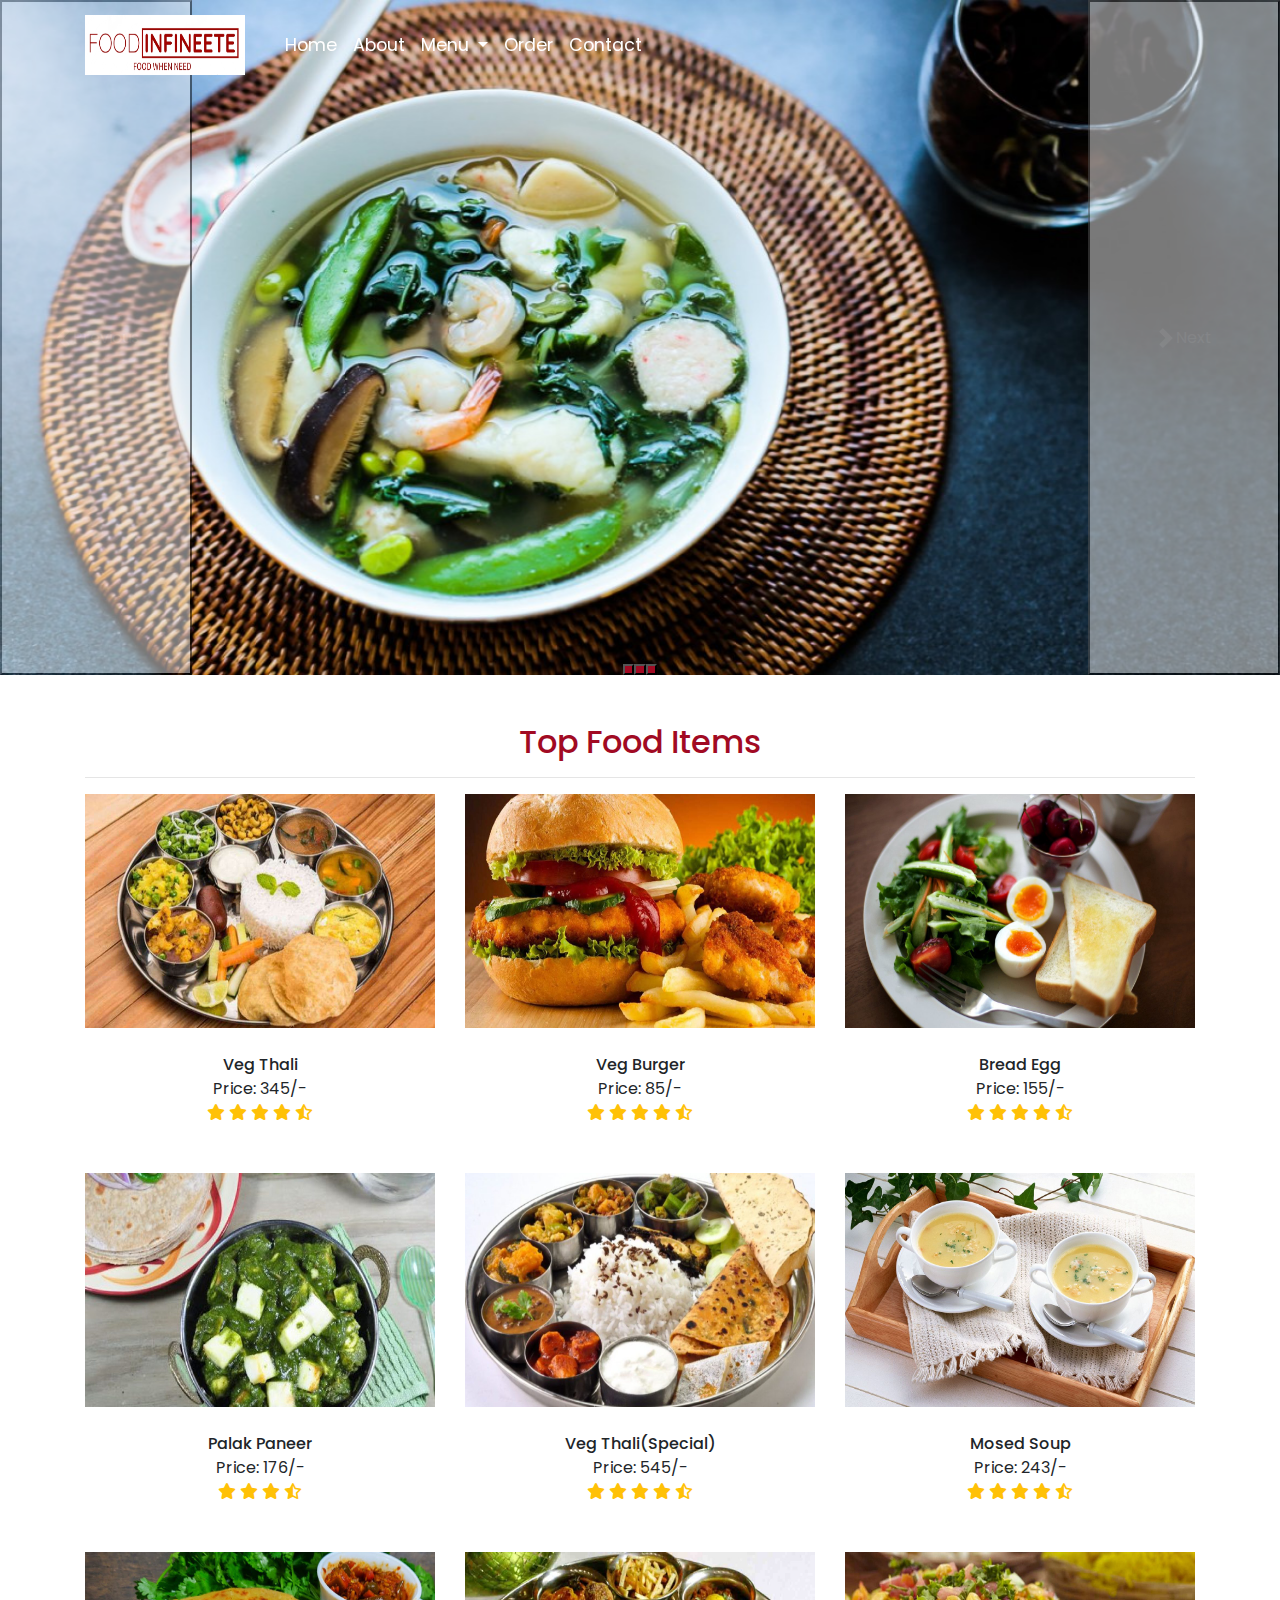
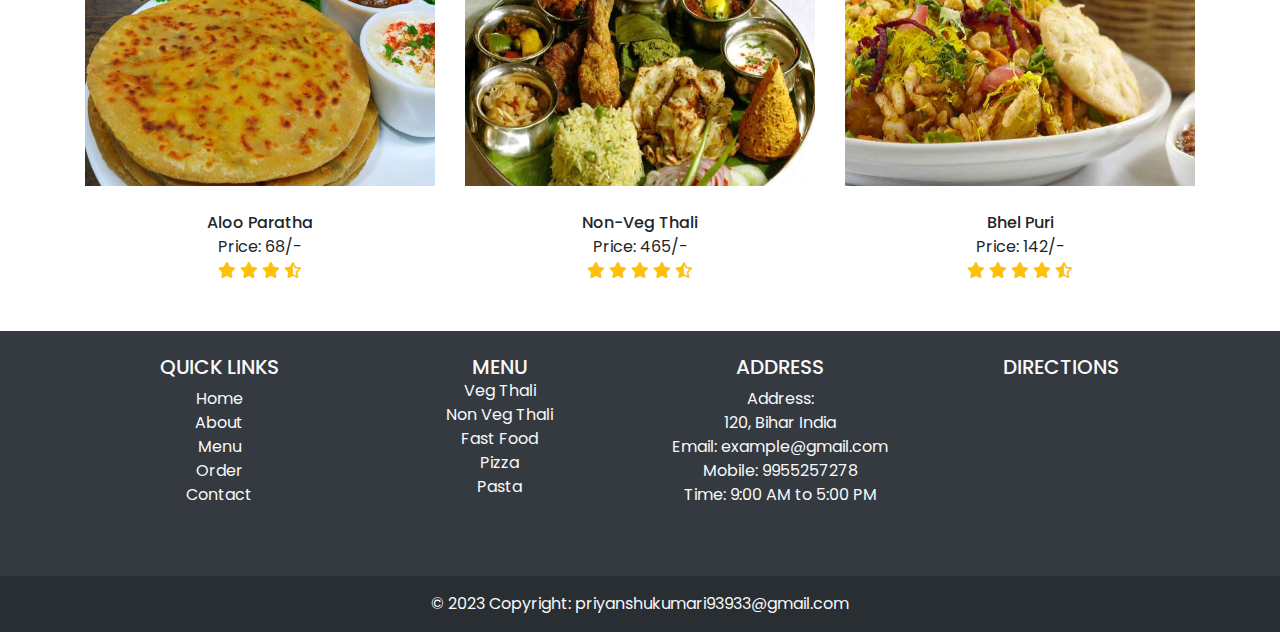
<file: pages/index.html>
<!DOCTYPE html>
<html lang="en">

<head>
  <meta charset="UTF-8">
  <meta http-equiv="X-UA-Compatible" content="IE=edge">
  <meta name="viewport" content="width=device-width, initial-scale=1.0">
  <link rel="stylesheet" href="../css/style.css">
  <link rel="icon" type="image/icon" href="../images/fav.jpg">

  <link href="https://cdn.jsdelivr.net/npm/bootstrap@5.3.0-alpha3/dist/css/bootstrap.min.css" rel="stylesheet"
    integrity="sha384-KK94CHFLLe+nY2dmCWGMq91rCGa5gtU4mk92HdvYe+M/SXH301p5ILy+dN9+nJOZ" crossorigin="anonymous">
  <link rel="stylesheet" href="https://cdnjs.cloudflare.com/ajax/libs/font-awesome/6.4.0/css/all.min.css">

  <!-- preloader link -->

  <link rel="stylesheet" href="https://stackpath.bootstrapcdn.com/bootstrap/4.5.0/css/bootstrap.min.css">

  <title>Restro</title>
</head>

<body>

  <!-- preloader -->


  <!-- <div class="preloader">
    <div class="spinner"></div>
  </div>

  <div class="content">
    <img src="../images/preloader.gif" alt="loading......">
  </div>
  </div> -->





  <div id="content">
    <!-- navagation start -->
    <div class="navagation">
      <nav class="navbar navbar-expand-lg bg-black fixed-top">
        <div class="container">

          <a class="navbar-brand text-warning fs-3" href="#"><img src="../images/Screenshot_2023-07-03_204743-transformed.png" alt="..."
              style="width: 160px; height: 60px;"></a>
          <button class="navbar-toggler" type="button" data-bs-toggle="collapse" data-bs-target="#navbarNavDropdown"
            aria-controls="navbarNavDropdown" aria-expanded="false" aria-label="Toggle navigation">
            <span class="navbar-toggler-icon"></span>
          </button>
          <div class="collapse navbar-collapse" id="navbarNavDropdown">
            <ul class="navbar-nav ms-auto p-3 ">
              <li class="nav-item">
                <a class="nav-link active" aria-current="page" href="../pages/index.html">Home</a>
              </li>
              <li class="nav-item">
                <a class="nav-link" href="../pages/about.html">About</a>
              </li>

              <li class="nav-item dropdown">
                <a class="nav-link dropdown-toggle" href="#" role="button" data-bs-toggle="dropdown"
                  aria-expanded="false">
                  Menu
                </a>
                <ul class="dropdown-menu">
                  <li><a class="dropdown-item" href="../pages/vegthali.html">Veg Thali</a></li>
                  <li><a class="dropdown-item" href="../pages/nonveg.html">Non-veg Thali</a></li>
                  <li><a class="dropdown-item" href="../pages/chaat.html">Chaat</a></li>
                  <li><a class="dropdown-item" href="../pages/fastfood.html">Fast Food</a></li>
                  <li><a class="dropdown-item" href="../pages/soup.html">Soup</a></li>
                  <li><a class="dropdown-item" href="../pages/pasta.html">Pasta</a></li>
                  <li><a class="dropdown-item" href="../pages/pizza.html">Pizza</a></li>
                </ul>
              </li>
              <li class="nav-item">
                <a class="nav-link" href="../pages/order.html">Order</a>
              </li>
              <li class="nav-item">
                <a class="nav-link" href="../pages/contact.html">Contact</a>
              </li>
            </ul>
          </div>
        </div>
      </nav>
    </div>

    <!-- navagation end-->


    <!-- slider part -->

    <div id="carouselExampleIndicators" class="carousel slide">
      <div class="carousel-indicators">
        <button type="button" data-bs-target="#carouselExampleIndicators" data-bs-slide-to="0" class="active"
          aria-current="true" aria-label="Slide 1"></button>
        <button type="button" data-bs-target="#carouselExampleIndicators" data-bs-slide-to="1"
          aria-label="Slide 2"></button>
        <button type="button" data-bs-target="#carouselExampleIndicators" data-bs-slide-to="2"
          aria-label="Slide 3"></button>
      </div>
      <div class="carousel-inner">
        <div class="carousel-item active">
          <img src="../images/s4.jpg" class="d-block w-100" alt="...">
        </div>
        <div class="carousel-item">
          <img src="../images/2.jpg" class="d-block w-100" alt="...">
        </div>
        <div class="carousel-item">
          <img src="../images/3.jpg" class="d-block w-100" alt="...">
        </div>
      </div>
      <button class="carousel-control-prev" type="button" data-bs-target="#carouselExampleIndicators"
        data-bs-slide="prev">
        <span class="carousel-control-prev-icon" aria-hidden="true"></span>
        <span class="visually-hidden">Previous</span>
      </button>
      <button class="carousel-control-next" type="button" data-bs-target="#carouselExampleIndicators"
        data-bs-slide="next">
        <span class="carousel-control-next-icon" aria-hidden="true"></span>
        <span class="visually-hidden">Next</span>
      </button>
    </div>

    <div class="container">
      <h2 class="text-center Our-food mt-5 fw-bold fs-1">Top Food Items</h2>
      <hr>
    </div>
    <div class="container" id="pizza">
      <div class="row">
        <div class="col-lg-4 col-md-4 col-sm-4 col-12">
          <img src="../images/1.jpg" alt="Image 1" class="img-fluid">
          <div class="title text-center text-black fs-4">Veg Thali

          </div>
          <p class="text-center fs-5 m-auto">Price: 345/-</p>
          <div class="stars text-center text-warning fs-5">
            <i class="fa-sharp fa-solid fa-star"></i>
            <i class="fa-sharp fa-solid fa-star"></i>
            <i class="fa-sharp fa-solid fa-star"></i>
            <i class="fa-sharp fa-solid fa-star"></i>
            <i class="fa-regular fa-star-half-stroke"></i>
          </div>
        </div>
        <div class="col-lg-4 col-md-4 col-sm-4 col-12">
          <img src="../images/2.jpg" alt="Image 1" class="img-fluid">
          <div class="title text-center text-black fs-4">Veg Burger

          </div>
          <p class="text-center fs-5 m-auto">Price: 85/-</p>
          <div class="stars text-center text-warning fs-5">
            <i class="fa-sharp fa-solid fa-star"></i>
            <i class="fa-sharp fa-solid fa-star"></i>
            <i class="fa-sharp fa-solid fa-star"></i>
            <i class="fa-sharp fa-solid fa-star"></i>
            <i class="fa-regular fa-star-half-stroke"></i>
          </div>
        </div>
        <div class="col-lg-4 col-md-4 col-sm-4 col-12 mb-5">
          <img src="../images/3.jpg" alt="Image 1" class="img-fluid">
          <div class="title text-center text-black fs-4">Bread Egg

          </div>
          <p class="text-center fs-5 m-auto">Price: 155/-</p>
          <div class="stars text-center text-warning fs-5">
            <i class="fa-sharp fa-solid fa-star"></i>
            <i class="fa-sharp fa-solid fa-star"></i>
            <i class="fa-sharp fa-solid fa-star"></i>
            <i class="fa-sharp fa-solid fa-star"></i>
            <i class="fa-regular fa-star-half-stroke"></i>
          </div>
        </div>

        <div class="col-lg-4 col-md-4 col-sm-4 col-12">
          <img src="../images/4.jpg" alt="Image 1" class="img-fluid">
          <div class="title text-center text-black fs-4">Palak Paneer

          </div>
          <p class="text-center fs-5 m-auto">Price: 176/-</p>
          <div class="stars text-center text-warning fs-5">
            <i class="fa-sharp fa-solid fa-star"></i>
            <i class="fa-sharp fa-solid fa-star"></i>
            <i class="fa-sharp fa-solid fa-star"></i>

            <i class="fa-regular fa-star-half-stroke"></i>
          </div>
        </div>
        <div class="col-lg-4 col-md-4 col-sm-4 col-12">
          <img src="../images/5.jpg" alt="Image 1" class="img-fluid">
          <div class="title text-center text-black fs-4">Veg Thali(Special)

          </div>
          <p class="text-center fs-5 m-auto">Price: 545/-</p>
          <div class="stars text-center text-warning fs-5">
            <i class="fa-sharp fa-solid fa-star"></i>
            <i class="fa-sharp fa-solid fa-star"></i>
            <i class="fa-sharp fa-solid fa-star"></i>
            <i class="fa-sharp fa-solid fa-star"></i>
            <i class="fa-regular fa-star-half-stroke"></i>
          </div>
        </div>
        <div class="col-lg-4 col-md-4 col-sm-4 col-12 mb-5">
          <img src="../images/s2.jpg" alt="Image 1" class="img-fluid">
          <div class="title text-center text-black fs-4">Mosed Soup

          </div>
          <p class="text-center fs-5 m-auto">Price: 243/-</p>
          <div class="stars text-center text-warning fs-5">
            <i class="fa-sharp fa-solid fa-star"></i>
            <i class="fa-sharp fa-solid fa-star"></i>
            <i class="fa-sharp fa-solid fa-star"></i>
            <i class="fa-sharp fa-solid fa-star"></i>
            <i class="fa-regular fa-star-half-stroke"></i>
          </div>
        </div>

        <div class="col-lg-4 col-md-4 col-sm-4 col-12">
          <img src="../images/para7.jpg" alt="Image 1" class="img-fluid">
          <div class="title text-center text-black fs-4">Aloo Paratha

          </div>
          <p class="text-center fs-5 m-auto">Price: 68/-</p>
          <div class="stars text-center text-warning fs-5">
            <i class="fa-sharp fa-solid fa-star"></i>
            <i class="fa-sharp fa-solid fa-star"></i>
            <i class="fa-sharp fa-solid fa-star"></i>

            <i class="fa-regular fa-star-half-stroke"></i>
          </div>
        </div>
        <div class="col-lg-4 col-md-4 col-sm-4 col-12">
          <img src="../images/n7.jpg" alt="Image 1" class="img-fluid">
          <div class="title text-center text-black fs-4">Non-Veg Thali

          </div>
          <p class="text-center fs-5 m-auto">Price: 465/-</p>
          <div class="stars text-center text-warning fs-5">
            <i class="fa-sharp fa-solid fa-star"></i>
            <i class="fa-sharp fa-solid fa-star"></i>
            <i class="fa-sharp fa-solid fa-star"></i>
            <i class="fa-sharp fa-solid fa-star"></i>
            <i class="fa-regular fa-star-half-stroke"></i>
          </div>
        </div>
        <div class="col-lg-4 col-md-4 col-sm-4 col-12 mb-5">
          <img src="../images/ch7.jpg" alt="Image 1" class="img-fluid">
          <div class="title text-center text-black fs-4">Bhel Puri

          </div>
          <p class="text-center fs-5 m-auto">Price: 142/-</p>
          <div class="stars text-center text-warning fs-5">
            <i class="fa-sharp fa-solid fa-star"></i>
            <i class="fa-sharp fa-solid fa-star"></i>
            <i class="fa-sharp fa-solid fa-star"></i>
            <i class="fa-sharp fa-solid fa-star"></i>
            <i class="fa-regular fa-star-half-stroke"></i>
          </div>
        </div>


      </div>
    </div>
    <!-- code for footer -->
    <footer class="bg-dark text-center text-lg-start">
      <!-- Grid container -->
      <div class="container p-4">
        <!--Grid row-->
        <div class="row">
          <!--Grid column-->
          <div class="col-lg-3 col-md-6 mb-4 mb-md-0">
            <h5 class="text-uppercase text-light">Quick Links</h5>

            <ul class="list-unstyled mb-4">
              <li>
                <a href="#!" class="text-light">Home</a>
              </li>
              <li>
                <a href="#!" class="text-light">About</a>
              </li>
              <li>
                <a href="#!" class="text-light">Menu</a>
              </li>
              <li>
                <a href="#!" class="text-light">Order</a>
              </li>
              <li>
                <a href="#!" class="text-light">Contact</a>
              </li>
            </ul>
          </div>
          <!--Grid column-->

          <!--Grid column-->
          <div class="col-lg-3 col-md-6 mb-4 mb-md-0">
            <h5 class="text-uppercase mb-0 text-light">Menu</h5>

            <ul class="list-unstyled mb-4">
              <li>
                <a href="#!" class="text-light">Veg Thali</a>
              </li>
              <li>
                <a href="#!" class="text-light">Non Veg Thali</a>
              </li>
              <li>
                <a href="#!" class="text-light">Fast Food</a>
              </li>
              <li>
                <a href="#!" class="text-light">Pizza</a>
              </li>
              <li>
                <a href="#!" class="text-light">Pasta</a>
              </li>
            </ul>
          </div>
          <!--Grid column-->

          <!--Grid column-->
          <div class="col-lg-3 col-md-6 mb-4 mb-md-0">
            <h5 class="text-uppercase text-light">Address</h5>

            <ul class="list-unstyled mb-0">
              <li>
                <a href="#!" class="text-light">Address:</a>
              </li>
              <li>
                <a href="#!" class="text-light">120, Bihar India</a>
              </li>
              <li>
                <a href="#!" class="text-light">Email: example@gmail.com</a>
              </li>
              <li>
                <a href="#!" class="text-light">Mobile: 9955257278</a>
              </li>
              <li>
                <a href="#!" class="text-light">Time: 9:00 AM to 5:00 PM</a>
              </li>
            </ul>
          </div>
          <!--Grid column-->

          <!--Grid column-->
          <div class="col-lg-3 col-md-6 mb-4 mb-md-0">
            <h5 class="text-uppercase mb-0 text-light text-center mb-3">Directions</h5>

            <iframe
              src="https://www.google.com/maps/embed?pb=!1m18!1m12!1m3!1d1834127.4463141607!2d82.93946995624998!3d26.122406500000015!2m3!1f0!2f0!3f0!3m2!1i1024!2i768!4f13.1!3m3!1m2!1s0x39ed10e87d4c8ff5%3A0x5b0ae86e6ed6af6b!2sMuzaffarpur%20Jn.!5e0!3m2!1sen!2sin!4v1685028326064!5m2!1sen!2sin"
              width="350" height="150" style="border:0;" allowfullscreen="" loading="lazy"
              referrerpolicy="no-referrer-when-downgrade"></iframe>
          </div>
          <!--Grid column-->
        </div>
        <!--Grid row-->
      </div>
      <!-- Grid container -->

      <!-- Copyright -->
      <div class="text-center p-3 text-light" style="background-color: rgba(0, 0, 0, 0.2);">
        © 2023 Copyright:
        <a class="text-light" href="https://mdbootstrap.com/">priyanshukumari93933@gmail.com</a>
      </div>
      <!-- Copyright -->
    </footer>
    <!-- end of code for footer -->


    <script src="../js/app.js"></script>
    <script src="https://cdn.jsdelivr.net/npm/bootstrap@5.3.0-alpha3/dist/js/bootstrap.bundle.min.js"
      integrity="sha384-ENjdO4Dr2bkBIFxQpeoTz1HIcje39Wm4jDKdf19U8gI4ddQ3GYNS7NTKfAdVQSZe"
      crossorigin="anonymous"></script>

  </div>
</body>

</html>
</file>
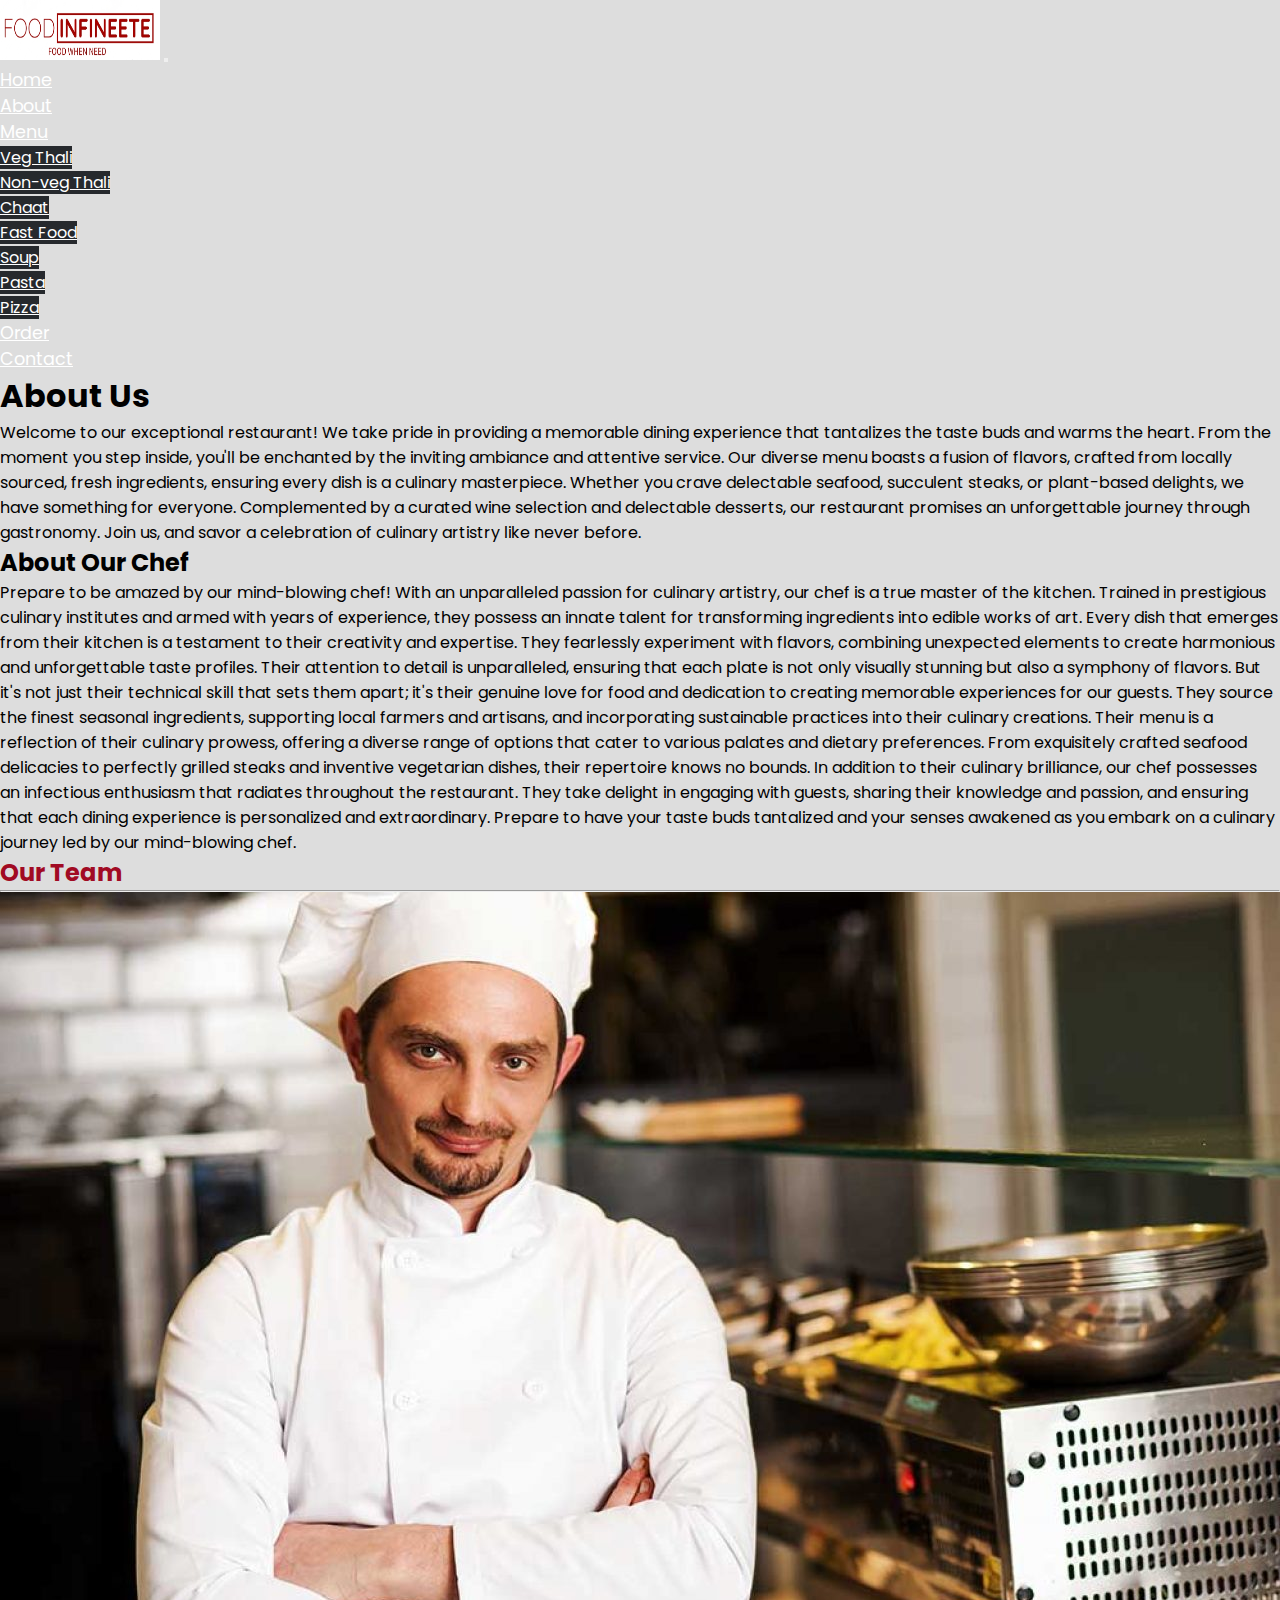
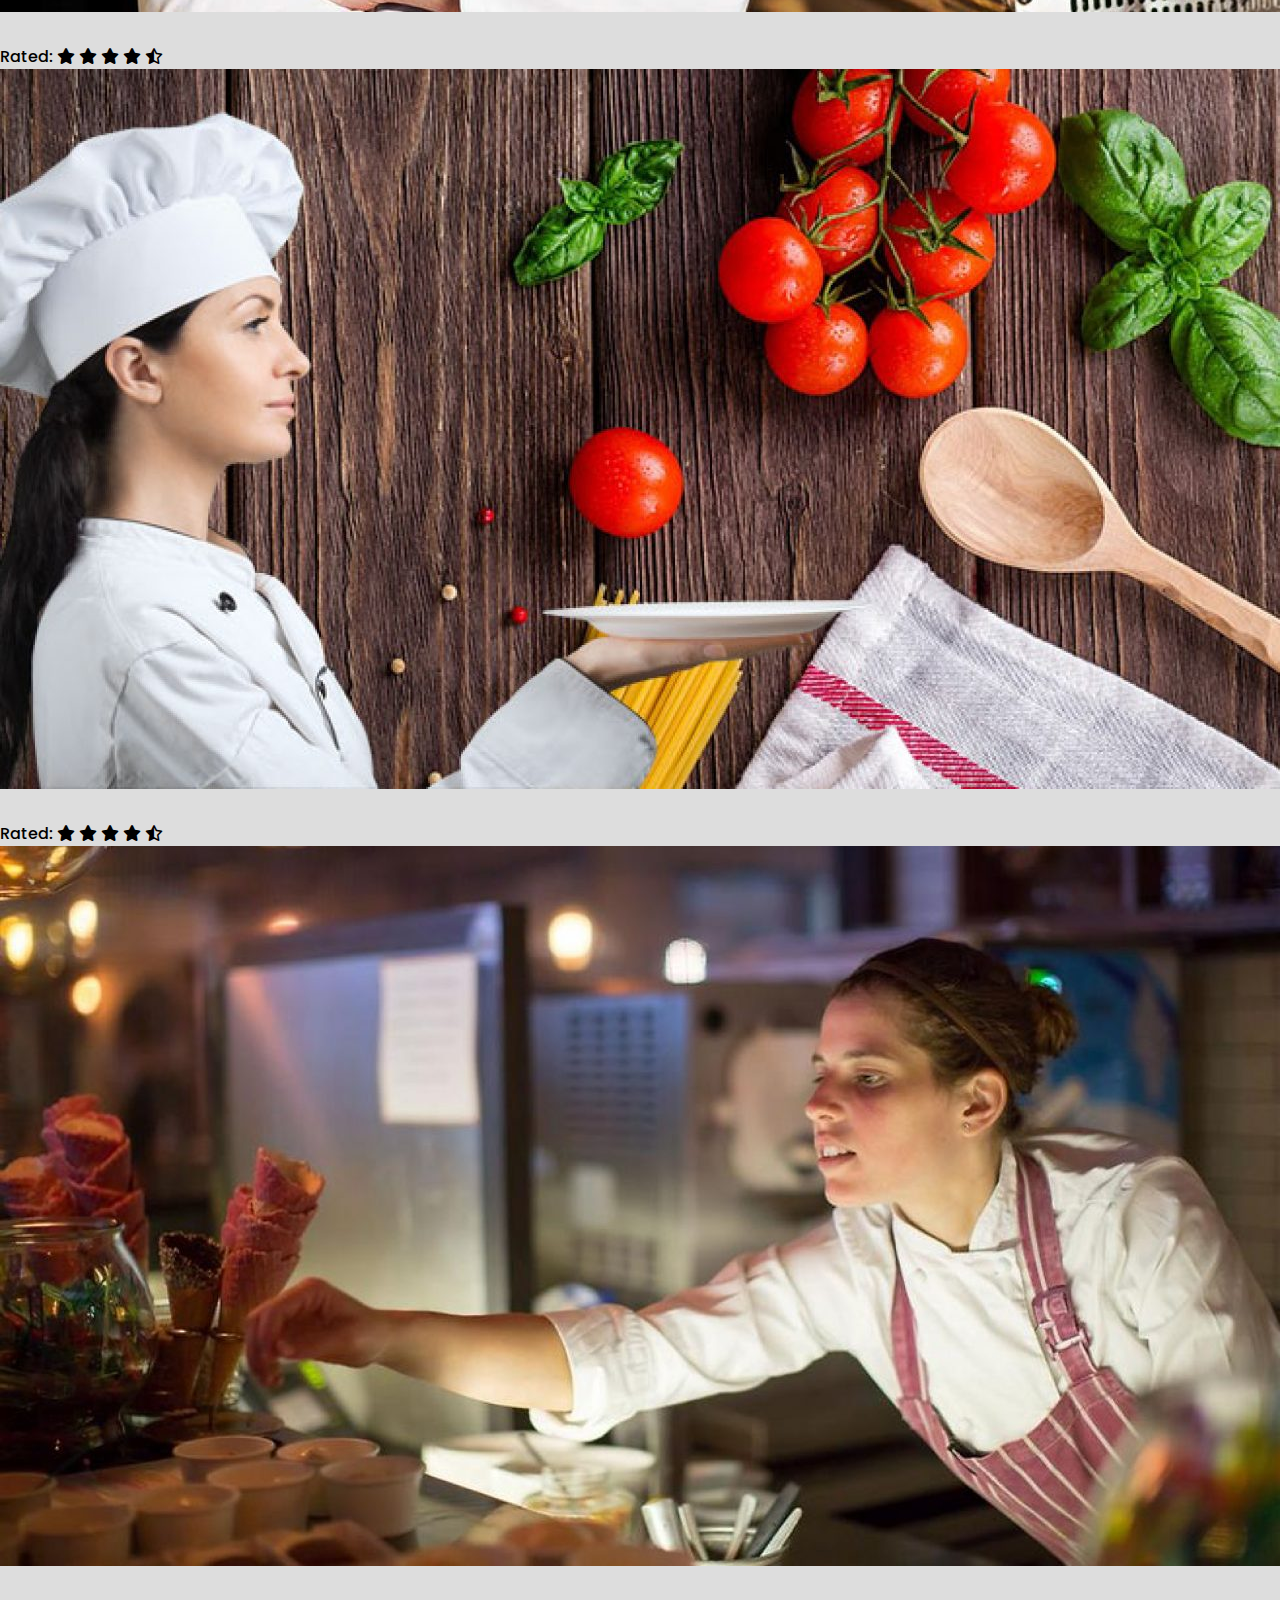
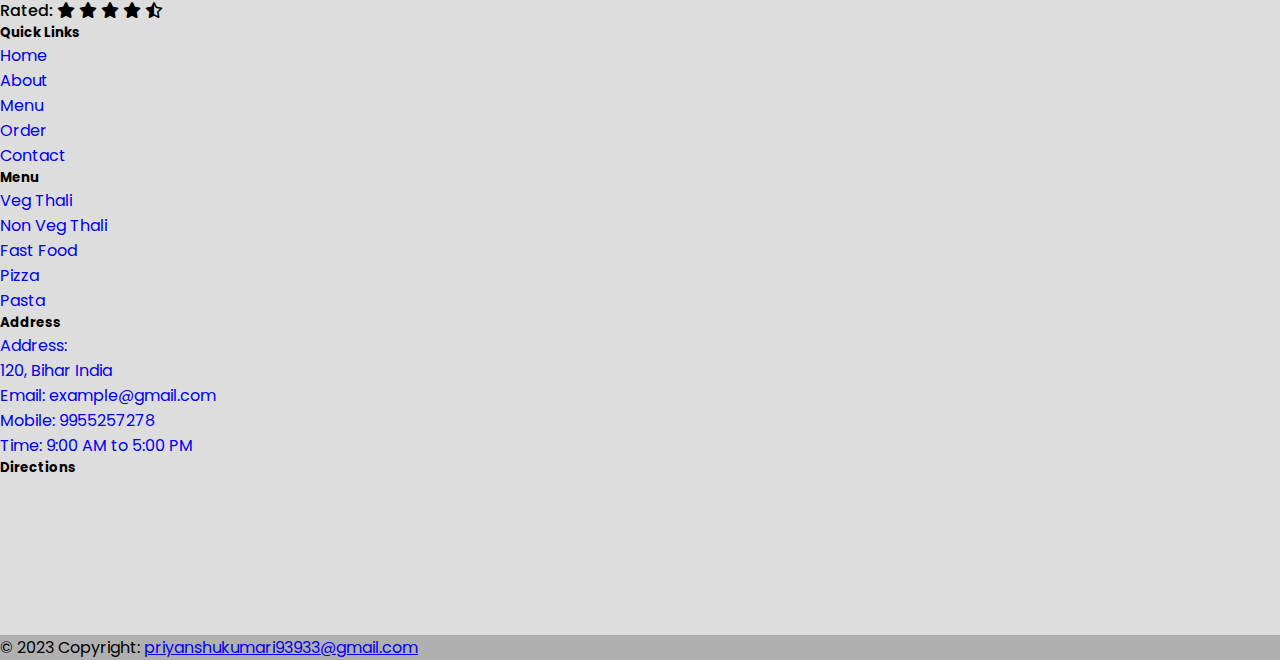
<file: pages/about.html>
<!DOCTYPE html>
<html lang="en">

<head>
  <meta charset="UTF-8">
  <meta http-equiv="X-UA-Compatible" content="IE=edge">
  <meta name="viewport" content="width=device-width, initial-scale=1.0">
  <link rel="stylesheet" href="../css/style.css">
  <link rel="icon" type="image/icon" href="../images/fav.jpg">

  <link href="https://cdn.jsdelivr.net/npm/bootstrap@5.3.0-alpha3/dist/css/bootstrap.min.css" rel="stylesheet"
    integrity="sha384-KK94CHFLLe+nY2dmCWGMq91rCGa5gtU4mk92HdvYe+M/SXH301p5ILy+dN9+nJOZ" crossorigin="anonymous">
  <link rel="stylesheet" href="https://cdnjs.cloudflare.com/ajax/libs/font-awesome/6.4.0/css/all.min.css">
  <title>Restro</title>
</head>

<body>
  <!-- navagation start -->
  <div class="navagation">
    <nav class="navbar navbar-expand-lg bg-black">
      <div class="container">
        <a class="navbar-brand text-warning fs-3" href="#"><img
            src="../images/Screenshot_2023-07-03_204743-transformed.png" alt="..."
            style="width: 160px; height: 60px;"></a>
        <button class="navbar-toggler" type="button" data-bs-toggle="collapse" data-bs-target="#navbarNavDropdown"
          aria-controls="navbarNavDropdown" aria-expanded="false" aria-label="Toggle navigation">
          <span class="navbar-toggler-icon"></span>
        </button>
        <div class="collapse navbar-collapse" id="navbarNavDropdown">
          <ul class="navbar-nav ms-auto p-3 ">
            <li class="nav-item">
              <a class="nav-link active" aria-current="page" href="../pages/index.html">Home</a>
            </li>
            <li class="nav-item">
              <a class="nav-link" href="../pages/about.html">About</a>
            </li>

            <li class="nav-item dropdown">
              <a class="nav-link dropdown-toggle" href="#" role="button" data-bs-toggle="dropdown"
                aria-expanded="false">
                Menu
              </a>
              <ul class="dropdown-menu">
                <li><a class="dropdown-item" href="../pages/vegthali.html">Veg Thali</a></li>
                <li><a class="dropdown-item" href="../pages/nonveg.html">Non-veg Thali</a></li>
                <li><a class="dropdown-item" href="../pages/chaat.html">Chaat</a></li>
                <li><a class="dropdown-item" href="../pages/fastfood.html">Fast Food</a></li>
                <li><a class="dropdown-item" href="../pages/soup.html">Soup</a></li>
                <li><a class="dropdown-item" href="../pages/pasta.html">Pasta</a></li>
                <li><a class="dropdown-item" href="../pages/pizza.html">Pizza</a></li>
              </ul>
            </li>
            <li class="nav-item">
              <a class="nav-link" href="../pages/order.html">Order</a>
            </li>
            <li class="nav-item">
              <a class="nav-link" href="../pages/contact.html">Contact</a>
            </li>
          </ul>
        </div>
      </div>
    </nav>
  </div>

  <!-- navagation end-->
  <h1 class="text-center mt-3 border-bottom">About Us</h1>
  <p class="text-center p-3">
    Welcome to our exceptional restaurant! We take pride in providing a memorable dining experience that tantalizes the
    taste buds and warms the heart. From the moment you step inside, you'll be enchanted by the inviting ambiance and
    attentive service. Our diverse menu boasts a fusion of flavors, crafted from locally sourced, fresh ingredients,
    ensuring every dish is a culinary masterpiece. Whether you crave delectable seafood, succulent steaks, or
    plant-based delights, we have something for everyone. Complemented by a curated wine selection and delectable
    desserts, our restaurant promises an unforgettable journey through gastronomy. Join us, and savor a celebration of
    culinary artistry like never before. </p>

    <h2 class="text-center mt-3 text-danger fw-bold">About Our Chef</h2>

  <p class="text-center p-3">
    Prepare to be amazed by our mind-blowing chef! With an unparalleled passion for culinary artistry, our chef is a true master of the kitchen. Trained in prestigious culinary institutes and armed with years of experience, they possess an innate talent for transforming ingredients into edible works of art.

    Every dish that emerges from their kitchen is a testament to their creativity and expertise. They fearlessly experiment with flavors, combining unexpected elements to create harmonious and unforgettable taste profiles. Their attention to detail is unparalleled, ensuring that each plate is not only visually stunning but also a symphony of flavors.
    
    But it's not just their technical skill that sets them apart; it's their genuine love for food and dedication to creating memorable experiences for our guests. They source the finest seasonal ingredients, supporting local farmers and artisans, and incorporating sustainable practices into their culinary creations.
    
    Their menu is a reflection of their culinary prowess, offering a diverse range of options that cater to various palates and dietary preferences. From exquisitely crafted seafood delicacies to perfectly grilled steaks and inventive vegetarian dishes, their repertoire knows no bounds.
    
    In addition to their culinary brilliance, our chef possesses an infectious enthusiasm that radiates throughout the restaurant. They take delight in engaging with guests, sharing their knowledge and passion, and ensuring that each dining experience is personalized and extraordinary.
    
    Prepare to have your taste buds tantalized and your senses awakened as you embark on a culinary journey led by our mind-blowing chef.


  </p>

  <div class="container">
    <h2 class="text-center Our-food mt-5 fw-bold fs-1">Our Team</h2>
    <hr>
  </div>
  <div class="container">
    <div class="row">
      <div class="col-lg-4 col-md-4 col-sm-4 col-12">
        <img src="../images/shef1.jpg" alt="Image 1" class="img-fluid">
        <div class="title text-center text-black fs-4">Rated:

          <i class="fa-sharp fa-solid fa-star text-warning"></i>
          <i class="fa-sharp fa-solid fa-star text-warning"></i>
          <i class="fa-sharp fa-solid fa-star text-warning"></i>
          <i class="fa-sharp fa-solid fa-star text-warning"></i>
          <i class="fa-regular fa-star-half-stroke"></i>

        </div>

      </div>
      <div class="col-lg-4 col-md-4 col-sm-4 col-12">
        <img src="../images/shef2.jpg" alt="Image 1" class="img-fluid">
        <div class="title text-center text-black fs-4">Rated:
          <i class="fa-sharp fa-solid fa-star text-warning"></i>
          <i class="fa-sharp fa-solid fa-star text-warning"></i>
          <i class="fa-sharp fa-solid fa-star text-warning"></i>
          <i class="fa-sharp fa-solid fa-star text-warning"></i>
          <i class="fa-regular fa-star-half-stroke"></i>
        </div>

      </div>
      <div class="col-lg-4 col-md-4 col-sm-4 col-12 mb-5">
        <img src="../images/shef3.jpg" alt="Image 1" class="img-fluid">
        <div class="title text-center text-black fs-4">Rated:
          <i class="fa-sharp fa-solid fa-star text-warning"></i>
          <i class="fa-sharp fa-solid fa-star text-warning"></i>
          <i class="fa-sharp fa-solid fa-star text-warning"></i>
          <i class="fa-sharp fa-solid fa-star text-warning"></i>
          <i class="fa-regular fa-star-half-stroke"></i>
        </div>

      </div>
    </div>
  </div>

  <!-- code for footer -->
  <footer class="bg-dark text-center text-lg-start">
    <!-- Grid container -->
    <div class="container p-4">
      <!--Grid row-->
      <div class="row">
        <!--Grid column-->
        <div class="col-lg-3 col-md-6 mb-4 mb-md-0">
          <h5 class="text-uppercase text-light">Quick Links</h5>

          <ul class="list-unstyled mb-4">
            <li>
              <a href="#!" class="text-light">Home</a>
            </li>
            <li>
              <a href="#!" class="text-light">About</a>
            </li>
            <li>
              <a href="#!" class="text-light">Menu</a>
            </li>
            <li>
              <a href="#!" class="text-light">Order</a>
            </li>
            <li>
              <a href="#!" class="text-light">Contact</a>
            </li>
          </ul>
        </div>
        <!--Grid column-->

        <!--Grid column-->
        <div class="col-lg-3 col-md-6 mb-4 mb-md-0">
          <h5 class="text-uppercase mb-0 text-light">Menu</h5>

          <ul class="list-unstyled mb-4">
            <li>
              <a href="#!" class="text-light">Veg Thali</a>
            </li>
            <li>
              <a href="#!" class="text-light">Non Veg Thali</a>
            </li>
            <li>
              <a href="#!" class="text-light">Fast Food</a>
            </li>
            <li>
              <a href="#!" class="text-light">Pizza</a>
            </li>
            <li>
              <a href="#!" class="text-light">Pasta</a>
            </li>
          </ul>
        </div>
        <!--Grid column-->

        <!--Grid column-->
        <div class="col-lg-3 col-md-6 mb-4 mb-md-0">
          <h5 class="text-uppercase text-light">Address</h5>

          <ul class="list-unstyled mb-0">
            <li>
              <a href="#!" class="text-light">Address:</a>
            </li>
            <li>
              <a href="#!" class="text-light">120, Bihar India</a>
            </li>
            <li>
              <a href="#!" class="text-light">Email: example@gmail.com</a>
            </li>
            <li>
              <a href="#!" class="text-light">Mobile: 9955257278</a>
            </li>
            <li>
              <a href="#!" class="text-light">Time: 9:00 AM to 5:00 PM</a>
            </li>
          </ul>
        </div>
        <!--Grid column-->

        <!--Grid column-->
        <div class="col-lg-3 col-md-6 mb-4 mb-md-0">
          <h5 class="text-uppercase mb-0 text-light text-center mb-3">Directions</h5>

          <iframe
            src="https://www.google.com/maps/embed?pb=!1m18!1m12!1m3!1d1834127.4463141607!2d82.93946995624998!3d26.122406500000015!2m3!1f0!2f0!3f0!3m2!1i1024!2i768!4f13.1!3m3!1m2!1s0x39ed10e87d4c8ff5%3A0x5b0ae86e6ed6af6b!2sMuzaffarpur%20Jn.!5e0!3m2!1sen!2sin!4v1685028326064!5m2!1sen!2sin"
            width="350" height="150" style="border:0;" allowfullscreen="" loading="lazy"
            referrerpolicy="no-referrer-when-downgrade"></iframe>
        </div>
        <!--Grid column-->
      </div>
      <!--Grid row-->
    </div>
    <!-- Grid container -->

    <!-- Copyright -->
    <div class="text-center p-3 text-light" style="background-color: rgba(0, 0, 0, 0.2);">
      © 2023 Copyright:
      <a class="text-light" href="https://mdbootstrap.com/">priyanshukumari93933@gmail.com</a>
    </div>
    <!-- Copyright -->
  </footer>
  <!-- end of code for footer -->


  <script src="https://cdn.jsdelivr.net/npm/bootstrap@5.3.0-alpha3/dist/js/bootstrap.bundle.min.js"
    integrity="sha384-ENjdO4Dr2bkBIFxQpeoTz1HIcje39Wm4jDKdf19U8gI4ddQ3GYNS7NTKfAdVQSZe"
    crossorigin="anonymous"></script>

</body>

</html>
</file>
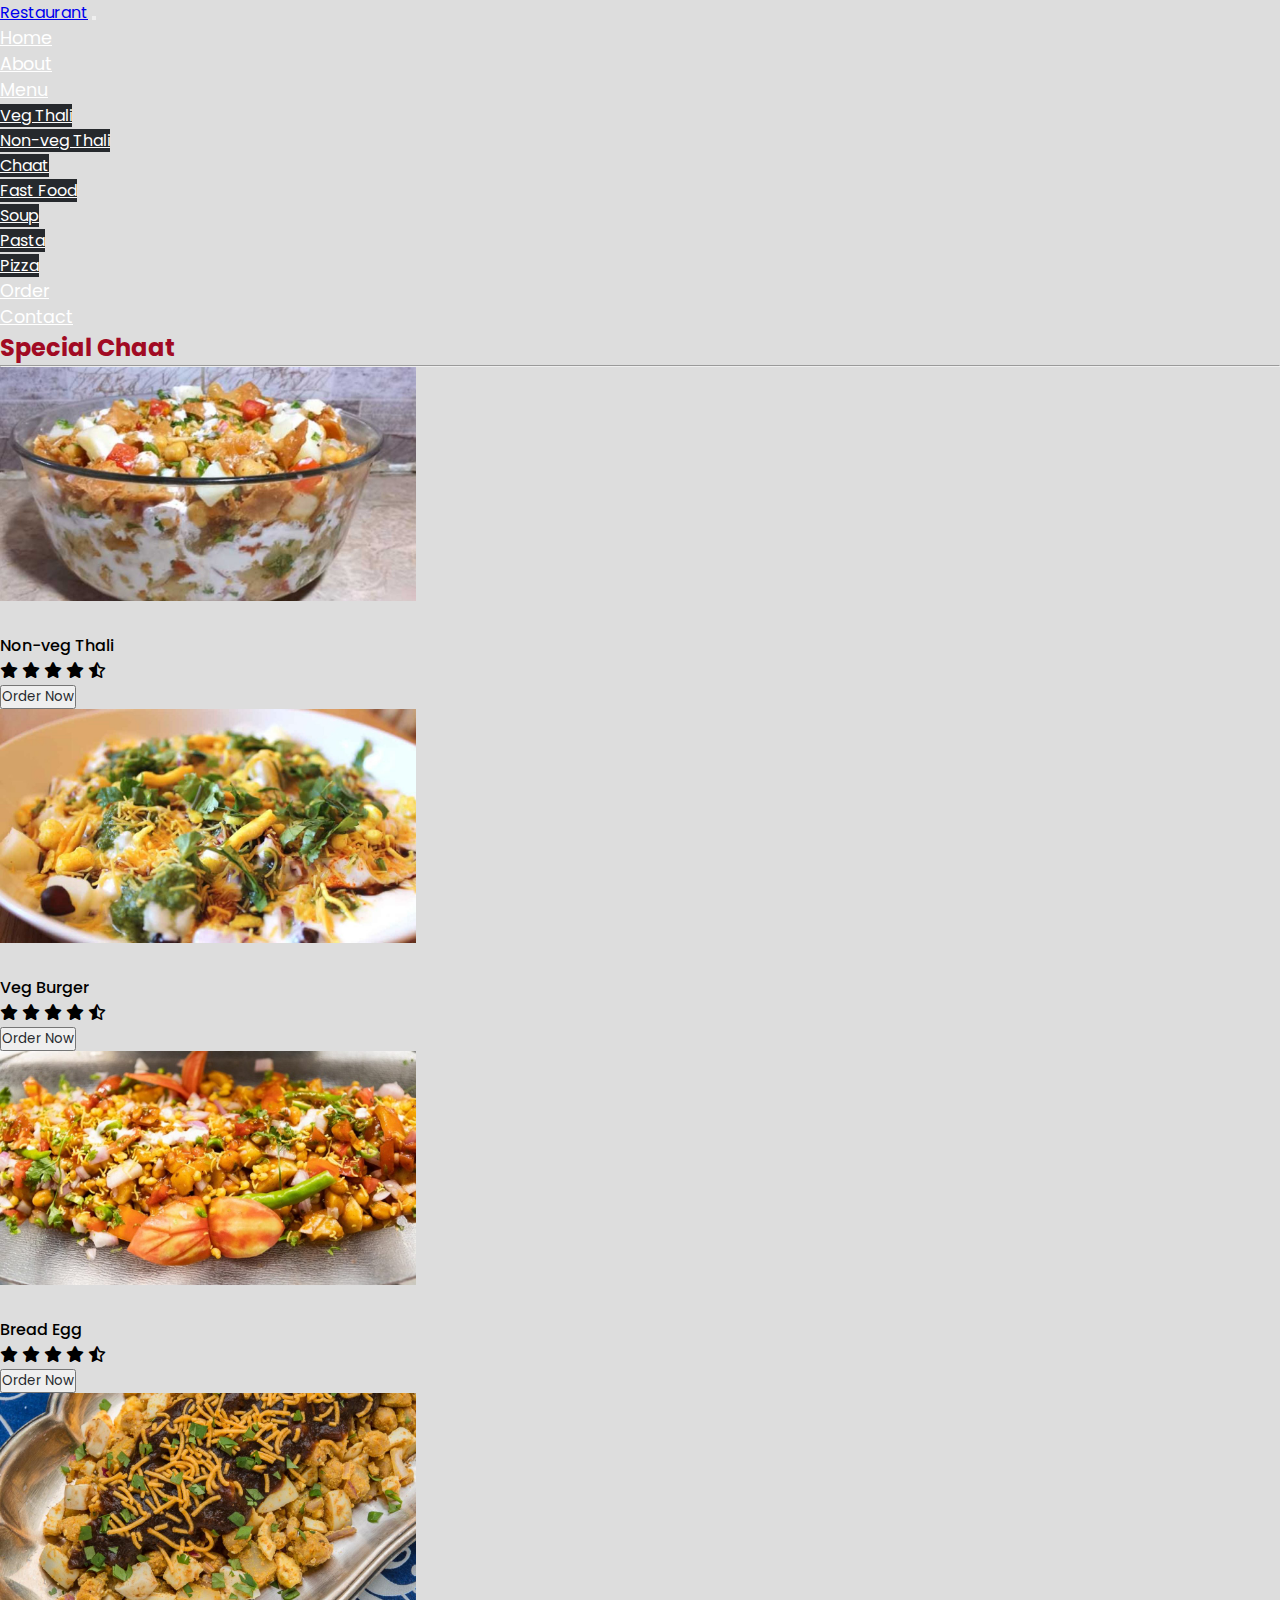
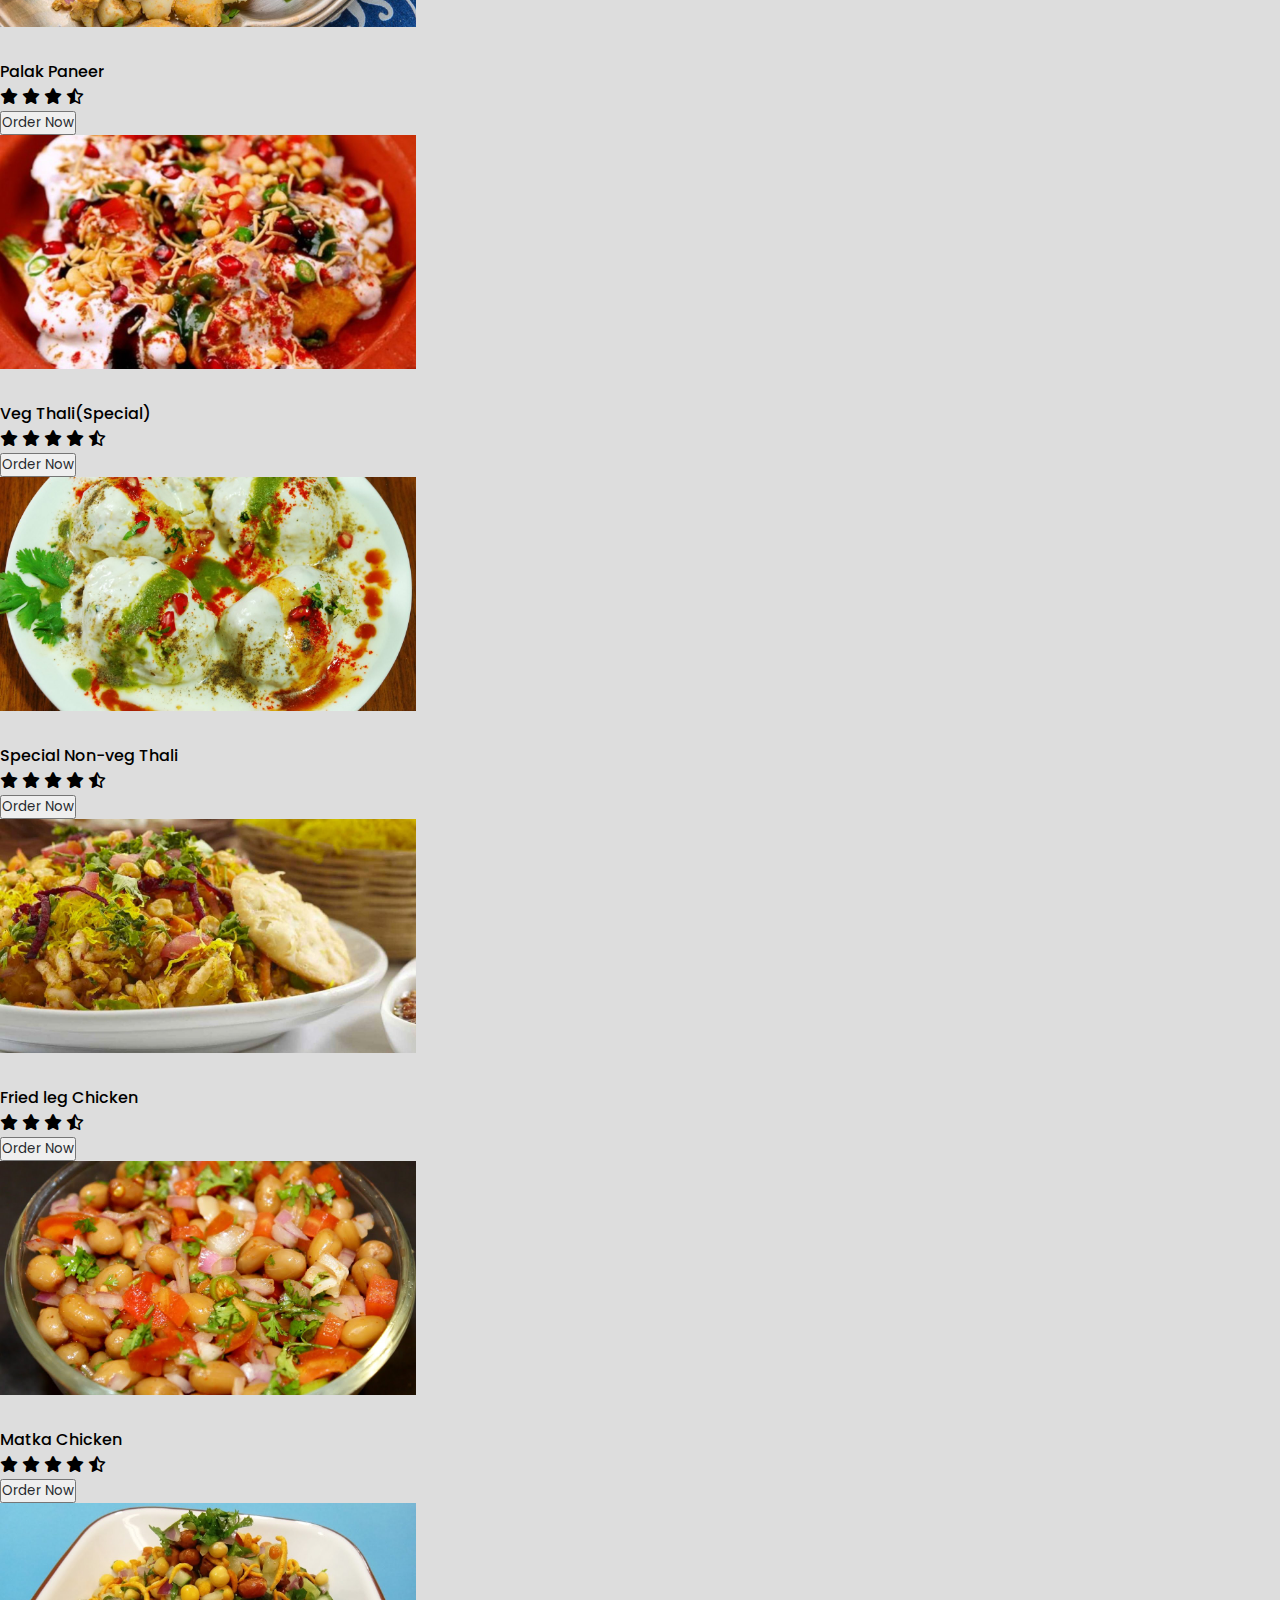
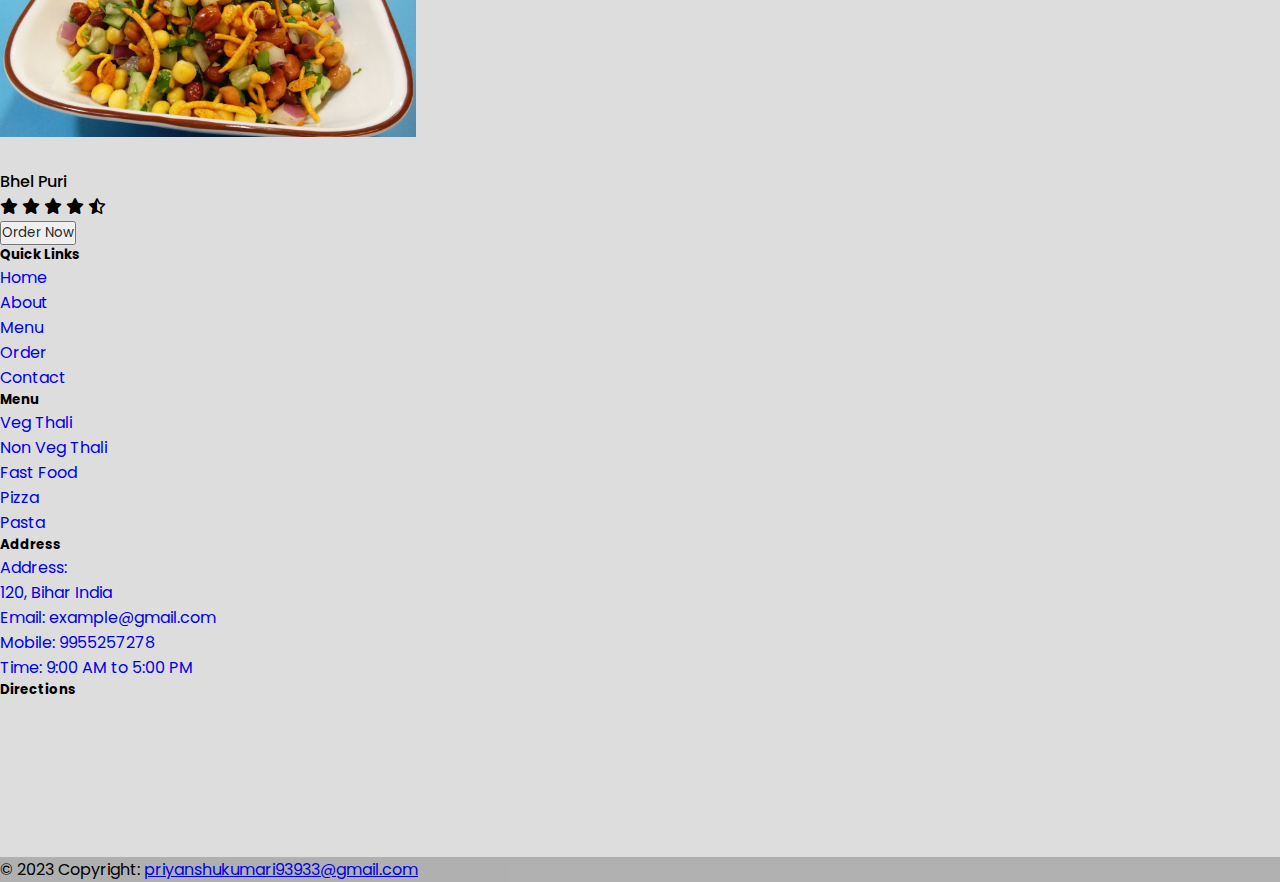
<file: pages/chaat.html>
<!DOCTYPE html>
<html lang="en">

<head>
    <meta charset="UTF-8">
    <meta http-equiv="X-UA-Compatible" content="IE=edge">
    <meta name="viewport" content="width=device-width, initial-scale=1.0">
    <link rel="stylesheet" href="../css/style.css">
    <link rel="icon" type="image/icon" href="../images/fav.jpg">

    <link href="https://cdn.jsdelivr.net/npm/bootstrap@5.3.0-alpha3/dist/css/bootstrap.min.css" rel="stylesheet"
        integrity="sha384-KK94CHFLLe+nY2dmCWGMq91rCGa5gtU4mk92HdvYe+M/SXH301p5ILy+dN9+nJOZ" crossorigin="anonymous">
    <link rel="stylesheet" href="https://cdnjs.cloudflare.com/ajax/libs/font-awesome/6.4.0/css/all.min.css">
    <title>Restro</title>
</head>

<body>
    <!-- navagation start -->
    <div class="navagation">
        <nav class="navbar navbar-expand-lg bg-dark">
            <div class="container">
                <a class="navbar-brand text-warning fs-3" href="#">Restaurant</a>
                <button class="navbar-toggler" type="button" data-bs-toggle="collapse"
                    data-bs-target="#navbarNavDropdown" aria-controls="navbarNavDropdown" aria-expanded="false"
                    aria-label="Toggle navigation">
                    <span class="navbar-toggler-icon"></span>
                </button>
                <div class="collapse navbar-collapse" id="navbarNavDropdown">
                    <ul class="navbar-nav ms-auto p-3 ">
                        <li class="nav-item">
                            <a class="nav-link active" aria-current="page" href="../pages/index.html">Home</a>
                        </li>
                        <li class="nav-item">
                            <a class="nav-link" href="../pages/about.html">About</a>
                        </li>

                        <li class="nav-item dropdown">
                            <a class="nav-link dropdown-toggle" href="#" role="button" data-bs-toggle="dropdown"
                                aria-expanded="false">
                                Menu
                            </a>
                            <ul class="dropdown-menu">
                                <li><a class="dropdown-item" href="../pages/vegthali.html">Veg Thali</a></li>
                                <li><a class="dropdown-item" href="../pages/nonveg.html">Non-veg Thali</a></li>
                                <li><a class="dropdown-item" href="../pages/chaat.html">Chaat</a></li>
                                <li><a class="dropdown-item" href="../pages/fastfood.html">Fast Food</a></li>
                                <li><a class="dropdown-item" href="../pages/soup.html">Soup</a></li>
                                <li><a class="dropdown-item" href="../pages/pasta.html">Pasta</a></li>
                                <li><a class="dropdown-item" href="../pages/pizza.html">Pizza</a></li>
                            </ul>
                        </li>
                        <li class="nav-item">
                            <a class="nav-link" href="../pages/order.html">Order</a>
                        </li>
                        <li class="nav-item">
                            <a class="nav-link" href="../pages/contact.html">Contact</a>
                        </li>
                    </ul>
                </div>
            </div>
        </nav>
    </div>

    <!-- navagation end-->

    <div class="container">
        <h2 class="text-center Our-food mt-5 fw-bold fs-1">Special Chaat</h2>
        <hr>
    </div>

    <div class="container" id="pizza">
        <div class="row">
            <div class="col-lg-4 col-md-4 col-sm-4 col-12">
                <img src="../images/ch1.jpg" alt="Image 1" class="img-fluid">
                <div class="title text-center text-black fs-4">Non-veg Thali

                </div>
                <div class="stars text-center text-warning fs-5">
                    <i class="fa-sharp fa-solid fa-star"></i>
                    <i class="fa-sharp fa-solid fa-star"></i>
                    <i class="fa-sharp fa-solid fa-star"></i>
                    <i class="fa-sharp fa-solid fa-star"></i>
                    <i class="fa-regular fa-star-half-stroke"></i>
                </div>
                <div class="button1 text-center mt-3">
                       <a href="../pages/order.html"><button class="btn btn-outline-warning">Order Now</button></a>
                </div>
            </div>
            <div class="col-lg-4 col-md-4 col-sm-4 col-12">
                <img src="../images/ch2.jpg" alt="Image 1" class="img-fluid">
                <div class="title text-center text-black fs-4">Veg Burger

                </div>
                <div class="stars text-center text-warning fs-5">
                    <i class="fa-sharp fa-solid fa-star"></i>
                    <i class="fa-sharp fa-solid fa-star"></i>
                    <i class="fa-sharp fa-solid fa-star"></i>
                    <i class="fa-sharp fa-solid fa-star"></i>
                    <i class="fa-regular fa-star-half-stroke"></i>
                </div>
                <div class="button1 text-center mt-3">
                       <a href="../pages/order.html"><button class="btn btn-outline-warning">Order Now</button></a>
                </div>
            </div>
            <div class="col-lg-4 col-md-4 col-sm-4 col-12 mb-5">
                <img src="../images/ch3.jpg" alt="Image 1" class="img-fluid">
                <div class="title text-center text-black fs-4">Bread Egg

                </div>
                <div class="stars text-center text-warning fs-5">
                    <i class="fa-sharp fa-solid fa-star"></i>
                    <i class="fa-sharp fa-solid fa-star"></i>
                    <i class="fa-sharp fa-solid fa-star"></i>
                    <i class="fa-sharp fa-solid fa-star"></i>
                    <i class="fa-regular fa-star-half-stroke"></i>
                </div>
                <div class="button1 text-center mt-3">
                       <a href="../pages/order.html"><button class="btn btn-outline-warning">Order Now</button></a>
                </div>
            </div>

            <div class="col-lg-4 col-md-4 col-sm-4 col-12">
                <img src="../images/ch4.jpg" alt="Image 1" class="img-fluid">
                <div class="title text-center text-black fs-4">Palak Paneer

                </div>
                <div class="stars text-center text-warning fs-5">
                    <i class="fa-sharp fa-solid fa-star"></i>
                    <i class="fa-sharp fa-solid fa-star"></i>
                    <i class="fa-sharp fa-solid fa-star"></i>

                    <i class="fa-regular fa-star-half-stroke"></i>
                </div>
                <div class="button1 text-center mt-3">
                       <a href="../pages/order.html"><button class="btn btn-outline-warning">Order Now</button></a>
                </div>
            </div>
            <div class="col-lg-4 col-md-4 col-sm-4 col-12">
                <img src="../images/ch5.jpg" alt="Image 1" class="img-fluid">
                <div class="title text-center text-black fs-4">Veg Thali(Special)

                </div>
                <div class="stars text-center text-warning fs-5">
                    <i class="fa-sharp fa-solid fa-star"></i>
                    <i class="fa-sharp fa-solid fa-star"></i>
                    <i class="fa-sharp fa-solid fa-star"></i>
                    <i class="fa-sharp fa-solid fa-star"></i>
                    <i class="fa-regular fa-star-half-stroke"></i>
                </div>
                <div class="button1 text-center mt-3">
                       <a href="../pages/order.html"><button class="btn btn-outline-warning">Order Now</button></a>
                </div>
            </div>
            <div class="col-lg-4 col-md-4 col-sm-4 col-12 mb-5">
                <img src="../images/ch6.jpg" alt="Image 1" class="img-fluid">
                <div class="title text-center text-black fs-4">Special Non-veg Thali

                </div>
                <div class="stars text-center text-warning fs-5">
                    <i class="fa-sharp fa-solid fa-star"></i>
                    <i class="fa-sharp fa-solid fa-star"></i>
                    <i class="fa-sharp fa-solid fa-star"></i>
                    <i class="fa-sharp fa-solid fa-star"></i>
                    <i class="fa-regular fa-star-half-stroke"></i>
                </div>
                <div class="button1 text-center mt-3">
                       <a href="../pages/order.html"><button class="btn btn-outline-warning">Order Now</button></a>
                </div>
            </div>

            <div class="col-lg-4 col-md-4 col-sm-4 col-12">
                <img src="../images/ch7.jpg" alt="Image 1" class="img-fluid">
                <div class="title text-center text-black fs-4">Fried leg Chicken

                </div>
                <div class="stars text-center text-warning fs-5">
                    <i class="fa-sharp fa-solid fa-star"></i>
                    <i class="fa-sharp fa-solid fa-star"></i>
                    <i class="fa-sharp fa-solid fa-star"></i>

                    <i class="fa-regular fa-star-half-stroke"></i>
                </div>
                <div class="button1 text-center mt-3">
                       <a href="../pages/order.html"><button class="btn btn-outline-warning">Order Now</button></a>
                </div>
            </div>
            <div class="col-lg-4 col-md-4 col-sm-4 col-12">
                <img src="../images/ch8.jpg" alt="Image 1" class="img-fluid">
                <div class="title text-center text-black fs-4">Matka Chicken

                </div>
                <div class="stars text-center text-warning fs-5">
                    <i class="fa-sharp fa-solid fa-star"></i>
                    <i class="fa-sharp fa-solid fa-star"></i>
                    <i class="fa-sharp fa-solid fa-star"></i>
                    <i class="fa-sharp fa-solid fa-star"></i>
                    <i class="fa-regular fa-star-half-stroke"></i>
                </div>
                <div class="button1 text-center mt-3">
                       <a href="../pages/order.html"><button class="btn btn-outline-warning">Order Now</button></a>
                </div>
            </div>
            <div class="col-lg-4 col-md-4 col-sm-4 col-12 mb-5">
                <img src="../images/ch9.jpg" alt="Image 1" class="img-fluid">
                <div class="title text-center text-black fs-4">Bhel Puri

                </div>
                <div class="stars text-center text-warning fs-5">
                    <i class="fa-sharp fa-solid fa-star"></i>
                    <i class="fa-sharp fa-solid fa-star"></i>
                    <i class="fa-sharp fa-solid fa-star"></i>
                    <i class="fa-sharp fa-solid fa-star"></i>
                    <i class="fa-regular fa-star-half-stroke"></i>
                    
                </div>
                <div class="button1 text-center mt-3">
                       <a href="../pages/order.html"><button class="btn btn-outline-warning">Order Now</button></a>
                </div>
               
            </div>


        </div>
    </div>
    <!-- code for footer -->
    <footer class="bg-dark text-center text-lg-start">
        <!-- Grid container -->
        <div class="container p-4">
            <!--Grid row-->
            <div class="row">
                <!--Grid column-->
                <div class="col-lg-3 col-md-6 mb-4 mb-md-0">
                    <h5 class="text-uppercase text-light">Quick Links</h5>

                    <ul class="list-unstyled mb-4">
                        <li>
                            <a href="#!" class="text-light">Home</a>
                        </li>
                        <li>
                            <a href="#!" class="text-light">About</a>
                        </li>
                        <li>
                            <a href="#!" class="text-light">Menu</a>
                        </li>
                        <li>
                            <a href="#!" class="text-light">Order</a>
                        </li>
                        <li>
                            <a href="#!" class="text-light">Contact</a>
                        </li>
                    </ul>
                </div>
                <!--Grid column-->

                <!--Grid column-->
                <div class="col-lg-3 col-md-6 mb-4 mb-md-0">
                    <h5 class="text-uppercase mb-0 text-light">Menu</h5>

                    <ul class="list-unstyled mb-4">
                        <li>
                            <a href="#!" class="text-light">Veg Thali</a>
                        </li>
                        <li>
                            <a href="#!" class="text-light">Non Veg Thali</a>
                        </li>
                        <li>
                            <a href="#!" class="text-light">Fast Food</a>
                        </li>
                        <li>
                            <a href="#!" class="text-light">Pizza</a>
                        </li>
                        <li>
                            <a href="#!" class="text-light">Pasta</a>
                        </li>
                    </ul>
                </div>
                <!--Grid column-->

                <!--Grid column-->
                <div class="col-lg-3 col-md-6 mb-4 mb-md-0">
                    <h5 class="text-uppercase text-light">Address</h5>

                    <ul class="list-unstyled mb-0">
                        <li>
                            <a href="#!" class="text-light">Address:</a>
                        </li>
                        <li>
                            <a href="#!" class="text-light">120, Bihar India</a>
                        </li>
                        <li>
                            <a href="#!" class="text-light">Email: example@gmail.com</a>
                        </li>
                        <li>
                            <a href="#!" class="text-light">Mobile: 9955257278</a>
                        </li>
                        <li>
                            <a href="#!" class="text-light">Time: 9:00 AM to 5:00 PM</a>
                        </li>
                    </ul>
                </div>
                <!--Grid column-->

                <!--Grid column-->
                <div class="col-lg-3 col-md-6 mb-4 mb-md-0">
                    <h5 class="text-uppercase mb-0 text-light text-center mb-3">Directions</h5>

                    <iframe
                        src="https://www.google.com/maps/embed?pb=!1m18!1m12!1m3!1d1834127.4463141607!2d82.93946995624998!3d26.122406500000015!2m3!1f0!2f0!3f0!3m2!1i1024!2i768!4f13.1!3m3!1m2!1s0x39ed10e87d4c8ff5%3A0x5b0ae86e6ed6af6b!2sMuzaffarpur%20Jn.!5e0!3m2!1sen!2sin!4v1685028326064!5m2!1sen!2sin"
                        width="350" height="150" style="border:0;" allowfullscreen="" loading="lazy"
                        referrerpolicy="no-referrer-when-downgrade"></iframe>
                </div>
                <!--Grid column-->
            </div>
            <!--Grid row-->
        </div>
        <!-- Grid container -->

        <!-- Copyright -->
        <div class="text-center p-3 text-light" style="background-color: rgba(0, 0, 0, 0.2);">
            © 2023 Copyright:
            <a class="text-light" href="https://mdbootstrap.com/">priyanshukumari93933@gmail.com</a>
        </div>
        <!-- Copyright -->
    </footer>
    <!-- end of code for footer -->


    <script src="https://cdn.jsdelivr.net/npm/bootstrap@5.3.0-alpha3/dist/js/bootstrap.bundle.min.js"
        integrity="sha384-ENjdO4Dr2bkBIFxQpeoTz1HIcje39Wm4jDKdf19U8gI4ddQ3GYNS7NTKfAdVQSZe"
        crossorigin="anonymous"></script>

</body>

</html>
</file>
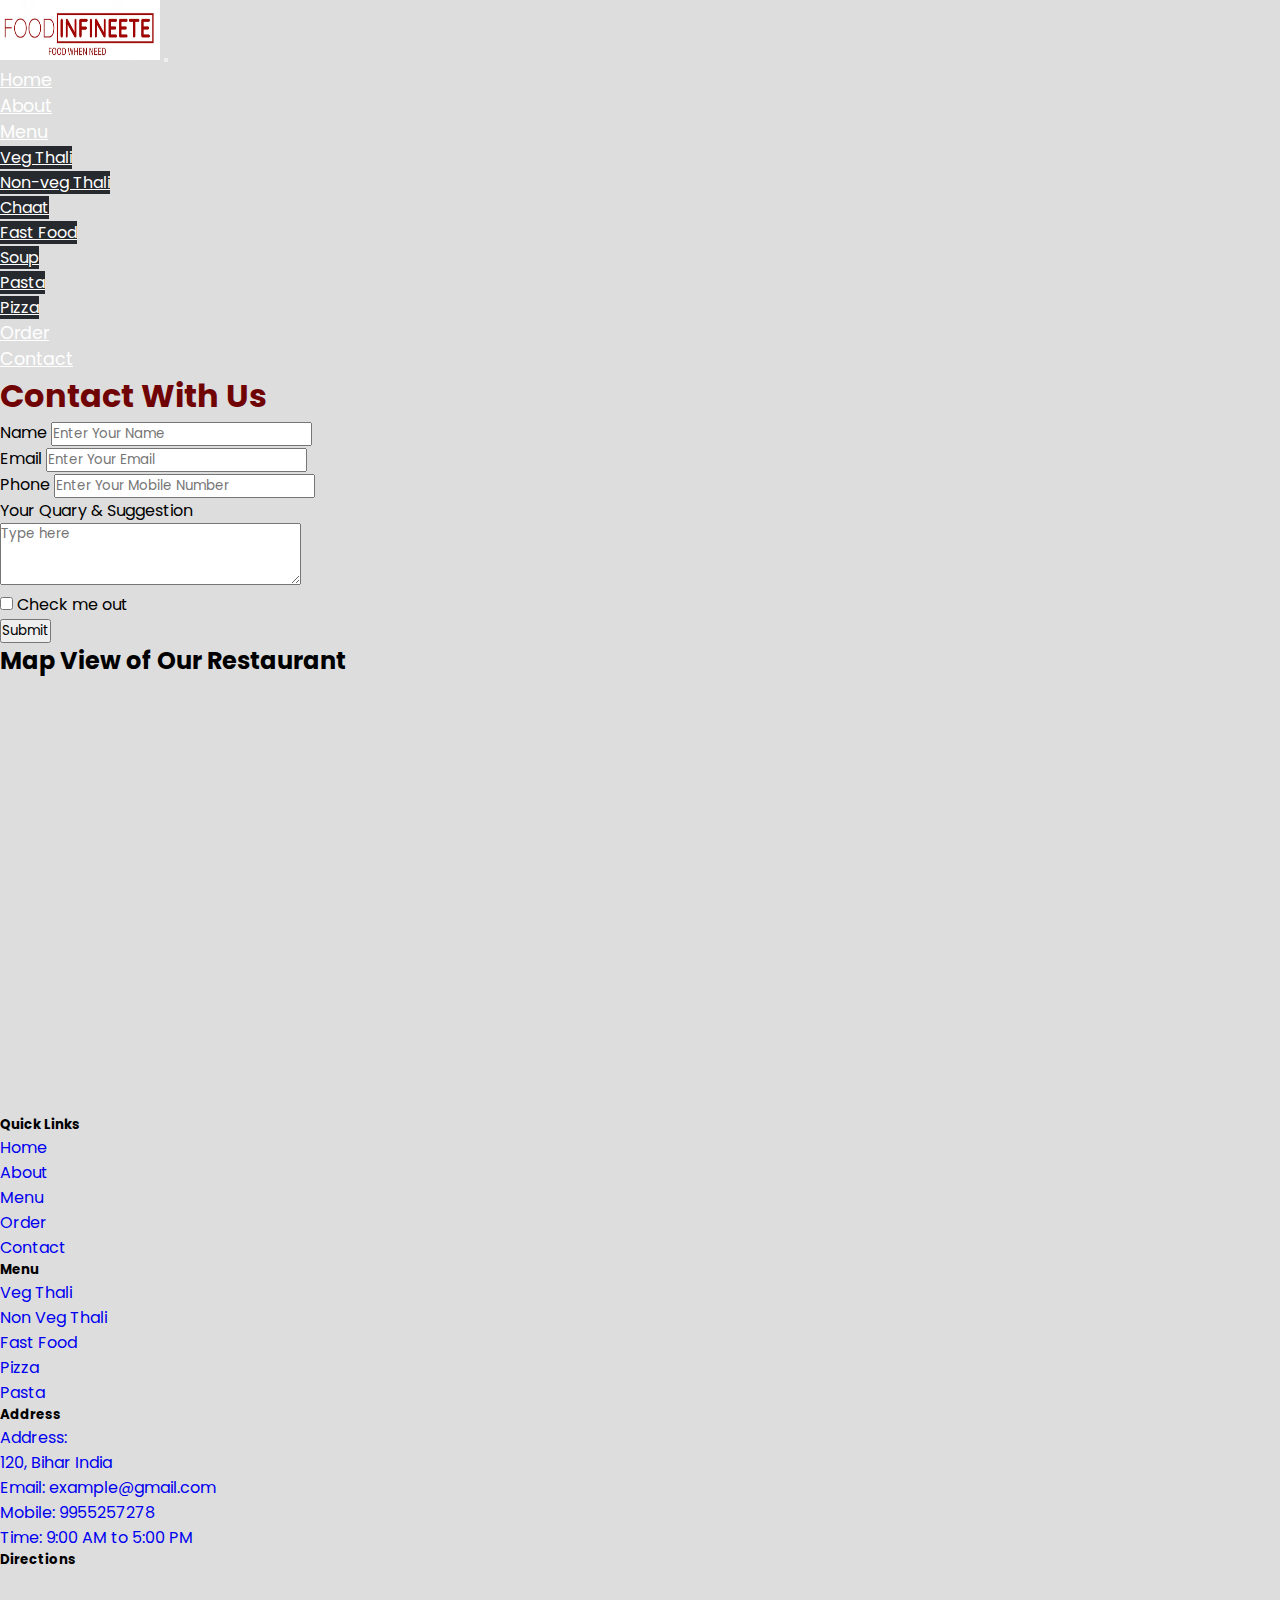
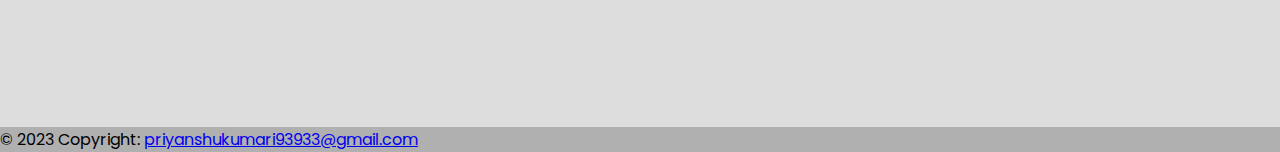
<file: pages/contact.html>
<!DOCTYPE html>
<html lang="en">

<head>
    <meta charset="UTF-8">
    <meta http-equiv="X-UA-Compatible" content="IE=edge">
    <meta name="viewport" content="width=device-width, initial-scale=1.0">
    <link rel="stylesheet" href="../css/style.css">
    <link rel="icon" type="image/icon" href="../images/fav.jpg">

    <link href="https://cdn.jsdelivr.net/npm/bootstrap@5.3.0-alpha3/dist/css/bootstrap.min.css" rel="stylesheet"
        integrity="sha384-KK94CHFLLe+nY2dmCWGMq91rCGa5gtU4mk92HdvYe+M/SXH301p5ILy+dN9+nJOZ" crossorigin="anonymous">
    <link rel="stylesheet" href="https://cdnjs.cloudflare.com/ajax/libs/font-awesome/6.4.0/css/all.min.css">
    <title>Restro</title>
</head>

<body>
    <!-- navagation start -->
    <div class="navagation">
        <nav class="navbar navbar-expand-lg bg-black">
            <div class="container">
                <a class="navbar-brand text-warning fs-3" href="#"><img src="../images/Screenshot_2023-07-03_204743-transformed.png" alt="..."
                    style="width: 160px; height: 60px;"></a>
                <button class="navbar-toggler" type="button" data-bs-toggle="collapse"
                    data-bs-target="#navbarNavDropdown" aria-controls="navbarNavDropdown" aria-expanded="false"
                    aria-label="Toggle navigation">
                    <span class="navbar-toggler-icon"></span>
                </button>
                <div class="collapse navbar-collapse" id="navbarNavDropdown">
                    <ul class="navbar-nav ms-auto p-3 ">
                        <li class="nav-item">
                            <a class="nav-link active" aria-current="page" href="../pages/index.html">Home</a>
                        </li>
                        <li class="nav-item">
                            <a class="nav-link" href="../pages/about.html">About</a>
                        </li>

                        <li class="nav-item dropdown">
                            <a class="nav-link dropdown-toggle" href="#" role="button" data-bs-toggle="dropdown"
                                aria-expanded="false">
                                Menu
                            </a>
                            <ul class="dropdown-menu">
                                <li><a class="dropdown-item" href="../pages/vegthali.html">Veg Thali</a></li>
                                <li><a class="dropdown-item" href="../pages/nonveg.html">Non-veg Thali</a></li>
                                <li><a class="dropdown-item" href="../pages/chaat.html">Chaat</a></li>
                                <li><a class="dropdown-item" href="../pages/fastfood.html">Fast Food</a></li>
                                <li><a class="dropdown-item" href="../pages/soup.html">Soup</a></li>
                                <li><a class="dropdown-item" href="../pages/pasta.html">Pasta</a></li>
                                <li><a class="dropdown-item" href="../pages/pizza.html">Pizza</a></li>
                            </ul>
                        </li>
                        <li class="nav-item">
                            <a class="nav-link" href="../pages/order.html">Order</a>
                        </li>
                        <li class="nav-item">
                            <a class="nav-link" href="../pages/contact.html">Contact</a>
                        </li>
                    </ul>
                </div>
            </div>
        </nav>
    </div>

    <!-- navagation end-->
    <h1 class="text-center mt-3 border-bottom contactUS">Contact With Us</h1>

    <div class="container row my-4 p-4">
        <div class="col-sm-12 col-md-6 col-lg-6 col-12">
            <form>
                <div class="mb-3">
                    <label for="exampleInputEmail1" class="form-label">Name</label>
                    <input type="email" class="form-control" id="exampleInputEmail1" aria-describedby="emailHelp"
                        placeholder="Enter Your Name">

                </div>

                <div class="mb-3">
                    <label for="exampleInputEmail1" class="form-label">Email</label>
                    <input type="email" class="form-control" id="exampleInputEmail1" aria-describedby="emailHelp"
                        placeholder="Enter Your Email">

                </div>
                <div class="mb-3">
                    <label for="exampleInputPassword1" class="form-label">Phone</label>
                    <input type="number" class="form-control" id="exampleInputPassword1"
                        placeholder="Enter Your Mobile Number">
                </div>

                <div class="mb-3">
                    <label for="exampleInputEmail1" class="form-label">Your Quary & Suggestion</label> <br>
                    <textarea name="message" id="message" cols="25" rows="3" class="w-100%" placeholder="Type here"></textarea>
                </div>
                <div class="mb-3 form-check">
                    <input type="checkbox" class="form-check-input" id="exampleCheck1">
                    <label class="form-check-label" for="exampleCheck1">Check me out</label>
                </div>
                <button type="submit" class="btn btn-warning mb-3">Submit</button>
            </form>
        </div>
        <div class="col-sm-12 col-md-6 col-lg-6 col-12">
            <h2 class="text-dark mb-3 text-center">Map View of Our Restaurant</h2>

            <iframe
                src="https://www.google.com/maps/embed?pb=!1m18!1m12!1m3!1d1834127.4463141607!2d82.93946995624998!3d26.122406500000015!2m3!1f0!2f0!3f0!3m2!1i1024!2i768!4f13.1!3m3!1m2!1s0x39ed10e87d4c8ff5%3A0x5b0ae86e6ed6af6b!2sMuzaffarpur%20Jn.!5e0!3m2!1sen!2sin!4v1685028326064!5m2!1sen!2sin"
                width="850" height="430" style="border:0;" allowfullscreen="" loading="lazy"
                referrerpolicy="no-referrer-when-downgrade"></iframe>
        </div>

    </div>

    <!-- code for footer -->
    <footer class="bg-dark text-center text-lg-start">
        <!-- Grid container -->
        <div class="container p-4">
            <!--Grid row-->
            <div class="row">
                <!--Grid column-->
                <div class="col-lg-3 col-md-6 mb-4 mb-md-0">
                    <h5 class="text-uppercase text-light">Quick Links</h5>

                    <ul class="list-unstyled mb-4">
                        <li>
                            <a href="#!" class="text-light">Home</a>
                        </li>
                        <li>
                            <a href="#!" class="text-light">About</a>
                        </li>
                        <li>
                            <a href="#!" class="text-light">Menu</a>
                        </li>
                        <li>
                            <a href="#!" class="text-light">Order</a>
                        </li>
                        <li>
                            <a href="#!" class="text-light">Contact</a>
                        </li>
                    </ul>
                </div>
                <!--Grid column-->

                <!--Grid column-->
                <div class="col-lg-3 col-md-6 mb-4 mb-md-0">
                    <h5 class="text-uppercase mb-0 text-light">Menu</h5>

                    <ul class="list-unstyled mb-4">
                        <li>
                            <a href="#!" class="text-light">Veg Thali</a>
                        </li>
                        <li>
                            <a href="#!" class="text-light">Non Veg Thali</a>
                        </li>
                        <li>
                            <a href="#!" class="text-light">Fast Food</a>
                        </li>
                        <li>
                            <a href="#!" class="text-light">Pizza</a>
                        </li>
                        <li>
                            <a href="#!" class="text-light">Pasta</a>
                        </li>
                    </ul>
                </div>
                <!--Grid column-->

                <!--Grid column-->
                <div class="col-lg-3 col-md-6 mb-4 mb-md-0">
                    <h5 class="text-uppercase text-light">Address</h5>

                    <ul class="list-unstyled mb-0">
                        <li>
                            <a href="#!" class="text-light">Address:</a>
                        </li>
                        <li>
                            <a href="#!" class="text-light">120, Bihar India</a>
                        </li>
                        <li>
                            <a href="#!" class="text-light">Email: example@gmail.com</a>
                        </li>
                        <li>
                            <a href="#!" class="text-light">Mobile: 9955257278</a>
                        </li>
                        <li>
                            <a href="#!" class="text-light">Time: 9:00 AM to 5:00 PM</a>
                        </li>
                    </ul>
                </div>
                <!--Grid column-->

                <!--Grid column-->
                <div class="col-lg-3 col-md-6 mb-4 mb-md-0">
                    <h5 class="text-uppercase mb-0 text-light text-center mb-3">Directions</h5>

                    <iframe
                        src="https://www.google.com/maps/embed?pb=!1m18!1m12!1m3!1d1834127.4463141607!2d82.93946995624998!3d26.122406500000015!2m3!1f0!2f0!3f0!3m2!1i1024!2i768!4f13.1!3m3!1m2!1s0x39ed10e87d4c8ff5%3A0x5b0ae86e6ed6af6b!2sMuzaffarpur%20Jn.!5e0!3m2!1sen!2sin!4v1685028326064!5m2!1sen!2sin"
                        width="350" height="150" style="border:0;" allowfullscreen="" loading="lazy"
                        referrerpolicy="no-referrer-when-downgrade"></iframe>
                </div>
                <!--Grid column-->
            </div>
            <!--Grid row-->
        </div>
        <!-- Grid container -->

        <!-- Copyright -->
        <div class="text-center p-3 text-light" style="background-color: rgba(0, 0, 0, 0.2);">
            © 2023 Copyright:
            <a class="text-light" href="https://mdbootstrap.com/">priyanshukumari93933@gmail.com</a>
        </div>
        <!-- Copyright -->
    </footer>
    <!-- end of code for footer -->


    <script src="https://cdn.jsdelivr.net/npm/bootstrap@5.3.0-alpha3/dist/js/bootstrap.bundle.min.js"
        integrity="sha384-ENjdO4Dr2bkBIFxQpeoTz1HIcje39Wm4jDKdf19U8gI4ddQ3GYNS7NTKfAdVQSZe" crossorigin="anonymous">
        </script>

</body>

</html>
</file>
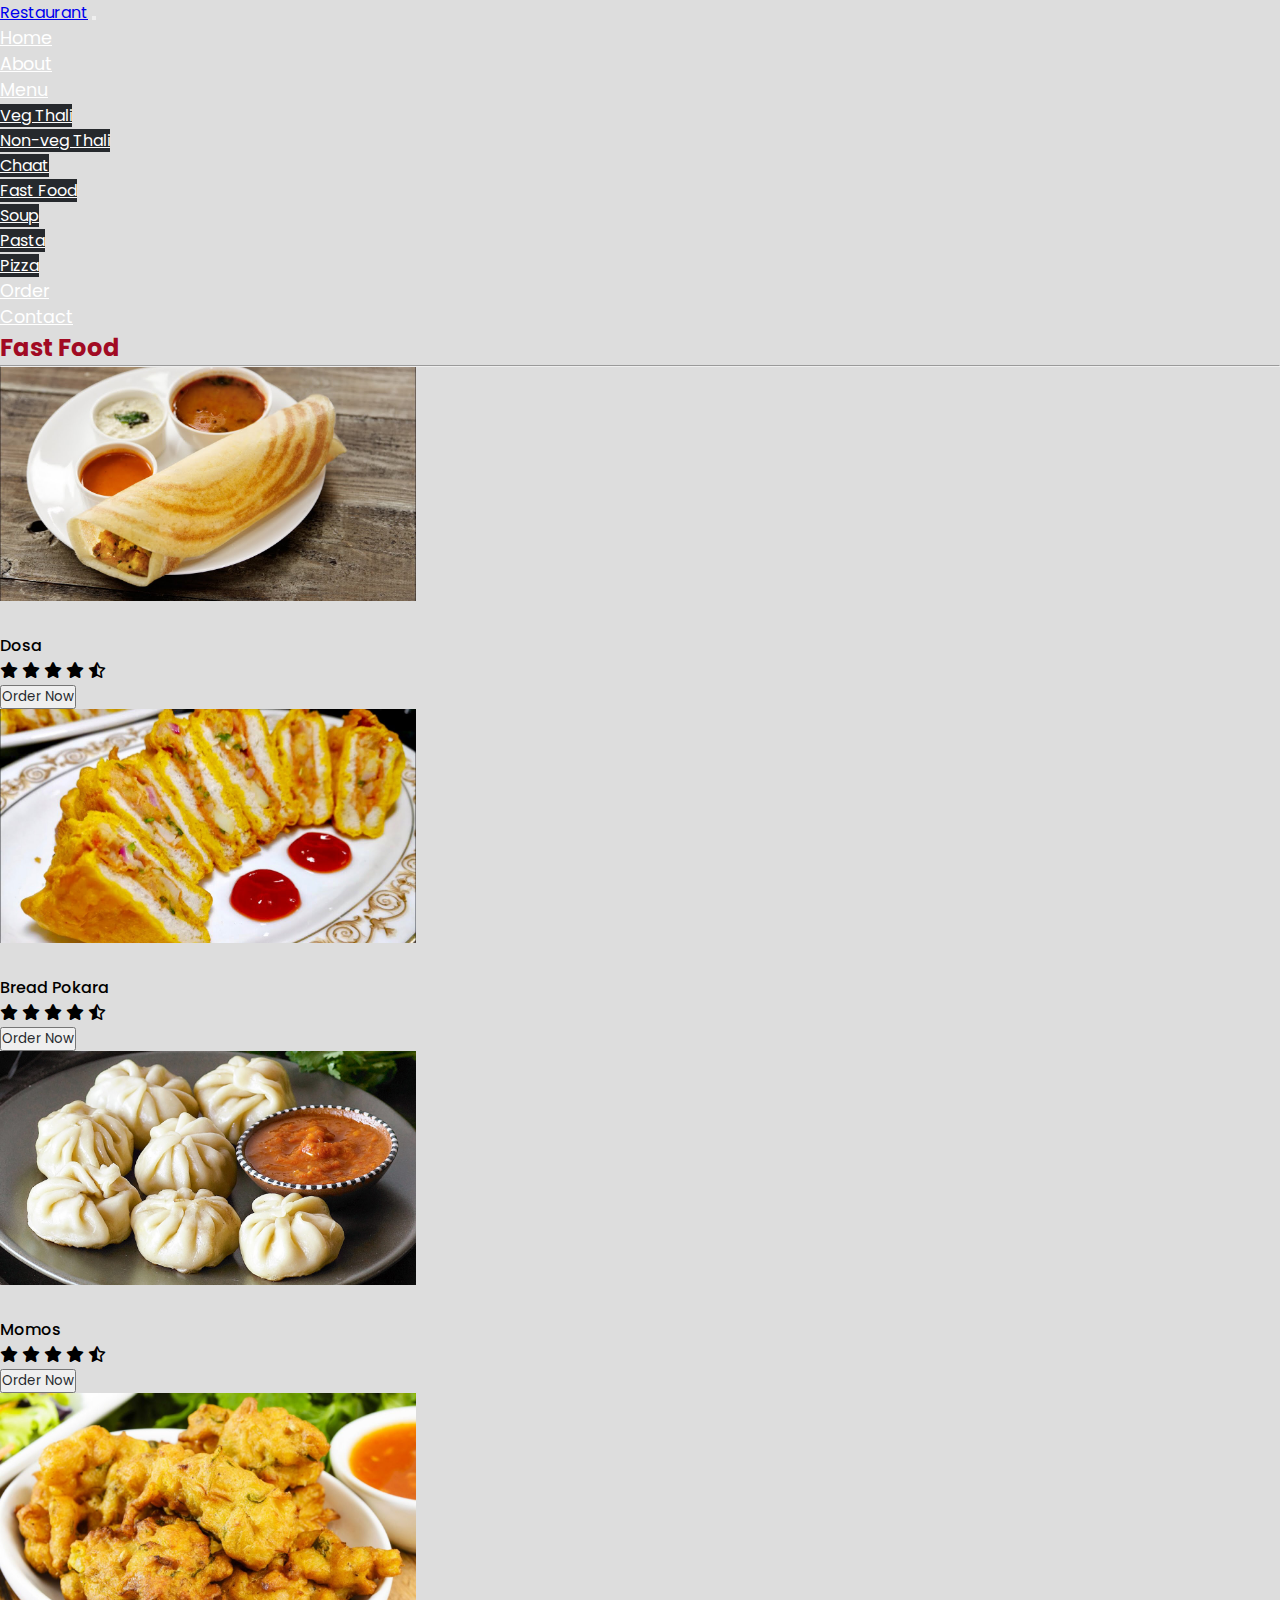
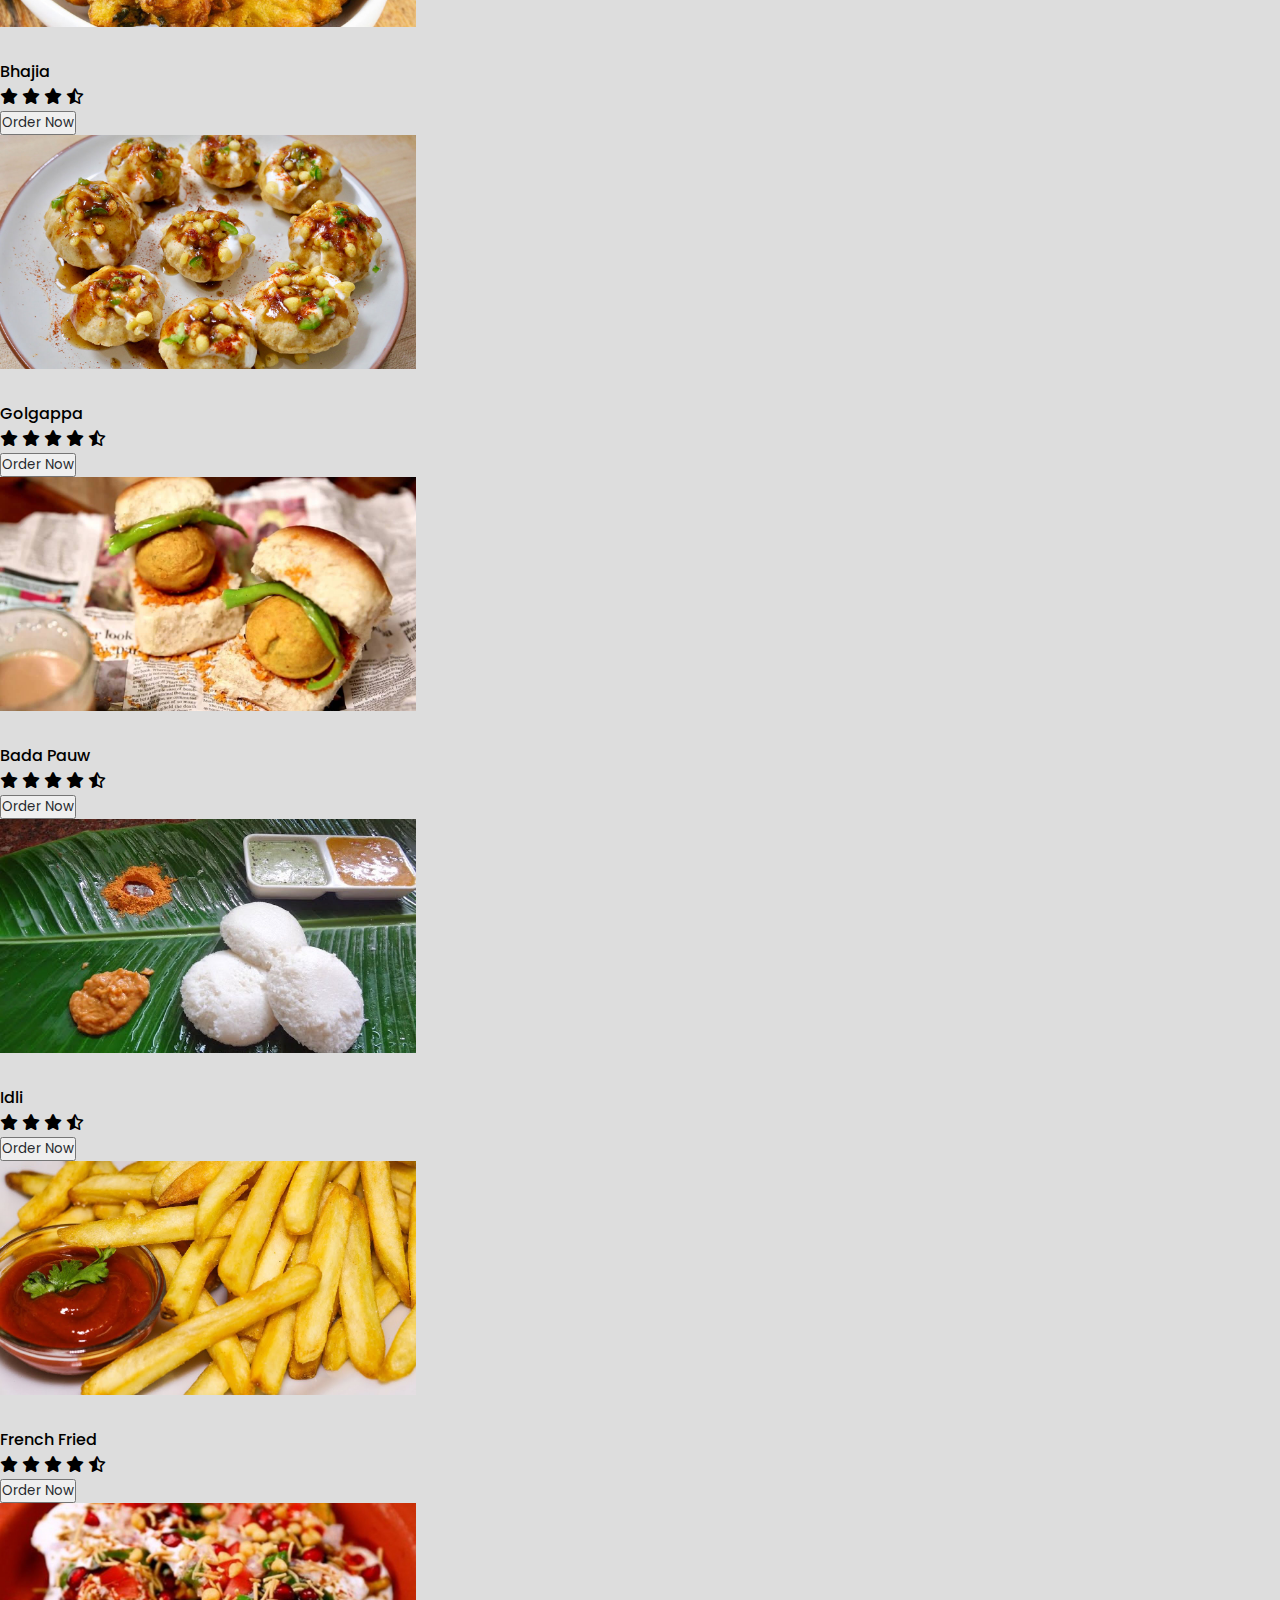
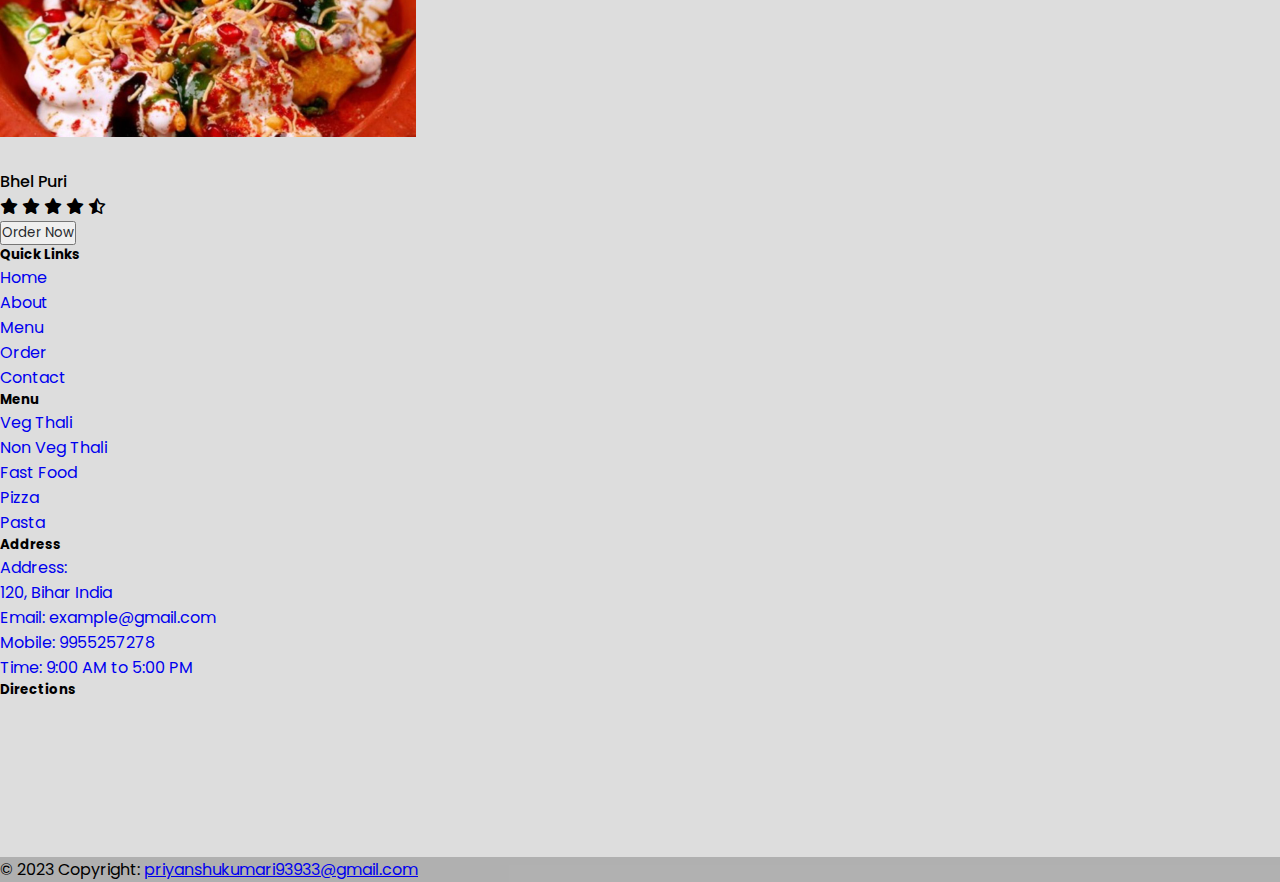
<file: pages/fastfood.html>
<!DOCTYPE html>
<html lang="en">

<head>
    <meta charset="UTF-8">
    <meta http-equiv="X-UA-Compatible" content="IE=edge">
    <meta name="viewport" content="width=device-width, initial-scale=1.0">
    <link rel="stylesheet" href="../css/style.css">

    <link href="https://cdn.jsdelivr.net/npm/bootstrap@5.3.0-alpha3/dist/css/bootstrap.min.css" rel="stylesheet"
        integrity="sha384-KK94CHFLLe+nY2dmCWGMq91rCGa5gtU4mk92HdvYe+M/SXH301p5ILy+dN9+nJOZ" crossorigin="anonymous">
    <link rel="stylesheet" href="https://cdnjs.cloudflare.com/ajax/libs/font-awesome/6.4.0/css/all.min.css">
    <title>Restro</title>
</head>

<body>
    <!-- navagation start -->
    <div class="navagation">
        <nav class="navbar navbar-expand-lg bg-dark">
            <div class="container">
                <a class="navbar-brand text-warning fs-3" href="#">Restaurant</a>
                <button class="navbar-toggler" type="button" data-bs-toggle="collapse"
                    data-bs-target="#navbarNavDropdown" aria-controls="navbarNavDropdown" aria-expanded="false"
                    aria-label="Toggle navigation">
                    <span class="navbar-toggler-icon"></span>
                </button>
                <div class="collapse navbar-collapse" id="navbarNavDropdown">
                    <ul class="navbar-nav ms-auto p-3 ">
                        <li class="nav-item">
                            <a class="nav-link active" aria-current="page" href="../pages/index.html">Home</a>
                        </li>
                        <li class="nav-item">
                            <a class="nav-link" href="../pages/about.html">About</a>
                        </li>

                        <li class="nav-item dropdown">
                            <a class="nav-link dropdown-toggle" href="#" role="button" data-bs-toggle="dropdown"
                                aria-expanded="false">
                                Menu
                            </a>
                            <ul class="dropdown-menu">
                                <li><a class="dropdown-item" href="../pages/vegthali.html">Veg Thali</a></li>
                                <li><a class="dropdown-item" href="../pages/nonveg.html">Non-veg Thali</a></li>
                                <li><a class="dropdown-item" href="../pages/chaat.html">Chaat</a></li>
                                <li><a class="dropdown-item" href="../pages/fastfood.html">Fast Food</a></li>
                                <li><a class="dropdown-item" href="../pages/soup.html">Soup</a></li>
                                <li><a class="dropdown-item" href="../pages/pasta.html">Pasta</a></li>
                                <li><a class="dropdown-item" href="../pages/pizza.html">Pizza</a></li>
                            </ul>
                        </li>
                        <li class="nav-item">
                            <a class="nav-link" href="../pages/order.html">Order</a>
                        </li>
                        <li class="nav-item">
                            <a class="nav-link" href="../pages/contact.html">Contact</a>
                        </li>
                    </ul>
                </div>
            </div>
        </nav>
    </div>

    <!-- navagation end-->

    <div class="container">
        <h2 class="text-center Our-food mt-5 fw-bold fs-1">Fast Food</h2>
        <hr>
    </div>

    <div class="container" id="pizza">
        <div class="row">
            <div class="col-lg-4 col-md-4 col-sm-4 col-12">
                <img src="../images/fast1.jpg" alt="Image 1" class="img-fluid">
                <div class="title text-center text-black fs-4">Dosa

                </div>
                <div class="stars text-center text-warning fs-5">
                    <i class="fa-sharp fa-solid fa-star"></i>
                    <i class="fa-sharp fa-solid fa-star"></i>
                    <i class="fa-sharp fa-solid fa-star"></i>
                    <i class="fa-sharp fa-solid fa-star"></i>
                    <i class="fa-regular fa-star-half-stroke"></i>
                </div>
                <div class="button1 text-center mt-3">
                       <a href="../pages/order.html"><button class="btn btn-outline-warning">Order Now</button></a>
                </div>
            </div>
            <div class="col-lg-4 col-md-4 col-sm-4 col-12">
                <img src="../images/fast2.jpg" alt="Image 1" class="img-fluid">
                <div class="title text-center text-black fs-4">Bread Pokara

                </div>
                <div class="stars text-center text-warning fs-5">
                    <i class="fa-sharp fa-solid fa-star"></i>
                    <i class="fa-sharp fa-solid fa-star"></i>
                    <i class="fa-sharp fa-solid fa-star"></i>
                    <i class="fa-sharp fa-solid fa-star"></i>
                    <i class="fa-regular fa-star-half-stroke"></i>
                </div>
                <div class="button1 text-center mt-3">
                       <a href="../pages/order.html"><button class="btn btn-outline-warning">Order Now</button></a>
                </div>
            </div>
            <div class="col-lg-4 col-md-4 col-sm-4 col-12 mb-5">
                <img src="../images/fast3.jpg" alt="Image 1" class="img-fluid">
                <div class="title text-center text-black fs-4">Momos

                </div>
                <div class="stars text-center text-warning fs-5">
                    <i class="fa-sharp fa-solid fa-star"></i>
                    <i class="fa-sharp fa-solid fa-star"></i>
                    <i class="fa-sharp fa-solid fa-star"></i>
                    <i class="fa-sharp fa-solid fa-star"></i>
                    <i class="fa-regular fa-star-half-stroke"></i>
                </div>
                <div class="button1 text-center mt-3">
                       <a href="../pages/order.html"><button class="btn btn-outline-warning">Order Now</button></a>
                </div>
            </div>

            <div class="col-lg-4 col-md-4 col-sm-4 col-12">
                <img src="../images/fast4.jpg" alt="Image 1" class="img-fluid">
                <div class="title text-center text-black fs-4">Bhajia

                </div>
                <div class="stars text-center text-warning fs-5">
                    <i class="fa-sharp fa-solid fa-star"></i>
                    <i class="fa-sharp fa-solid fa-star"></i>
                    <i class="fa-sharp fa-solid fa-star"></i>

                    <i class="fa-regular fa-star-half-stroke"></i>
                </div>
                <div class="button1 text-center mt-3">
                       <a href="../pages/order.html"><button class="btn btn-outline-warning">Order Now</button></a>
                </div>
            </div>
            <div class="col-lg-4 col-md-4 col-sm-4 col-12">
                <img src="../images/fast5.jpg" alt="Image 1" class="img-fluid">
                <div class="title text-center text-black fs-4">Golgappa

                </div>
                <div class="stars text-center text-warning fs-5">
                    <i class="fa-sharp fa-solid fa-star"></i>
                    <i class="fa-sharp fa-solid fa-star"></i>
                    <i class="fa-sharp fa-solid fa-star"></i>
                    <i class="fa-sharp fa-solid fa-star"></i>
                    <i class="fa-regular fa-star-half-stroke"></i>
                </div>
                <div class="button1 text-center mt-3">
                       <a href="../pages/order.html"><button class="btn btn-outline-warning">Order Now</button></a>
                </div>
            </div>
            <div class="col-lg-4 col-md-4 col-sm-4 col-12 mb-5">
                <img src="../images/fast6.jpg" alt="Image 1" class="img-fluid">
                <div class="title text-center text-black fs-4">Bada Pauw

                </div>
                <div class="stars text-center text-warning fs-5">
                    <i class="fa-sharp fa-solid fa-star"></i>
                    <i class="fa-sharp fa-solid fa-star"></i>
                    <i class="fa-sharp fa-solid fa-star"></i>
                    <i class="fa-sharp fa-solid fa-star"></i>
                    <i class="fa-regular fa-star-half-stroke"></i>
                </div>
                <div class="button1 text-center mt-3">
                       <a href="../pages/order.html"><button class="btn btn-outline-warning">Order Now</button></a>
                </div>
            </div>

            <div class="col-lg-4 col-md-4 col-sm-4 col-12">
                <img src="../images/fast7.jpg" alt="Image 1" class="img-fluid">
                <div class="title text-center text-black fs-4">Idli

                </div>
                <div class="stars text-center text-warning fs-5">
                    <i class="fa-sharp fa-solid fa-star"></i>
                    <i class="fa-sharp fa-solid fa-star"></i>
                    <i class="fa-sharp fa-solid fa-star"></i>

                    <i class="fa-regular fa-star-half-stroke"></i>
                </div>
                <div class="button1 text-center mt-3">
                       <a href="../pages/order.html"><button class="btn btn-outline-warning">Order Now</button></a>
                </div>
            </div>
            <div class="col-lg-4 col-md-4 col-sm-4 col-12">
                <img src="../images/fast8.jpg" alt="Image 1" class="img-fluid">
                <div class="title text-center text-black fs-4">French Fried

                </div>
                <div class="stars text-center text-warning fs-5">
                    <i class="fa-sharp fa-solid fa-star"></i>
                    <i class="fa-sharp fa-solid fa-star"></i>
                    <i class="fa-sharp fa-solid fa-star"></i>
                    <i class="fa-sharp fa-solid fa-star"></i>
                    <i class="fa-regular fa-star-half-stroke"></i>
                </div>
                <div class="button1 text-center mt-3">
                       <a href="../pages/order.html"><button class="btn btn-outline-warning">Order Now</button></a>
                </div>
            </div>
            <div class="col-lg-4 col-md-4 col-sm-4 col-12 mb-5">
                <img src="../images/fast9.jpg" alt="Image 1" class="img-fluid">
                <div class="title text-center text-black fs-4">Bhel Puri

                </div>
                <div class="stars text-center text-warning fs-5">
                    <i class="fa-sharp fa-solid fa-star"></i>
                    <i class="fa-sharp fa-solid fa-star"></i>
                    <i class="fa-sharp fa-solid fa-star"></i>
                    <i class="fa-sharp fa-solid fa-star"></i>
                    <i class="fa-regular fa-star-half-stroke"></i>
                    
                </div>
                <div class="button1 text-center mt-3">
                       <a href="../pages/order.html"><button class="btn btn-outline-warning">Order Now</button></a>
                </div>
               
            </div>


        </div>
    </div>
    <!-- code for footer -->
    <footer class="bg-dark text-center text-lg-start">
        <!-- Grid container -->
        <div class="container p-4">
            <!--Grid row-->
            <div class="row">
                <!--Grid column-->
                <div class="col-lg-3 col-md-6 mb-4 mb-md-0">
                    <h5 class="text-uppercase text-light">Quick Links</h5>

                    <ul class="list-unstyled mb-4">
                        <li>
                            <a href="#!" class="text-light">Home</a>
                        </li>
                        <li>
                            <a href="#!" class="text-light">About</a>
                        </li>
                        <li>
                            <a href="#!" class="text-light">Menu</a>
                        </li>
                        <li>
                            <a href="#!" class="text-light">Order</a>
                        </li>
                        <li>
                            <a href="#!" class="text-light">Contact</a>
                        </li>
                    </ul>
                </div>
                <!--Grid column-->

                <!--Grid column-->
                <div class="col-lg-3 col-md-6 mb-4 mb-md-0">
                    <h5 class="text-uppercase mb-0 text-light">Menu</h5>

                    <ul class="list-unstyled mb-4">
                        <li>
                            <a href="#!" class="text-light">Veg Thali</a>
                        </li>
                        <li>
                            <a href="#!" class="text-light">Non Veg Thali</a>
                        </li>
                        <li>
                            <a href="#!" class="text-light">Fast Food</a>
                        </li>
                        <li>
                            <a href="#!" class="text-light">Pizza</a>
                        </li>
                        <li>
                            <a href="#!" class="text-light">Pasta</a>
                        </li>
                    </ul>
                </div>
                <!--Grid column-->

                <!--Grid column-->
                <div class="col-lg-3 col-md-6 mb-4 mb-md-0">
                    <h5 class="text-uppercase text-light">Address</h5>

                    <ul class="list-unstyled mb-0">
                        <li>
                            <a href="#!" class="text-light">Address:</a>
                        </li>
                        <li>
                            <a href="#!" class="text-light">120, Bihar India</a>
                        </li>
                        <li>
                            <a href="#!" class="text-light">Email: example@gmail.com</a>
                        </li>
                        <li>
                            <a href="#!" class="text-light">Mobile: 9955257278</a>
                        </li>
                        <li>
                            <a href="#!" class="text-light">Time: 9:00 AM to 5:00 PM</a>
                        </li>
                    </ul>
                </div>
                <!--Grid column-->

                <!--Grid column-->
                <div class="col-lg-3 col-md-6 mb-4 mb-md-0">
                    <h5 class="text-uppercase mb-0 text-light text-center mb-3">Directions</h5>

                    <iframe
                        src="https://www.google.com/maps/embed?pb=!1m18!1m12!1m3!1d1834127.4463141607!2d82.93946995624998!3d26.122406500000015!2m3!1f0!2f0!3f0!3m2!1i1024!2i768!4f13.1!3m3!1m2!1s0x39ed10e87d4c8ff5%3A0x5b0ae86e6ed6af6b!2sMuzaffarpur%20Jn.!5e0!3m2!1sen!2sin!4v1685028326064!5m2!1sen!2sin"
                        width="350" height="150" style="border:0;" allowfullscreen="" loading="lazy"
                        referrerpolicy="no-referrer-when-downgrade"></iframe>
                </div>
                <!--Grid column-->
            </div>
            <!--Grid row-->
        </div>
        <!-- Grid container -->

        <!-- Copyright -->
        <div class="text-center p-3 text-light" style="background-color: rgba(0, 0, 0, 0.2);">
            © 2023 Copyright:
            <a class="text-light" href="https://mdbootstrap.com/">priyanshukumari93933@gmail.com</a>
        </div>
        <!-- Copyright -->
    </footer>
    <!-- end of code for footer -->


    <script src="https://cdn.jsdelivr.net/npm/bootstrap@5.3.0-alpha3/dist/js/bootstrap.bundle.min.js"
        integrity="sha384-ENjdO4Dr2bkBIFxQpeoTz1HIcje39Wm4jDKdf19U8gI4ddQ3GYNS7NTKfAdVQSZe"
        crossorigin="anonymous"></script>

</body>

</html>
</file>
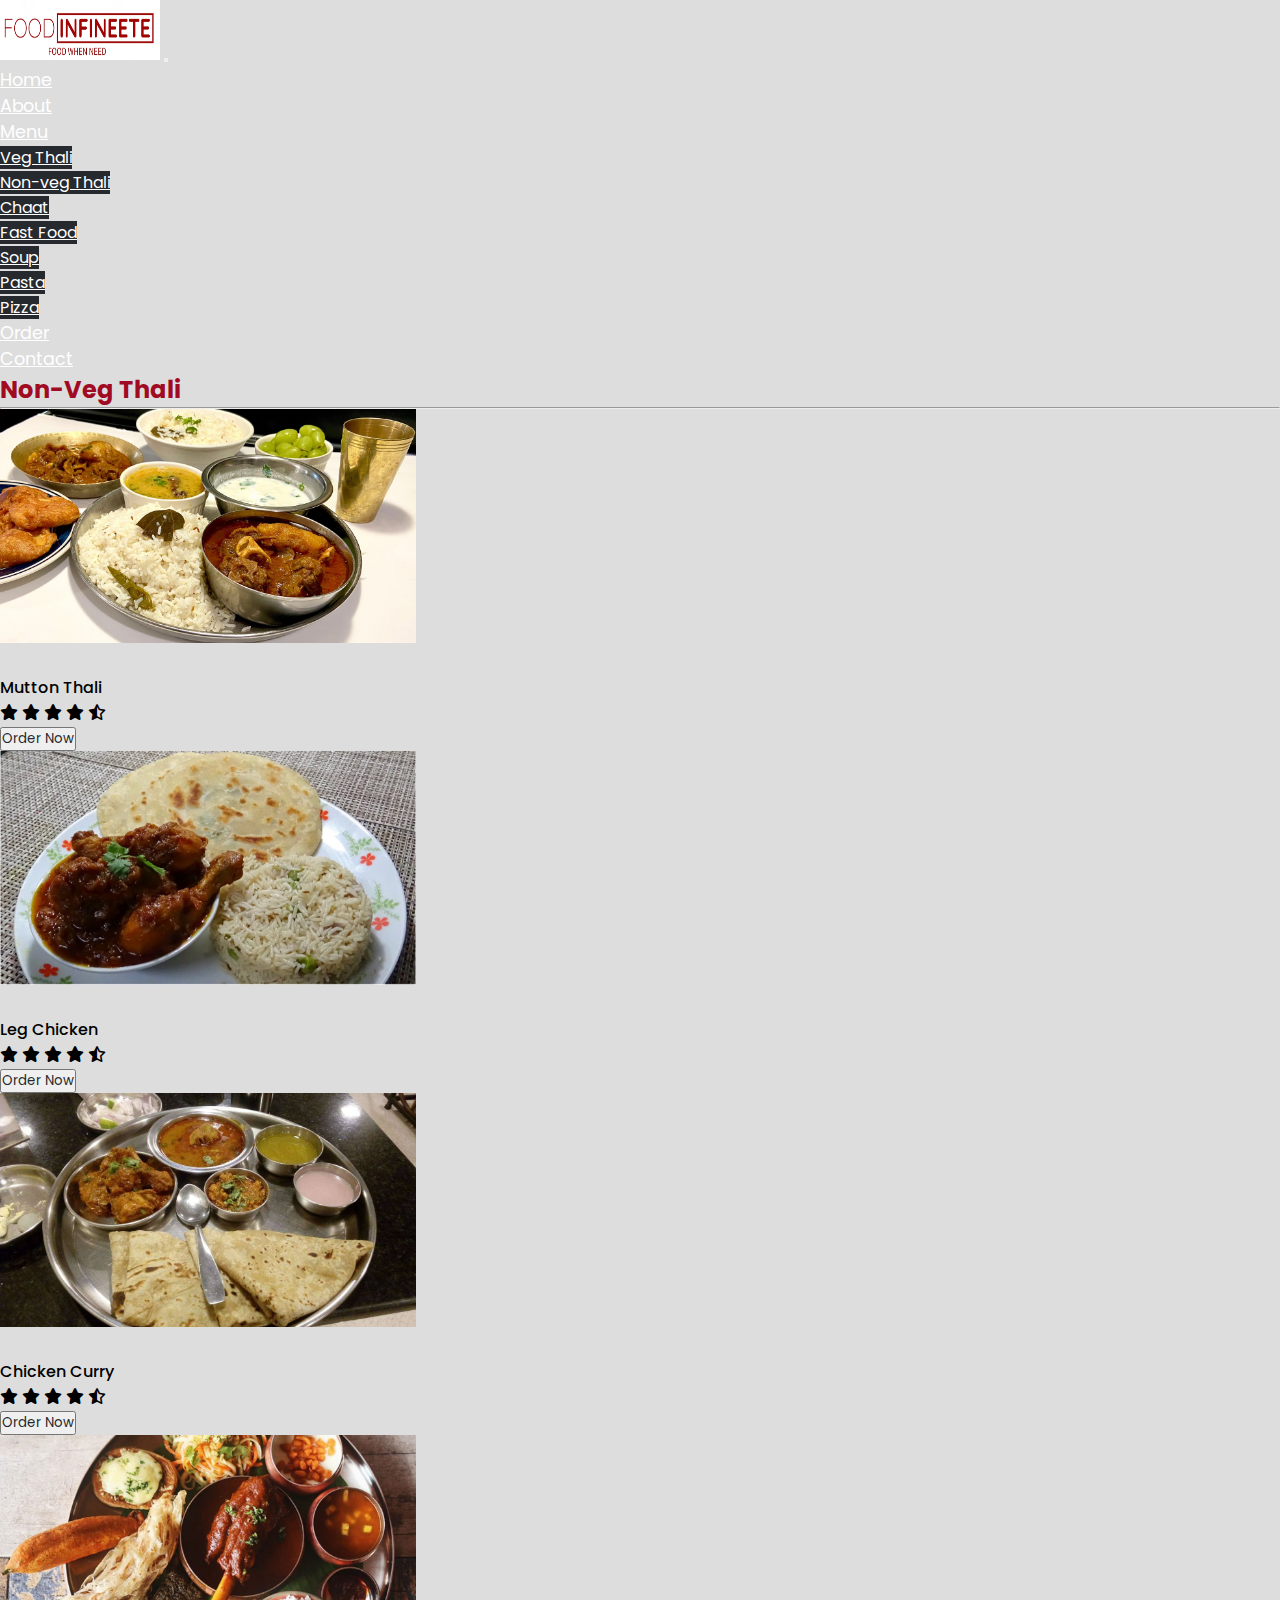
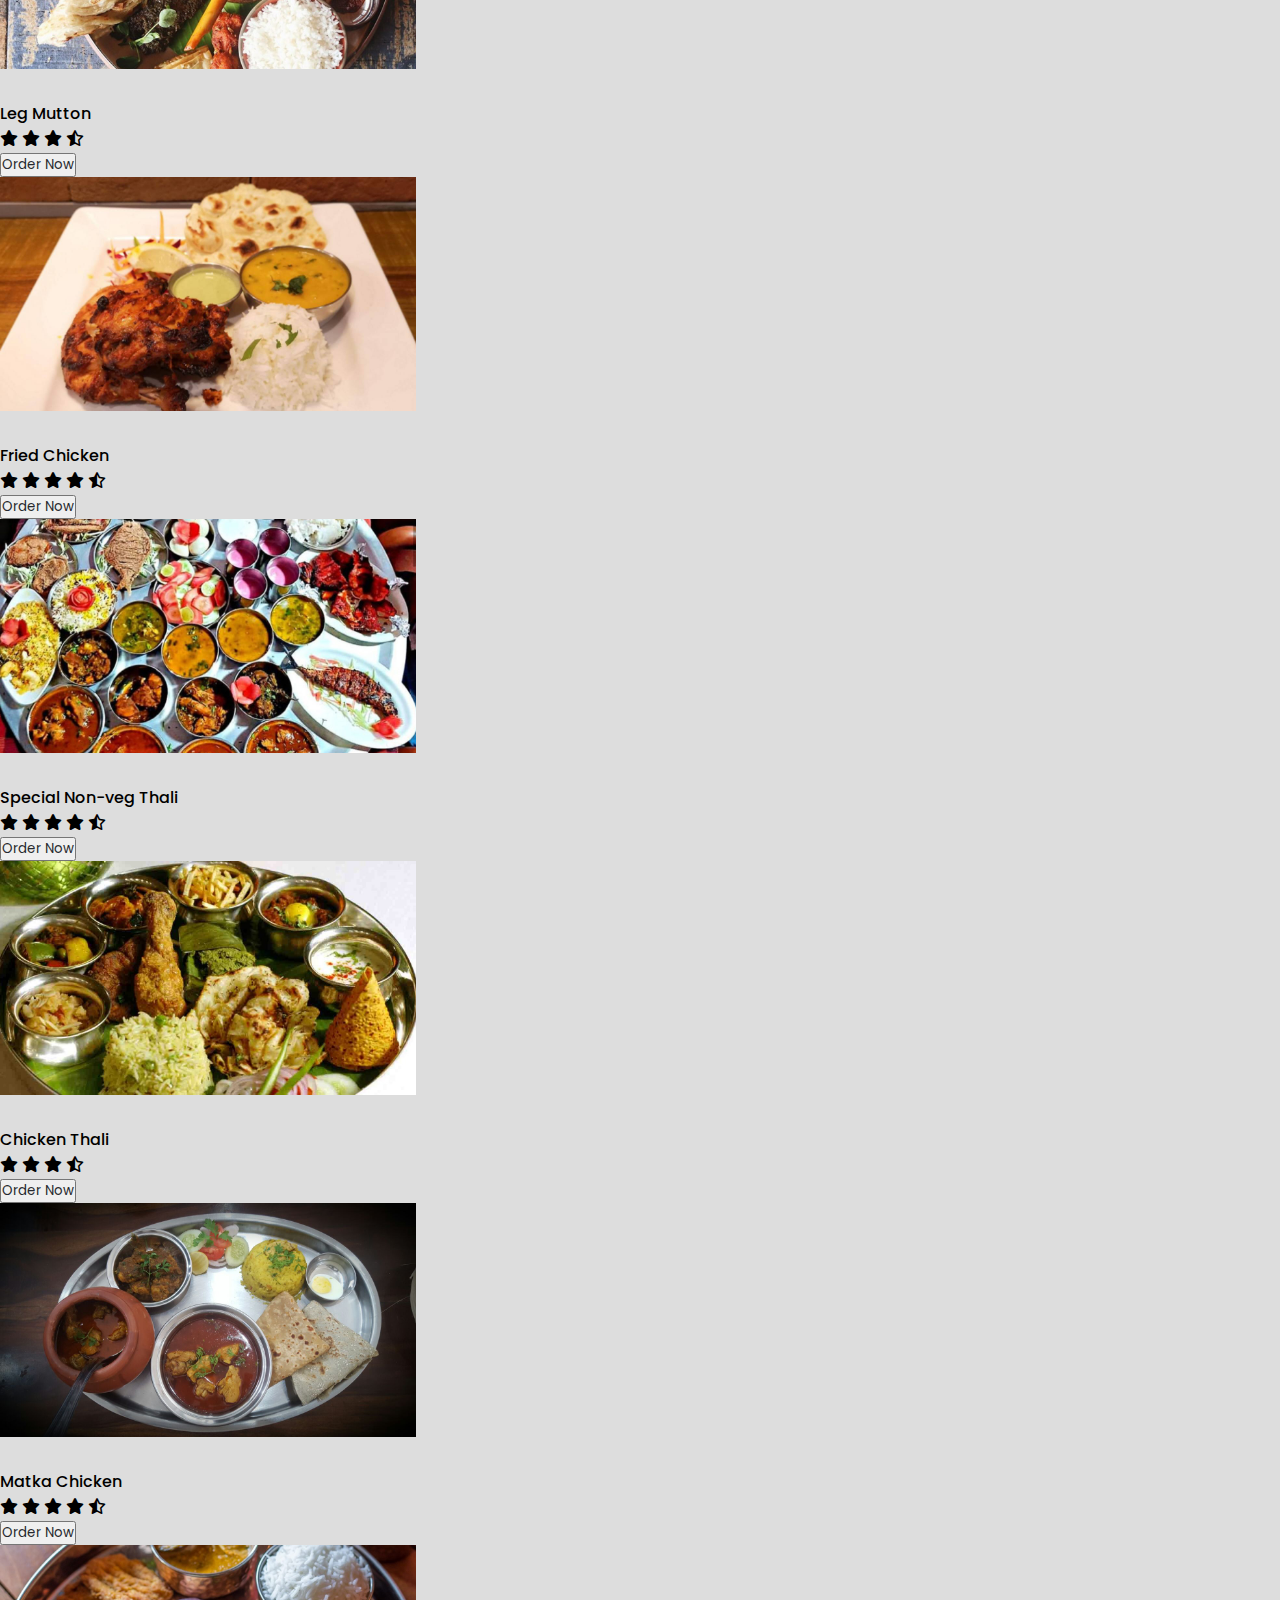
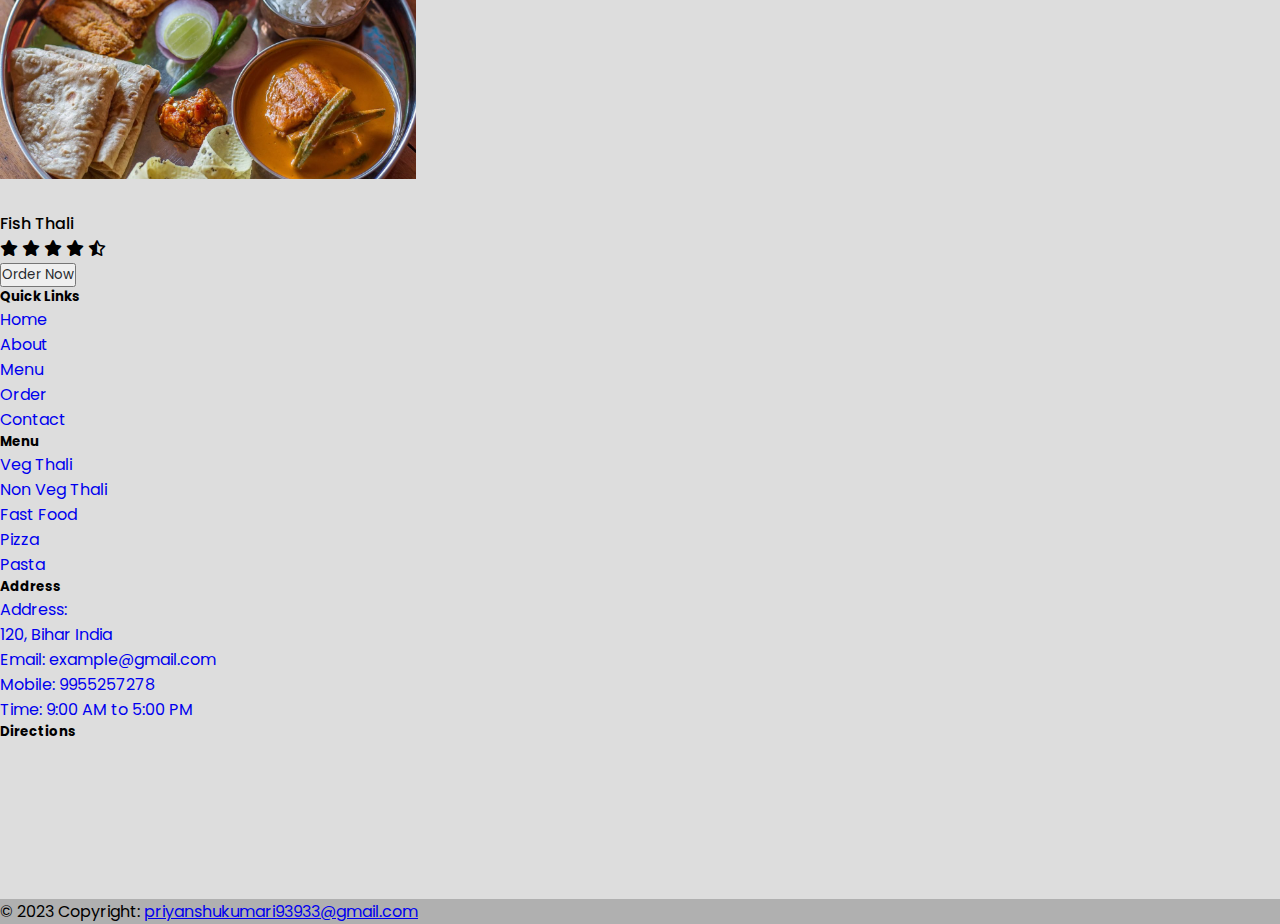
<file: pages/nonveg.html>
<!DOCTYPE html>
<html lang="en">

<head>
    <meta charset="UTF-8">
    <meta http-equiv="X-UA-Compatible" content="IE=edge">
    <meta name="viewport" content="width=device-width, initial-scale=1.0">
    <link rel="stylesheet" href="../css/style.css">
    <link rel="icon" type="image/icon" href="../images/fav.jpg">

    <link href="https://cdn.jsdelivr.net/npm/bootstrap@5.3.0-alpha3/dist/css/bootstrap.min.css" rel="stylesheet"
        integrity="sha384-KK94CHFLLe+nY2dmCWGMq91rCGa5gtU4mk92HdvYe+M/SXH301p5ILy+dN9+nJOZ" crossorigin="anonymous">
    <link rel="stylesheet" href="https://cdnjs.cloudflare.com/ajax/libs/font-awesome/6.4.0/css/all.min.css">
    <title>Restro</title>
</head>

<body>
    <!-- navagation start -->
    <div class="navagation">
        <nav class="navbar navbar-expand-lg bg-black">
            <div class="container">
                <a class="navbar-brand text-warning fs-3" href="#"><img src="../images/Screenshot_2023-07-03_204743-transformed.png" alt="..."
                    style="width: 160px; height: 60px;"></a>
                <button class="navbar-toggler" type="button" data-bs-toggle="collapse"
                    data-bs-target="#navbarNavDropdown" aria-controls="navbarNavDropdown" aria-expanded="false"
                    aria-label="Toggle navigation">
                    <span class="navbar-toggler-icon"></span>
                </button>
                <div class="collapse navbar-collapse" id="navbarNavDropdown">
                    <ul class="navbar-nav ms-auto p-3 ">
                        <li class="nav-item">
                            <a class="nav-link active" aria-current="page" href="../pages/index.html">Home</a>
                        </li>
                        <li class="nav-item">
                            <a class="nav-link" href="../pages/about.html">About</a>
                        </li>

                        <li class="nav-item dropdown">
                            <a class="nav-link dropdown-toggle" href="#" role="button" data-bs-toggle="dropdown"
                                aria-expanded="false">
                                Menu
                            </a>
                            <ul class="dropdown-menu">
                                <li><a class="dropdown-item" href="../pages/vegthali.html">Veg Thali</a></li>
                                <li><a class="dropdown-item" href="../pages/nonveg.html">Non-veg Thali</a></li>
                                <li><a class="dropdown-item" href="../pages/chaat.html">Chaat</a></li>
                                <li><a class="dropdown-item" href="../pages/fastfood.html">Fast Food</a></li>
                                <li><a class="dropdown-item" href="../pages/soup.html">Soup</a></li>
                                <li><a class="dropdown-item" href="../pages/pasta.html">Pasta</a></li>
                                <li><a class="dropdown-item" href="../pages/pizza.html">Pizza</a></li>
                            </ul>
                        </li>
                        <li class="nav-item">
                            <a class="nav-link" href="../pages/order.html">Order</a>
                        </li>
                        <li class="nav-item">
                            <a class="nav-link" href="../pages/contact.html">Contact</a>
                        </li>
                    </ul>
                </div>
            </div>
        </nav>
    </div>

    <!-- navagation end-->

    <div class="container">
        <h2 class="text-center Our-food mt-5 fw-bold fs-1">Non-Veg Thali</h2>
        <hr>
    </div>

    <div class="container" id="pizza">
        <div class="row">
            <div class="col-lg-4 col-md-4 col-sm-4 col-12">
                <img src="../images/n1.jpg" alt="Image 1" class="img-fluid">
                <div class="title text-center text-black fs-4">Mutton Thali

                </div>
                <div class="stars text-center text-warning fs-5">
                    <i class="fa-sharp fa-solid fa-star"></i>
                    <i class="fa-sharp fa-solid fa-star"></i>
                    <i class="fa-sharp fa-solid fa-star"></i>
                    <i class="fa-sharp fa-solid fa-star"></i>
                    <i class="fa-regular fa-star-half-stroke"></i>
                </div>
                <div class="button1 text-center mt-3">
                       <a href="../pages/order.html"><button class="btn btn-outline-warning">Order Now</button></a>
                </div>
            </div>
            <div class="col-lg-4 col-md-4 col-sm-4 col-12">
                <img src="../images/n2.jpg" alt="Image 1" class="img-fluid">
                <div class="title text-center text-black fs-4">Leg Chicken

                </div>
                <div class="stars text-center text-warning fs-5">
                    <i class="fa-sharp fa-solid fa-star"></i>
                    <i class="fa-sharp fa-solid fa-star"></i>
                    <i class="fa-sharp fa-solid fa-star"></i>
                    <i class="fa-sharp fa-solid fa-star"></i>
                    <i class="fa-regular fa-star-half-stroke"></i>
                </div>
                <div class="button1 text-center mt-3">
                       <a href="../pages/order.html"><button class="btn btn-outline-warning">Order Now</button></a>
                </div>
            </div>
            <div class="col-lg-4 col-md-4 col-sm-4 col-12 mb-5">
                <img src="../images/n3.jpg" alt="Image 1" class="img-fluid">
                <div class="title text-center text-black fs-4">Chicken Curry

                </div>
                <div class="stars text-center text-warning fs-5">
                    <i class="fa-sharp fa-solid fa-star"></i>
                    <i class="fa-sharp fa-solid fa-star"></i>
                    <i class="fa-sharp fa-solid fa-star"></i>
                    <i class="fa-sharp fa-solid fa-star"></i>
                    <i class="fa-regular fa-star-half-stroke"></i>
                </div>
                <div class="button1 text-center mt-3">
                       <a href="../pages/order.html"><button class="btn btn-outline-warning">Order Now</button></a>
                </div>
            </div>

            <div class="col-lg-4 col-md-4 col-sm-4 col-12">
                <img src="../images/n4.jpg" alt="Image 1" class="img-fluid">
                <div class="title text-center text-black fs-4">Leg Mutton

                </div>
                <div class="stars text-center text-warning fs-5">
                    <i class="fa-sharp fa-solid fa-star"></i>
                    <i class="fa-sharp fa-solid fa-star"></i>
                    <i class="fa-sharp fa-solid fa-star"></i>

                    <i class="fa-regular fa-star-half-stroke"></i>
                </div>
                <div class="button1 text-center mt-3">
                       <a href="../pages/order.html"><button class="btn btn-outline-warning">Order Now</button></a>
                </div>
            </div>
            <div class="col-lg-4 col-md-4 col-sm-4 col-12">
                <img src="../images/n5.jpg" alt="Image 1" class="img-fluid">
                <div class="title text-center text-black fs-4">Fried Chicken

                </div>
                <div class="stars text-center text-warning fs-5">
                    <i class="fa-sharp fa-solid fa-star"></i>
                    <i class="fa-sharp fa-solid fa-star"></i>
                    <i class="fa-sharp fa-solid fa-star"></i>
                    <i class="fa-sharp fa-solid fa-star"></i>
                    <i class="fa-regular fa-star-half-stroke"></i>
                </div>
                <div class="button1 text-center mt-3">
                       <a href="../pages/order.html"><button class="btn btn-outline-warning">Order Now</button></a>
                </div>
            </div>
            <div class="col-lg-4 col-md-4 col-sm-4 col-12 mb-5">
                <img src="../images/n6.jpg" alt="Image 1" class="img-fluid">
                <div class="title text-center text-black fs-4">Special Non-veg Thali

                </div>
                <div class="stars text-center text-warning fs-5">
                    <i class="fa-sharp fa-solid fa-star"></i>
                    <i class="fa-sharp fa-solid fa-star"></i>
                    <i class="fa-sharp fa-solid fa-star"></i>
                    <i class="fa-sharp fa-solid fa-star"></i>
                    <i class="fa-regular fa-star-half-stroke"></i>
                </div>
                <div class="button1 text-center mt-3">
                       <a href="../pages/order.html"><button class="btn btn-outline-warning">Order Now</button></a>
                </div>
            </div>

            <div class="col-lg-4 col-md-4 col-sm-4 col-12">
                <img src="../images/n7.jpg" alt="Image 1" class="img-fluid">
                <div class="title text-center text-black fs-4">Chicken Thali

                </div>
                <div class="stars text-center text-warning fs-5">
                    <i class="fa-sharp fa-solid fa-star"></i>
                    <i class="fa-sharp fa-solid fa-star"></i>
                    <i class="fa-sharp fa-solid fa-star"></i>

                    <i class="fa-regular fa-star-half-stroke"></i>
                </div>
                <div class="button1 text-center mt-3">
                       <a href="../pages/order.html"><button class="btn btn-outline-warning">Order Now</button></a>
                </div>
            </div>
            <div class="col-lg-4 col-md-4 col-sm-4 col-12">
                <img src="../images/n8.jpg" alt="Image 1" class="img-fluid">
                <div class="title text-center text-black fs-4">Matka Chicken

                </div>
                <div class="stars text-center text-warning fs-5">
                    <i class="fa-sharp fa-solid fa-star"></i>
                    <i class="fa-sharp fa-solid fa-star"></i>
                    <i class="fa-sharp fa-solid fa-star"></i>
                    <i class="fa-sharp fa-solid fa-star"></i>
                    <i class="fa-regular fa-star-half-stroke"></i>
                </div>
                <div class="button1 text-center mt-3">
                       <a href="../pages/order.html"><button class="btn btn-outline-warning">Order Now</button></a>
                </div>
            </div>
            <div class="col-lg-4 col-md-4 col-sm-4 col-12 mb-5">
                <img src="../images/n9.jpg" alt="Image 1" class="img-fluid">
                <div class="title text-center text-black fs-4">Fish Thali

                </div>
                <div class="stars text-center text-warning fs-5">
                    <i class="fa-sharp fa-solid fa-star"></i>
                    <i class="fa-sharp fa-solid fa-star"></i>
                    <i class="fa-sharp fa-solid fa-star"></i>
                    <i class="fa-sharp fa-solid fa-star"></i>
                    <i class="fa-regular fa-star-half-stroke"></i>

                </div>
                <div class="button1 text-center mt-3">
                       <a href="../pages/order.html"><button class="btn btn-outline-warning">Order Now</button></a>
                </div>

            </div>


        </div>
    </div>
    <!-- code for footer -->
    <footer class="bg-dark text-center text-lg-start">
        <!-- Grid container -->
        <div class="container p-4">
            <!--Grid row-->
            <div class="row">
                <!--Grid column-->
                <div class="col-lg-3 col-md-6 mb-4 mb-md-0">
                    <h5 class="text-uppercase text-light">Quick Links</h5>

                    <ul class="list-unstyled mb-4">
                        <li>
                            <a href="#!" class="text-light">Home</a>
                        </li>
                        <li>
                            <a href="#!" class="text-light">About</a>
                        </li>
                        <li>
                            <a href="#!" class="text-light">Menu</a>
                        </li>
                        <li>
                            <a href="#!" class="text-light">Order</a>
                        </li>
                        <li>
                            <a href="#!" class="text-light">Contact</a>
                        </li>
                    </ul>
                </div>
                <!--Grid column-->

                <!--Grid column-->
                <div class="col-lg-3 col-md-6 mb-4 mb-md-0">
                    <h5 class="text-uppercase mb-0 text-light">Menu</h5>

                    <ul class="list-unstyled mb-4">
                        <li>
                            <a href="#!" class="text-light">Veg Thali</a>
                        </li>
                        <li>
                            <a href="#!" class="text-light">Non Veg Thali</a>
                        </li>
                        <li>
                            <a href="#!" class="text-light">Fast Food</a>
                        </li>
                        <li>
                            <a href="#!" class="text-light">Pizza</a>
                        </li>
                        <li>
                            <a href="#!" class="text-light">Pasta</a>
                        </li>
                    </ul>
                </div>
                <!--Grid column-->

                <!--Grid column-->
                <div class="col-lg-3 col-md-6 mb-4 mb-md-0">
                    <h5 class="text-uppercase text-light">Address</h5>

                    <ul class="list-unstyled mb-0">
                        <li>
                            <a href="#!" class="text-light">Address:</a>
                        </li>
                        <li>
                            <a href="#!" class="text-light">120, Bihar India</a>
                        </li>
                        <li>
                            <a href="#!" class="text-light">Email: example@gmail.com</a>
                        </li>
                        <li>
                            <a href="#!" class="text-light">Mobile: 9955257278</a>
                        </li>
                        <li>
                            <a href="#!" class="text-light">Time: 9:00 AM to 5:00 PM</a>
                        </li>
                    </ul>
                </div>
                <!--Grid column-->

                <!--Grid column-->
                <div class="col-lg-3 col-md-6 mb-4 mb-md-0">
                    <h5 class="text-uppercase mb-0 text-light text-center mb-3">Directions</h5>

                    <iframe
                        src="https://www.google.com/maps/embed?pb=!1m18!1m12!1m3!1d1834127.4463141607!2d82.93946995624998!3d26.122406500000015!2m3!1f0!2f0!3f0!3m2!1i1024!2i768!4f13.1!3m3!1m2!1s0x39ed10e87d4c8ff5%3A0x5b0ae86e6ed6af6b!2sMuzaffarpur%20Jn.!5e0!3m2!1sen!2sin!4v1685028326064!5m2!1sen!2sin"
                        width="350" height="150" style="border:0;" allowfullscreen="" loading="lazy"
                        referrerpolicy="no-referrer-when-downgrade"></iframe>
                </div>
                <!--Grid column-->
            </div>
            <!--Grid row-->
        </div>
        <!-- Grid container -->

        <!-- Copyright -->
        <div class="text-center p-3 text-light" style="background-color: rgba(0, 0, 0, 0.2);">
            © 2023 Copyright:
            <a class="text-light" href="https://mdbootstrap.com/">priyanshukumari93933@gmail.com</a>
        </div>
        <!-- Copyright -->
    </footer>
    <!-- end of code for footer -->


    <script src="https://cdn.jsdelivr.net/npm/bootstrap@5.3.0-alpha3/dist/js/bootstrap.bundle.min.js"
        integrity="sha384-ENjdO4Dr2bkBIFxQpeoTz1HIcje39Wm4jDKdf19U8gI4ddQ3GYNS7NTKfAdVQSZe"
        crossorigin="anonymous"></script>

</body>

</html>
</file>
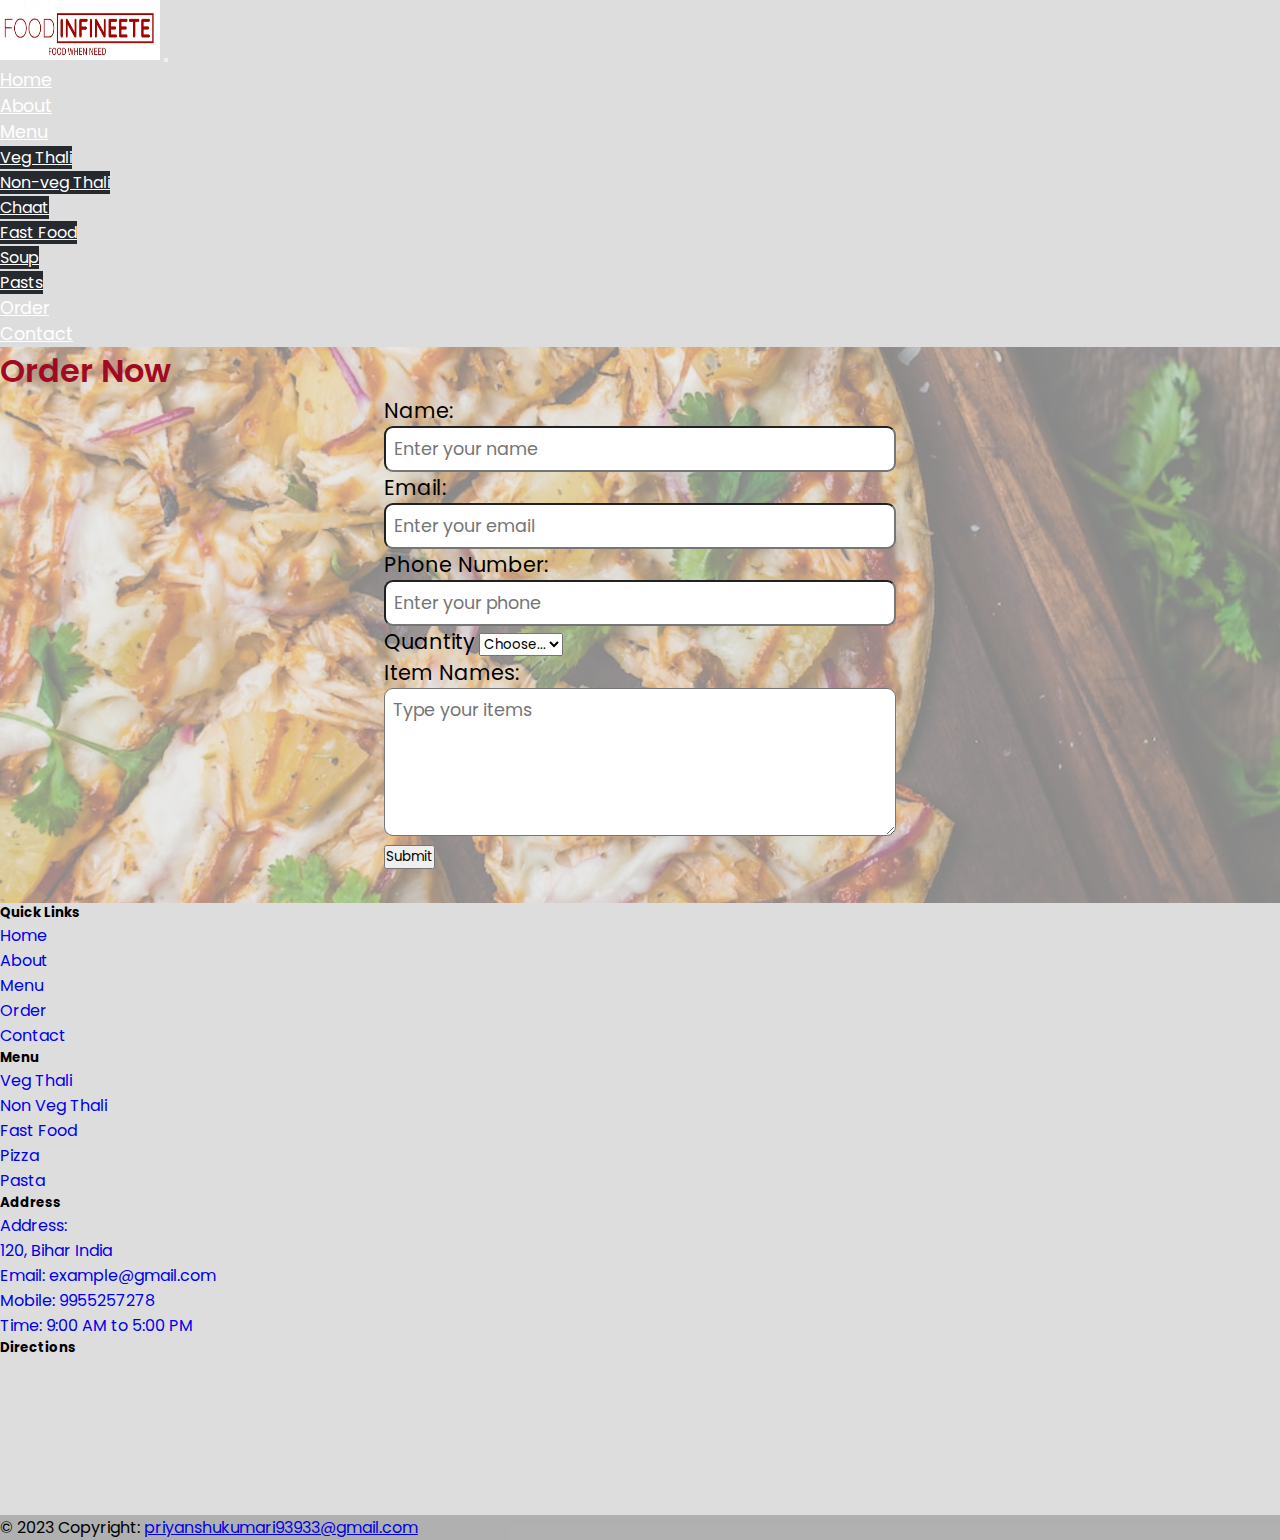
<file: pages/order.html>
<!DOCTYPE html>
<html lang="en">

<head>
    <meta charset="UTF-8">
    <meta http-equiv="X-UA-Compatible" content="IE=edge">
    <meta name="viewport" content="width=device-width, initial-scale=1.0">
    <link rel="stylesheet" href="../css/style.css">
    <link rel="stylesheet" href="../css/oder.css">
    <link rel="icon" type="image/icon" href="../images/fav.jpg">

    <link href="https://cdn.jsdelivr.net/npm/bootstrap@5.3.0-alpha3/dist/css/bootstrap.min.css" rel="stylesheet"
        integrity="sha384-KK94CHFLLe+nY2dmCWGMq91rCGa5gtU4mk92HdvYe+M/SXH301p5ILy+dN9+nJOZ" crossorigin="anonymous">
    <link rel="stylesheet" href="https://cdnjs.cloudflare.com/ajax/libs/font-awesome/6.4.0/css/all.min.css">
    <title>Restro</title>
</head>

<body>
    <!-- navagation start -->
    <div class="navagation">
        <nav class="navbar navbar-expand-lg bg-black">
            <div class="container">
                <a class="navbar-brand text-warning fs-3" href="#"><img src="../images/Screenshot_2023-07-03_204743-transformed.png" alt="..."
                    style="width: 160px; height: 60px;"></a>
                <button class="navbar-toggler" type="button" data-bs-toggle="collapse"
                    data-bs-target="#navbarNavDropdown" aria-controls="navbarNavDropdown" aria-expanded="false"
                    aria-label="Toggle navigation">
                    <span class="navbar-toggler-icon"></span>
                </button>
                <div class="collapse navbar-collapse" id="navbarNavDropdown">
                    <ul class="navbar-nav ms-auto p-3 ">
                        <li class="nav-item">
                            <a class="nav-link active" aria-current="page" href="../pages/index.html">Home</a>
                        </li>
                        <li class="nav-item">
                            <a class="nav-link" href="../pages/about.html">About</a>
                        </li>

                        <li class="nav-item dropdown">
                            <a class="nav-link dropdown-toggle" href="#" role="button" data-bs-toggle="dropdown"
                                aria-expanded="false">
                                Menu
                            </a>
                            <ul class="dropdown-menu">
                                <li><a class="dropdown-item" href="../pages/vegthali.html">Veg Thali</a></li>
                                <li><a class="dropdown-item" href="../pages/nonveg.html">Non-veg Thali</a></li>
                                <li><a class="dropdown-item" href="../pages/chaat.html">Chaat</a></li>
                                <li><a class="dropdown-item" href="../pages/fastfood.html">Fast Food</a></li>
                                <li><a class="dropdown-item" href="../pages/soup.html">Soup</a></li>
                                <li><a class="dropdown-item" href="../pages/pasta.html">Pasts</a></li>
                            </ul>
                        </li>
                        <li class="nav-item">
                            <a class="nav-link" href="../pages/order.html">Order</a>
                        </li>
                        <li class="nav-item">
                            <a class="nav-link" href="../pages/contact.html">Contact</a>
                        </li>
                    </ul>
                </div>
            </div>
        </nav>
    </div>

    <!-- navagation end-->

   
     <!-- for contact us -->

       
       
     <section id="contact">
        <h1 class="text-center">Order Now</h1>
        <div id="contact-box">
          <form action="#" onsubmit="validateForm(event)">
            <div class="form-group">
              <label for="name">Name:</label>
              <input type="text" name="name" id="name" placeholder="Enter your name" >
              <span id="nameError" class="error"></span>
            </div>
            <div class="form-group">
              <label for="email">Email:</label>
              <input type="email" name="email" id="email" placeholder="Enter your email">
              <span id="emailError" class="error"></span>
            </div>
            <div class="form-group">
              <label for="phone">Phone Number:</label>
              <input type="text" name="phone" id="phone" placeholder="Enter your phone">
              <span id="phoneError" class="error"></span>
            </div>
            <div class="form-group">
            <label for="inputState" class="form-label">Quantity</label>
              <select id="inputState" class="form-select">
                <option selected>Choose...</option>
                <option value="choose">1</option>
                <option value="choose">2</option>
                <option value="choose">3</option>
                <option value="choose">4</option>
                <option value="choose">5</option>
                <option value="choose">6</option>
                <option value="choose">7</option>
                <option value="choose">8</option>
                <option value="choose">9</option>
                <option value="choose">10</option>
                <option value="choose">11</option>
            </select>
        </div>
            <div class="form-group">
              <label for="message">Item Names:</label>
              <textarea name="message" id="message" cols="15" rows="5" placeholder="Type your items"></textarea>
              <span id="messageError" class="error"></span>
            </div>
            <button  class="btn btn-warning fw-bold text-center"type="submit">Submit</button>
          </form>
        </div>
      </section>

   
    <!-- code for footer -->
    <footer class="bg-dark text-center text-lg-start">
        <!-- Grid container -->
        <div class="container p-4">
            <!--Grid row-->
            <div class="row">
                <!--Grid column-->
                <div class="col-lg-3 col-md-6 mb-4 mb-md-0">
                    <h5 class="text-uppercase text-light">Quick Links</h5>

                    <ul class="list-unstyled mb-4">
                        <li>
                            <a href="#!" class="text-light">Home</a>
                        </li>
                        <li>
                            <a href="#!" class="text-light">About</a>
                        </li>
                        <li>
                            <a href="#!" class="text-light">Menu</a>
                        </li>
                        <li>
                            <a href="#!" class="text-light">Order</a>
                        </li>
                        <li>
                            <a href="#!" class="text-light">Contact</a>
                        </li>
                    </ul>
                </div>
                <!--Grid column-->

                <!--Grid column-->
                <div class="col-lg-3 col-md-6 mb-4 mb-md-0">
                    <h5 class="text-uppercase mb-0 text-light">Menu</h5>

                    <ul class="list-unstyled mb-4">
                        <li>
                            <a href="#!" class="text-light">Veg Thali</a>
                        </li>
                        <li>
                            <a href="#!" class="text-light">Non Veg Thali</a>
                        </li>
                        <li>
                            <a href="#!" class="text-light">Fast Food</a>
                        </li>
                        <li>
                            <a href="#!" class="text-light">Pizza</a>
                        </li>
                        <li>
                            <a href="#!" class="text-light">Pasta</a>
                        </li>
                    </ul>
                </div>
                <!--Grid column-->

                <!--Grid column-->
                <div class="col-lg-3 col-md-6 mb-4 mb-md-0">
                    <h5 class="text-uppercase text-light">Address</h5>

                    <ul class="list-unstyled mb-0">
                        <li>
                            <a href="#!" class="text-light">Address:</a>
                        </li>
                        <li>
                            <a href="#!" class="text-light">120, Bihar India</a>
                        </li>
                        <li>
                            <a href="#!" class="text-light">Email: example@gmail.com</a>
                        </li>
                        <li>
                            <a href="#!" class="text-light">Mobile: 9955257278</a>
                        </li>
                        <li>
                            <a href="#!" class="text-light">Time: 9:00 AM to 5:00 PM</a>
                        </li>
                    </ul>
                </div>
                <!--Grid column-->

                <!--Grid column-->
                <div class="col-lg-3 col-md-6 mb-4 mb-md-0">
                    <h5 class="text-uppercase mb-0 text-light text-center mb-3">Directions</h5>

                    <iframe
                        src="https://www.google.com/maps/embed?pb=!1m18!1m12!1m3!1d1834127.4463141607!2d82.93946995624998!3d26.122406500000015!2m3!1f0!2f0!3f0!3m2!1i1024!2i768!4f13.1!3m3!1m2!1s0x39ed10e87d4c8ff5%3A0x5b0ae86e6ed6af6b!2sMuzaffarpur%20Jn.!5e0!3m2!1sen!2sin!4v1685028326064!5m2!1sen!2sin"
                        width="350" height="150" style="border:0;" allowfullscreen="" loading="lazy"
                        referrerpolicy="no-referrer-when-downgrade"></iframe>
                </div>
                <!--Grid column-->
            </div>
            <!--Grid row-->
        </div>
        <!-- Grid container -->

        <!-- Copyright -->
        <div class="text-center p-3 text-light" style="background-color: rgba(0, 0, 0, 0.2);">
            © 2023 Copyright:
            <a class="text-light" href="https://mdbootstrap.com/">priyanshukumari93933@gmail.com</a>
        </div>
        <!-- Copyright -->
    </footer>
    <!-- end of code for footer -->


    <script src="https://cdn.jsdelivr.net/npm/bootstrap@5.3.0-alpha3/dist/js/bootstrap.bundle.min.js"
        integrity="sha384-ENjdO4Dr2bkBIFxQpeoTz1HIcje39Wm4jDKdf19U8gI4ddQ3GYNS7NTKfAdVQSZe"
        crossorigin="anonymous"></script>

</body>

</html>
</file>
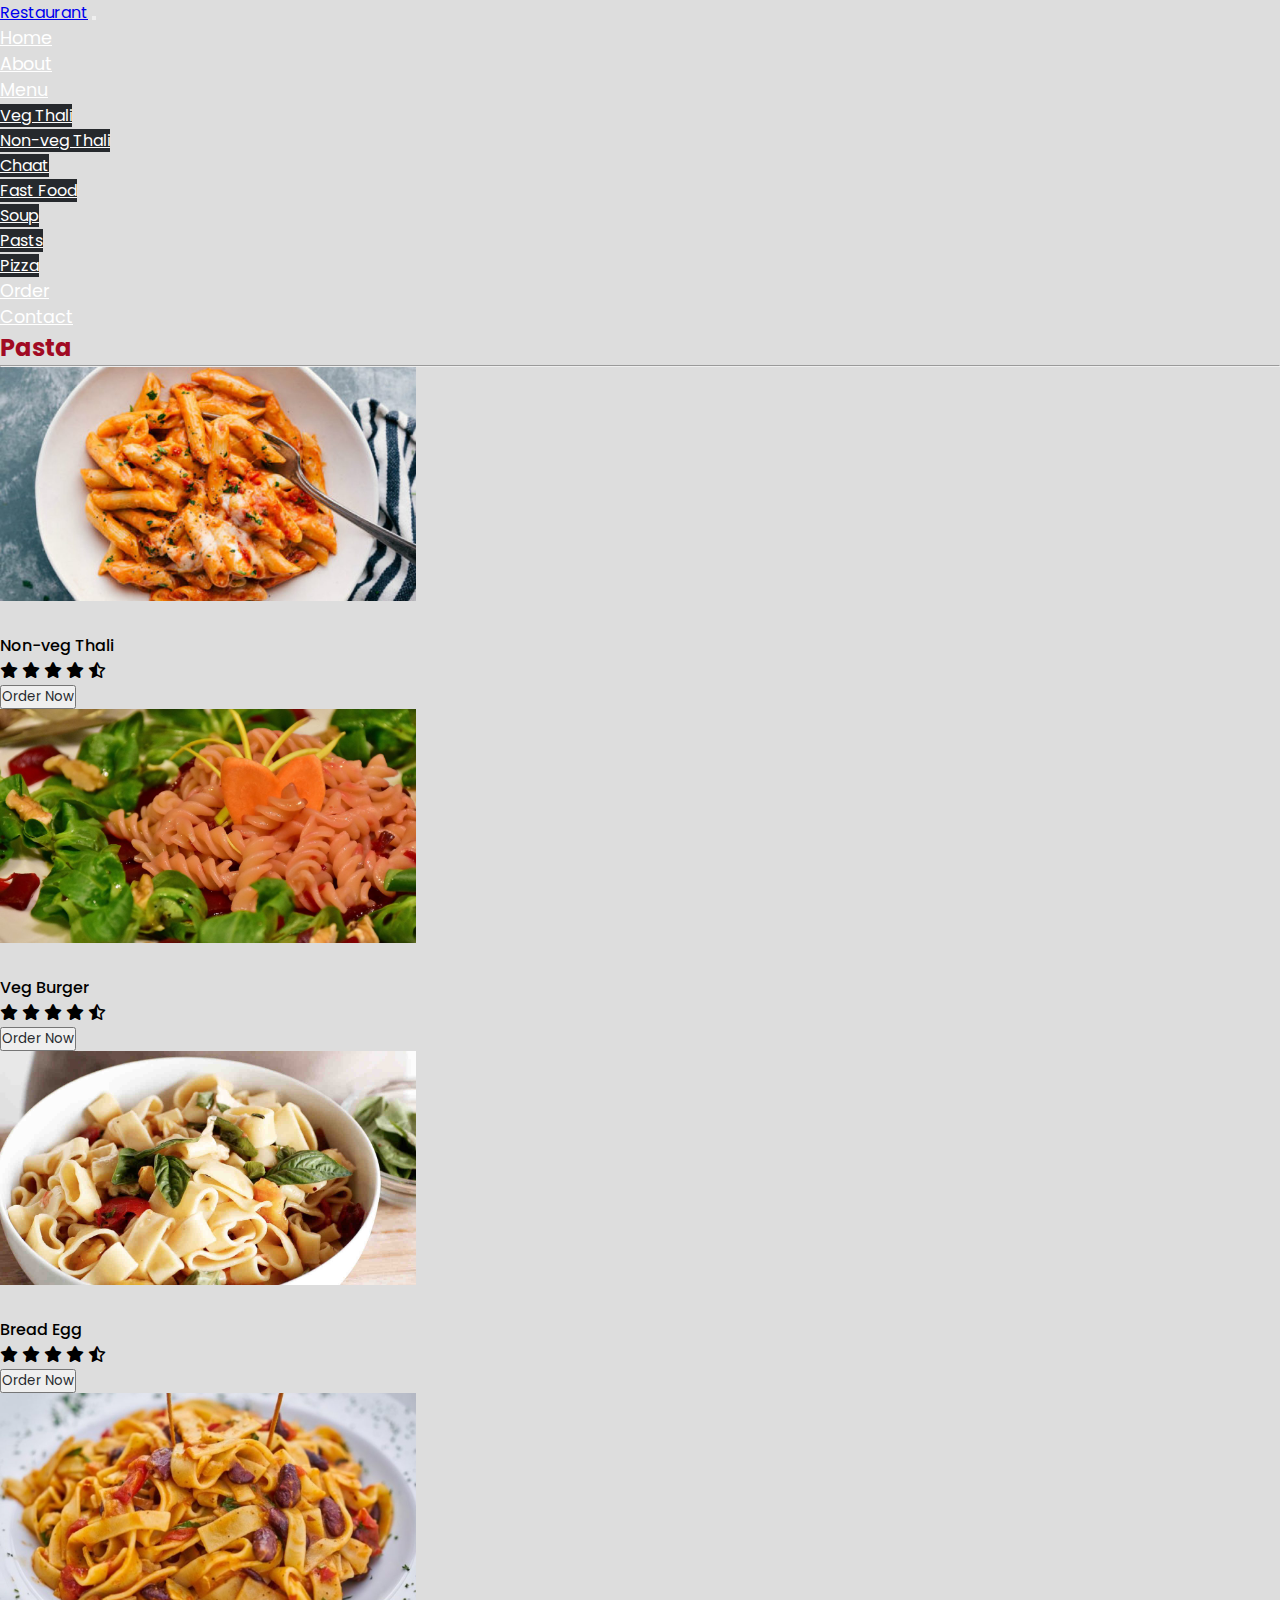
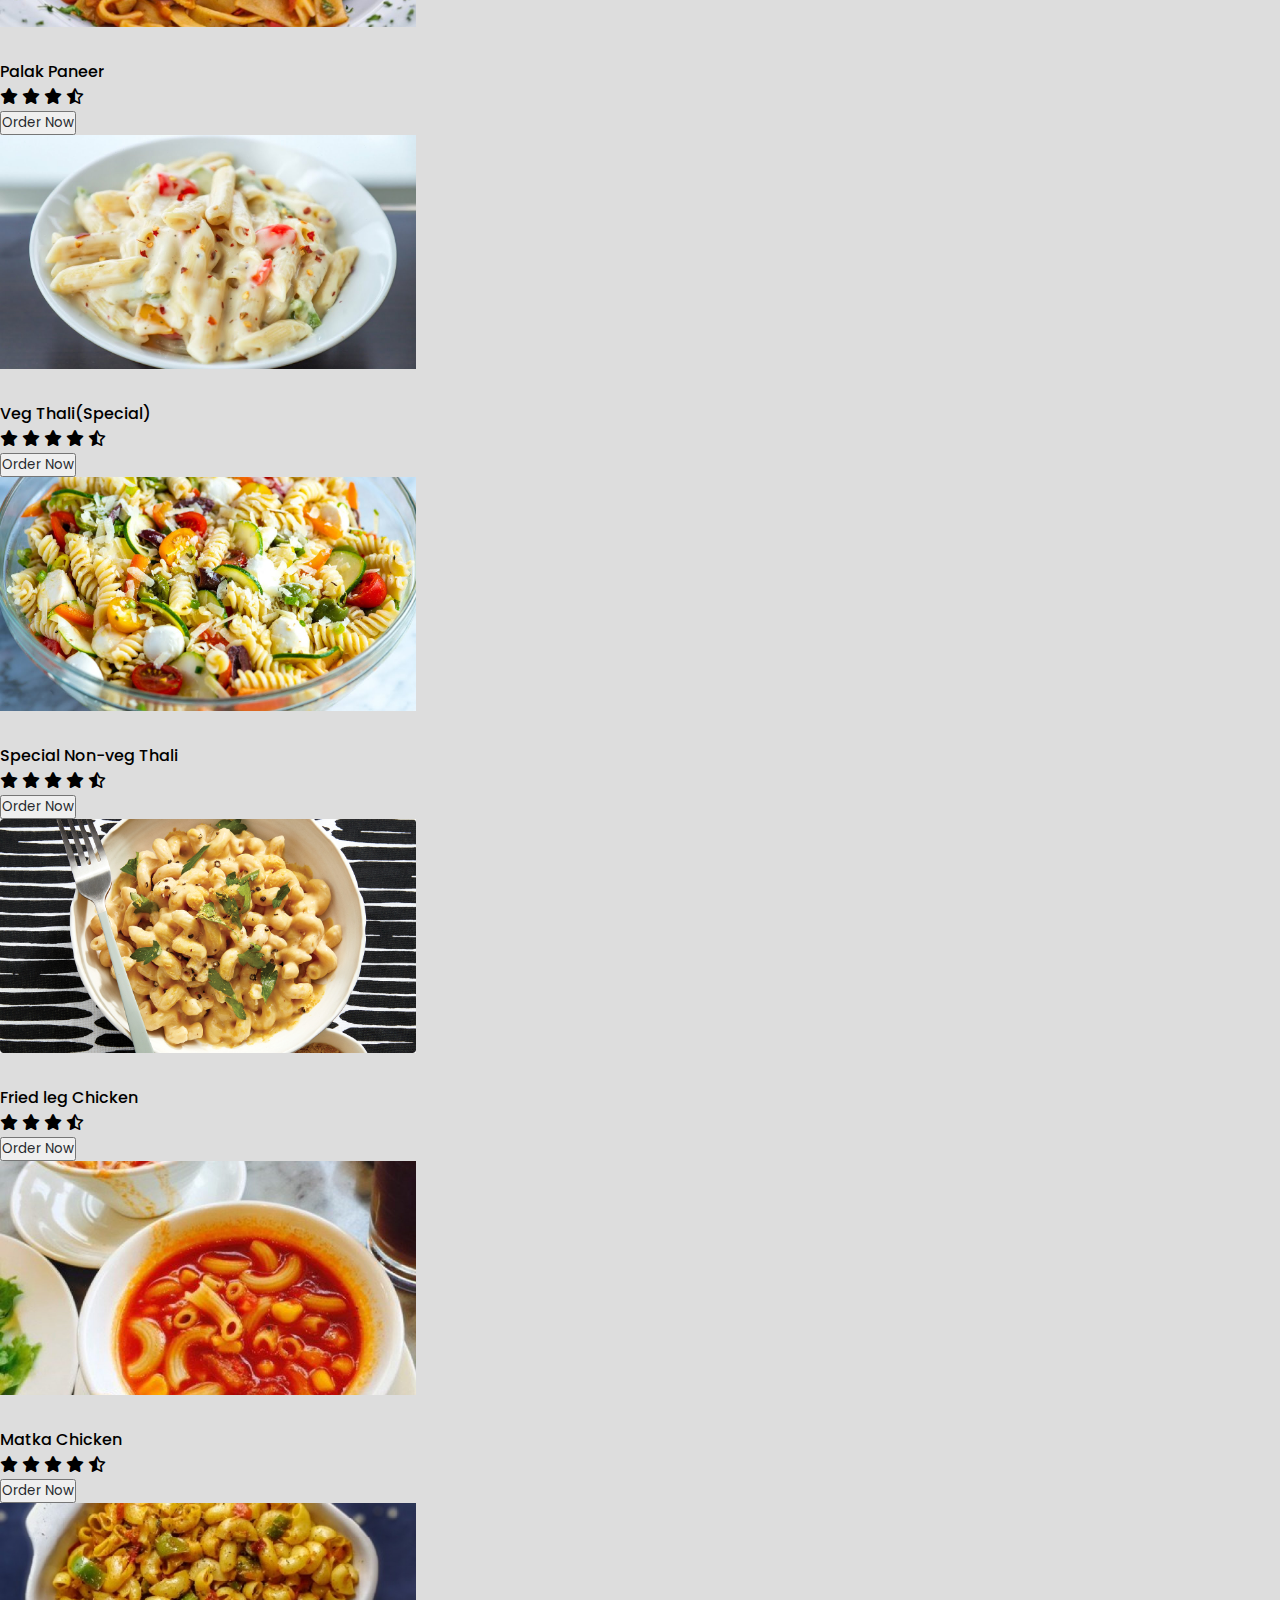
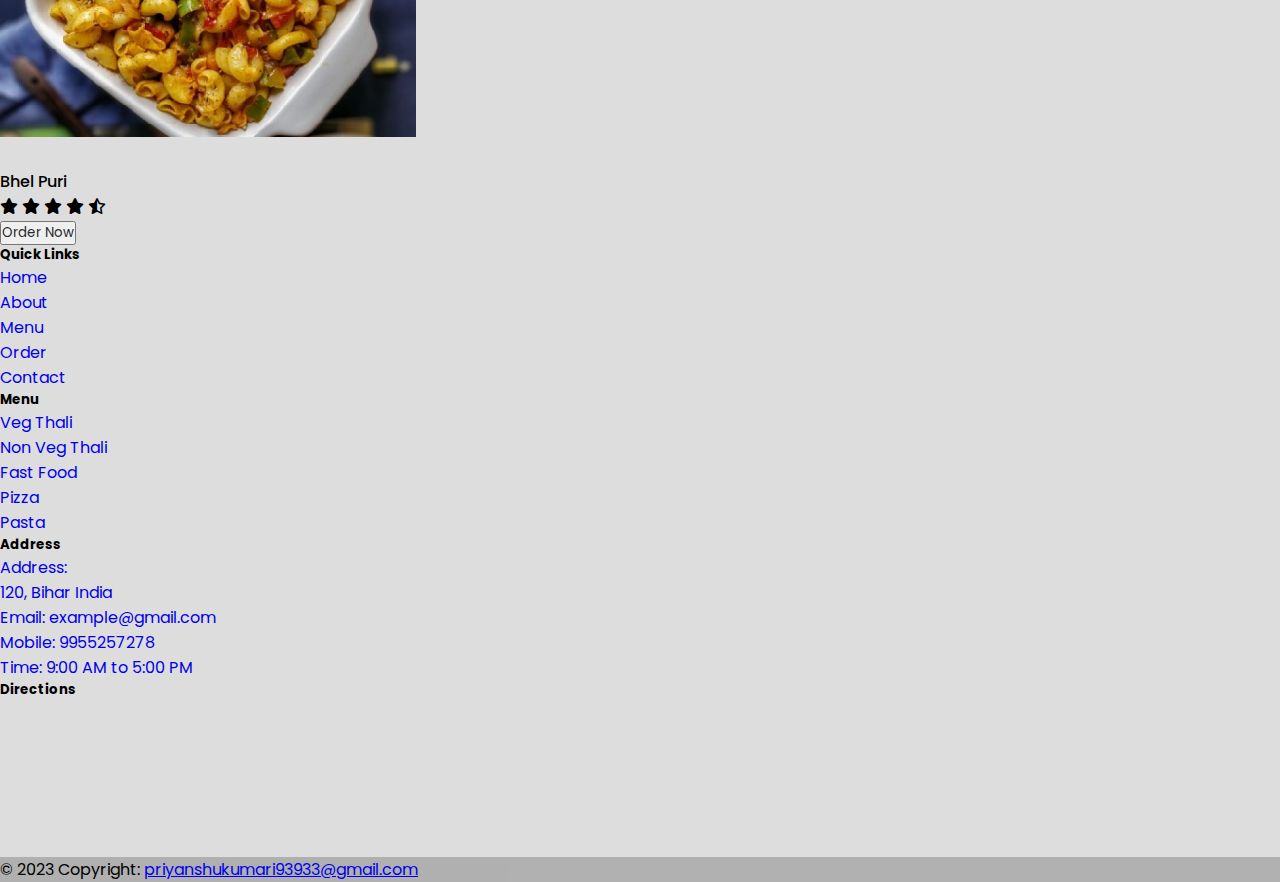
<file: pages/pasta.html>
<!DOCTYPE html>
<html lang="en">

<head>
    <meta charset="UTF-8">
    <meta http-equiv="X-UA-Compatible" content="IE=edge">
    <meta name="viewport" content="width=device-width, initial-scale=1.0">
    <link rel="stylesheet" href="../css/style.css">
    <link rel="icon" type="image/icon" href="../images/fav.jpg">

    <link href="https://cdn.jsdelivr.net/npm/bootstrap@5.3.0-alpha3/dist/css/bootstrap.min.css" rel="stylesheet"
        integrity="sha384-KK94CHFLLe+nY2dmCWGMq91rCGa5gtU4mk92HdvYe+M/SXH301p5ILy+dN9+nJOZ" crossorigin="anonymous">
    <link rel="stylesheet" href="https://cdnjs.cloudflare.com/ajax/libs/font-awesome/6.4.0/css/all.min.css">
    <title>Restro</title>
</head>

<body>
    <!-- navagation start -->
    <div class="navagation">
        <nav class="navbar navbar-expand-lg bg-dark">
            <div class="container">
                <a class="navbar-brand text-warning fs-3" href="#">Restaurant</a>
                <button class="navbar-toggler" type="button" data-bs-toggle="collapse"
                    data-bs-target="#navbarNavDropdown" aria-controls="navbarNavDropdown" aria-expanded="false"
                    aria-label="Toggle navigation">
                    <span class="navbar-toggler-icon"></span>
                </button>
                <div class="collapse navbar-collapse" id="navbarNavDropdown">
                    <ul class="navbar-nav ms-auto p-3 ">
                        <li class="nav-item">
                            <a class="nav-link active" aria-current="page" href="../pages/index.html">Home</a>
                        </li>
                        <li class="nav-item">
                            <a class="nav-link" href="../pages/about.html">About</a>
                        </li>

                        <li class="nav-item dropdown">
                            <a class="nav-link dropdown-toggle" href="#" role="button" data-bs-toggle="dropdown"
                                aria-expanded="false">
                                Menu
                            </a>
                            <ul class="dropdown-menu">
                                <li><a class="dropdown-item" href="../pages/vegthali.html">Veg Thali</a></li>
                                <li><a class="dropdown-item" href="../pages/nonveg.html">Non-veg Thali</a></li>
                                <li><a class="dropdown-item" href="../pages/chaat.html">Chaat</a></li>
                                <li><a class="dropdown-item" href="../pages/fastfood.html">Fast Food</a></li>
                                <li><a class="dropdown-item" href="../pages/soup.html">Soup</a></li>
                                <li><a class="dropdown-item" href="../pages/pasta.html">Pasts</a></li>
                                <li><a class="dropdown-item" href="../pages/pizza.html">Pizza</a></li>
                            </ul>
                        </li>
                        <li class="nav-item">
                            <a class="nav-link" href="../pages/order.html">Order</a>
                        </li>
                        <li class="nav-item">
                            <a class="nav-link" href="../pages/contact.html">Contact</a>
                        </li>
                    </ul>
                </div>
            </div>
        </nav>
    </div>

    <!-- navagation end-->

    <div class="container">
        <h2 class="text-center Our-food mt-5 fw-bold fs-1">Pasta</h2>
        <hr>
    </div>

    <div class="container" id="pizza">
        <div class="row">
            <div class="col-lg-4 col-md-4 col-sm-4 col-12">
                <img src="../images/pasta1.jpg" alt="Image 1" class="img-fluid">
                <div class="title text-center text-black fs-4">Non-veg Thali

                </div>
                <div class="stars text-center text-warning fs-5">
                    <i class="fa-sharp fa-solid fa-star"></i>
                    <i class="fa-sharp fa-solid fa-star"></i>
                    <i class="fa-sharp fa-solid fa-star"></i>
                    <i class="fa-sharp fa-solid fa-star"></i>
                    <i class="fa-regular fa-star-half-stroke"></i>
                </div>
                <div class="button1 text-center mt-3">
                       <a href="../pages/order.html"><button class="btn btn-outline-warning">Order Now</button></a>
                </div>
            </div>
            <div class="col-lg-4 col-md-4 col-sm-4 col-12">
                <img src="../images/pasta2.jpg" alt="Image 1" class="img-fluid">
                <div class="title text-center text-black fs-4">Veg Burger

                </div>
                <div class="stars text-center text-warning fs-5">
                    <i class="fa-sharp fa-solid fa-star"></i>
                    <i class="fa-sharp fa-solid fa-star"></i>
                    <i class="fa-sharp fa-solid fa-star"></i>
                    <i class="fa-sharp fa-solid fa-star"></i>
                    <i class="fa-regular fa-star-half-stroke"></i>
                </div>
                <div class="button1 text-center mt-3">
                       <a href="../pages/order.html"><button class="btn btn-outline-warning">Order Now</button></a>
                </div>
            </div>
            <div class="col-lg-4 col-md-4 col-sm-4 col-12 mb-5">
                <img src="../images/pasta3.jpg" alt="Image 1" class="img-fluid">
                <div class="title text-center text-black fs-4">Bread Egg

                </div>
                <div class="stars text-center text-warning fs-5">
                    <i class="fa-sharp fa-solid fa-star"></i>
                    <i class="fa-sharp fa-solid fa-star"></i>
                    <i class="fa-sharp fa-solid fa-star"></i>
                    <i class="fa-sharp fa-solid fa-star"></i>
                    <i class="fa-regular fa-star-half-stroke"></i>
                </div>
                <div class="button1 text-center mt-3">
                       <a href="../pages/order.html"><button class="btn btn-outline-warning">Order Now</button></a>
                </div>
            </div>

            <div class="col-lg-4 col-md-4 col-sm-4 col-12">
                <img src="../images/pasta4.jpg" alt="Image 1" class="img-fluid">
                <div class="title text-center text-black fs-4">Palak Paneer

                </div>
                <div class="stars text-center text-warning fs-5">
                    <i class="fa-sharp fa-solid fa-star"></i>
                    <i class="fa-sharp fa-solid fa-star"></i>
                    <i class="fa-sharp fa-solid fa-star"></i>

                    <i class="fa-regular fa-star-half-stroke"></i>
                </div>
                <div class="button1 text-center mt-3">
                       <a href="../pages/order.html"><button class="btn btn-outline-warning">Order Now</button></a>
                </div>
            </div>
            <div class="col-lg-4 col-md-4 col-sm-4 col-12">
                <img src="../images/pasta5.jpg" alt="Image 1" class="img-fluid">
                <div class="title text-center text-black fs-4">Veg Thali(Special)

                </div>
                <div class="stars text-center text-warning fs-5">
                    <i class="fa-sharp fa-solid fa-star"></i>
                    <i class="fa-sharp fa-solid fa-star"></i>
                    <i class="fa-sharp fa-solid fa-star"></i>
                    <i class="fa-sharp fa-solid fa-star"></i>
                    <i class="fa-regular fa-star-half-stroke"></i>
                </div>
                <div class="button1 text-center mt-3">
                       <a href="../pages/order.html"><button class="btn btn-outline-warning">Order Now</button></a>
                </div>
            </div>
            <div class="col-lg-4 col-md-4 col-sm-4 col-12 mb-5">
                <img src="../images/pasta6.jpg" alt="Image 1" class="img-fluid">
                <div class="title text-center text-black fs-4">Special Non-veg Thali

                </div>
                <div class="stars text-center text-warning fs-5">
                    <i class="fa-sharp fa-solid fa-star"></i>
                    <i class="fa-sharp fa-solid fa-star"></i>
                    <i class="fa-sharp fa-solid fa-star"></i>
                    <i class="fa-sharp fa-solid fa-star"></i>
                    <i class="fa-regular fa-star-half-stroke"></i>
                </div>
                <div class="button1 text-center mt-3">
                       <a href="../pages/order.html"><button class="btn btn-outline-warning">Order Now</button></a>
                </div>
            </div>

            <div class="col-lg-4 col-md-4 col-sm-4 col-12">
                <img src="../images/pasta7.jpg" alt="Image 1" class="img-fluid">
                <div class="title text-center text-black fs-4">Fried leg Chicken

                </div>
                <div class="stars text-center text-warning fs-5">
                    <i class="fa-sharp fa-solid fa-star"></i>
                    <i class="fa-sharp fa-solid fa-star"></i>
                    <i class="fa-sharp fa-solid fa-star"></i>

                    <i class="fa-regular fa-star-half-stroke"></i>
                </div>
                <div class="button1 text-center mt-3">
                       <a href="../pages/order.html"><button class="btn btn-outline-warning">Order Now</button></a>
                </div>
            </div>
            <div class="col-lg-4 col-md-4 col-sm-4 col-12">
                <img src="../images/pasta8.jpg" alt="Image 1" class="img-fluid">
                <div class="title text-center text-black fs-4">Matka Chicken

                </div>
                <div class="stars text-center text-warning fs-5">
                    <i class="fa-sharp fa-solid fa-star"></i>
                    <i class="fa-sharp fa-solid fa-star"></i>
                    <i class="fa-sharp fa-solid fa-star"></i>
                    <i class="fa-sharp fa-solid fa-star"></i>
                    <i class="fa-regular fa-star-half-stroke"></i>
                </div>
                <div class="button1 text-center mt-3">
                       <a href="../pages/order.html"><button class="btn btn-outline-warning">Order Now</button></a>
                </div>
            </div>
            <div class="col-lg-4 col-md-4 col-sm-4 col-12 mb-5">
                <img src="../images/pasta9.jpg" alt="Image 1" class="img-fluid">
                <div class="title text-center text-black fs-4">Bhel Puri

                </div>
                <div class="stars text-center text-warning fs-5">
                    <i class="fa-sharp fa-solid fa-star"></i>
                    <i class="fa-sharp fa-solid fa-star"></i>
                    <i class="fa-sharp fa-solid fa-star"></i>
                    <i class="fa-sharp fa-solid fa-star"></i>
                    <i class="fa-regular fa-star-half-stroke"></i>
                    
                </div>
                <div class="button1 text-center mt-3">
                       <a href="../pages/order.html"><button class="btn btn-outline-warning">Order Now</button></a>
                </div>
               
            </div>


        </div>
    </div>
    <!-- code for footer -->
    <footer class="bg-dark text-center text-lg-start">
        <!-- Grid container -->
        <div class="container p-4">
            <!--Grid row-->
            <div class="row">
                <!--Grid column-->
                <div class="col-lg-3 col-md-6 mb-4 mb-md-0">
                    <h5 class="text-uppercase text-light">Quick Links</h5>

                    <ul class="list-unstyled mb-4">
                        <li>
                            <a href="#!" class="text-light">Home</a>
                        </li>
                        <li>
                            <a href="#!" class="text-light">About</a>
                        </li>
                        <li>
                            <a href="#!" class="text-light">Menu</a>
                        </li>
                        <li>
                            <a href="#!" class="text-light">Order</a>
                        </li>
                        <li>
                            <a href="#!" class="text-light">Contact</a>
                        </li>
                    </ul>
                </div>
                <!--Grid column-->

                <!--Grid column-->
                <div class="col-lg-3 col-md-6 mb-4 mb-md-0">
                    <h5 class="text-uppercase mb-0 text-light">Menu</h5>

                    <ul class="list-unstyled mb-4">
                        <li>
                            <a href="#!" class="text-light">Veg Thali</a>
                        </li>
                        <li>
                            <a href="#!" class="text-light">Non Veg Thali</a>
                        </li>
                        <li>
                            <a href="#!" class="text-light">Fast Food</a>
                        </li>
                        <li>
                            <a href="#!" class="text-light">Pizza</a>
                        </li>
                        <li>
                            <a href="#!" class="text-light">Pasta</a>
                        </li>
                    </ul>
                </div>
                <!--Grid column-->

                <!--Grid column-->
                <div class="col-lg-3 col-md-6 mb-4 mb-md-0">
                    <h5 class="text-uppercase text-light">Address</h5>

                    <ul class="list-unstyled mb-0">
                        <li>
                            <a href="#!" class="text-light">Address:</a>
                        </li>
                        <li>
                            <a href="#!" class="text-light">120, Bihar India</a>
                        </li>
                        <li>
                            <a href="#!" class="text-light">Email: example@gmail.com</a>
                        </li>
                        <li>
                            <a href="#!" class="text-light">Mobile: 9955257278</a>
                        </li>
                        <li>
                            <a href="#!" class="text-light">Time: 9:00 AM to 5:00 PM</a>
                        </li>
                    </ul>
                </div>
                <!--Grid column-->

                <!--Grid column-->
                <div class="col-lg-3 col-md-6 mb-4 mb-md-0">
                    <h5 class="text-uppercase mb-0 text-light text-center mb-3">Directions</h5>

                    <iframe
                        src="https://www.google.com/maps/embed?pb=!1m18!1m12!1m3!1d1834127.4463141607!2d82.93946995624998!3d26.122406500000015!2m3!1f0!2f0!3f0!3m2!1i1024!2i768!4f13.1!3m3!1m2!1s0x39ed10e87d4c8ff5%3A0x5b0ae86e6ed6af6b!2sMuzaffarpur%20Jn.!5e0!3m2!1sen!2sin!4v1685028326064!5m2!1sen!2sin"
                        width="350" height="150" style="border:0;" allowfullscreen="" loading="lazy"
                        referrerpolicy="no-referrer-when-downgrade"></iframe>
                </div>
                <!--Grid column-->
            </div>
            <!--Grid row-->
        </div>
        <!-- Grid container -->

        <!-- Copyright -->
        <div class="text-center p-3 text-light" style="background-color: rgba(0, 0, 0, 0.2);">
            © 2023 Copyright:
            <a class="text-light" href="https://mdbootstrap.com/">priyanshukumari93933@gmail.com</a>
        </div>
        <!-- Copyright -->
    </footer>
    <!-- end of code for footer -->


    <script src="https://cdn.jsdelivr.net/npm/bootstrap@5.3.0-alpha3/dist/js/bootstrap.bundle.min.js"
        integrity="sha384-ENjdO4Dr2bkBIFxQpeoTz1HIcje39Wm4jDKdf19U8gI4ddQ3GYNS7NTKfAdVQSZe"
        crossorigin="anonymous"></script>

</body>

</html>
</file>
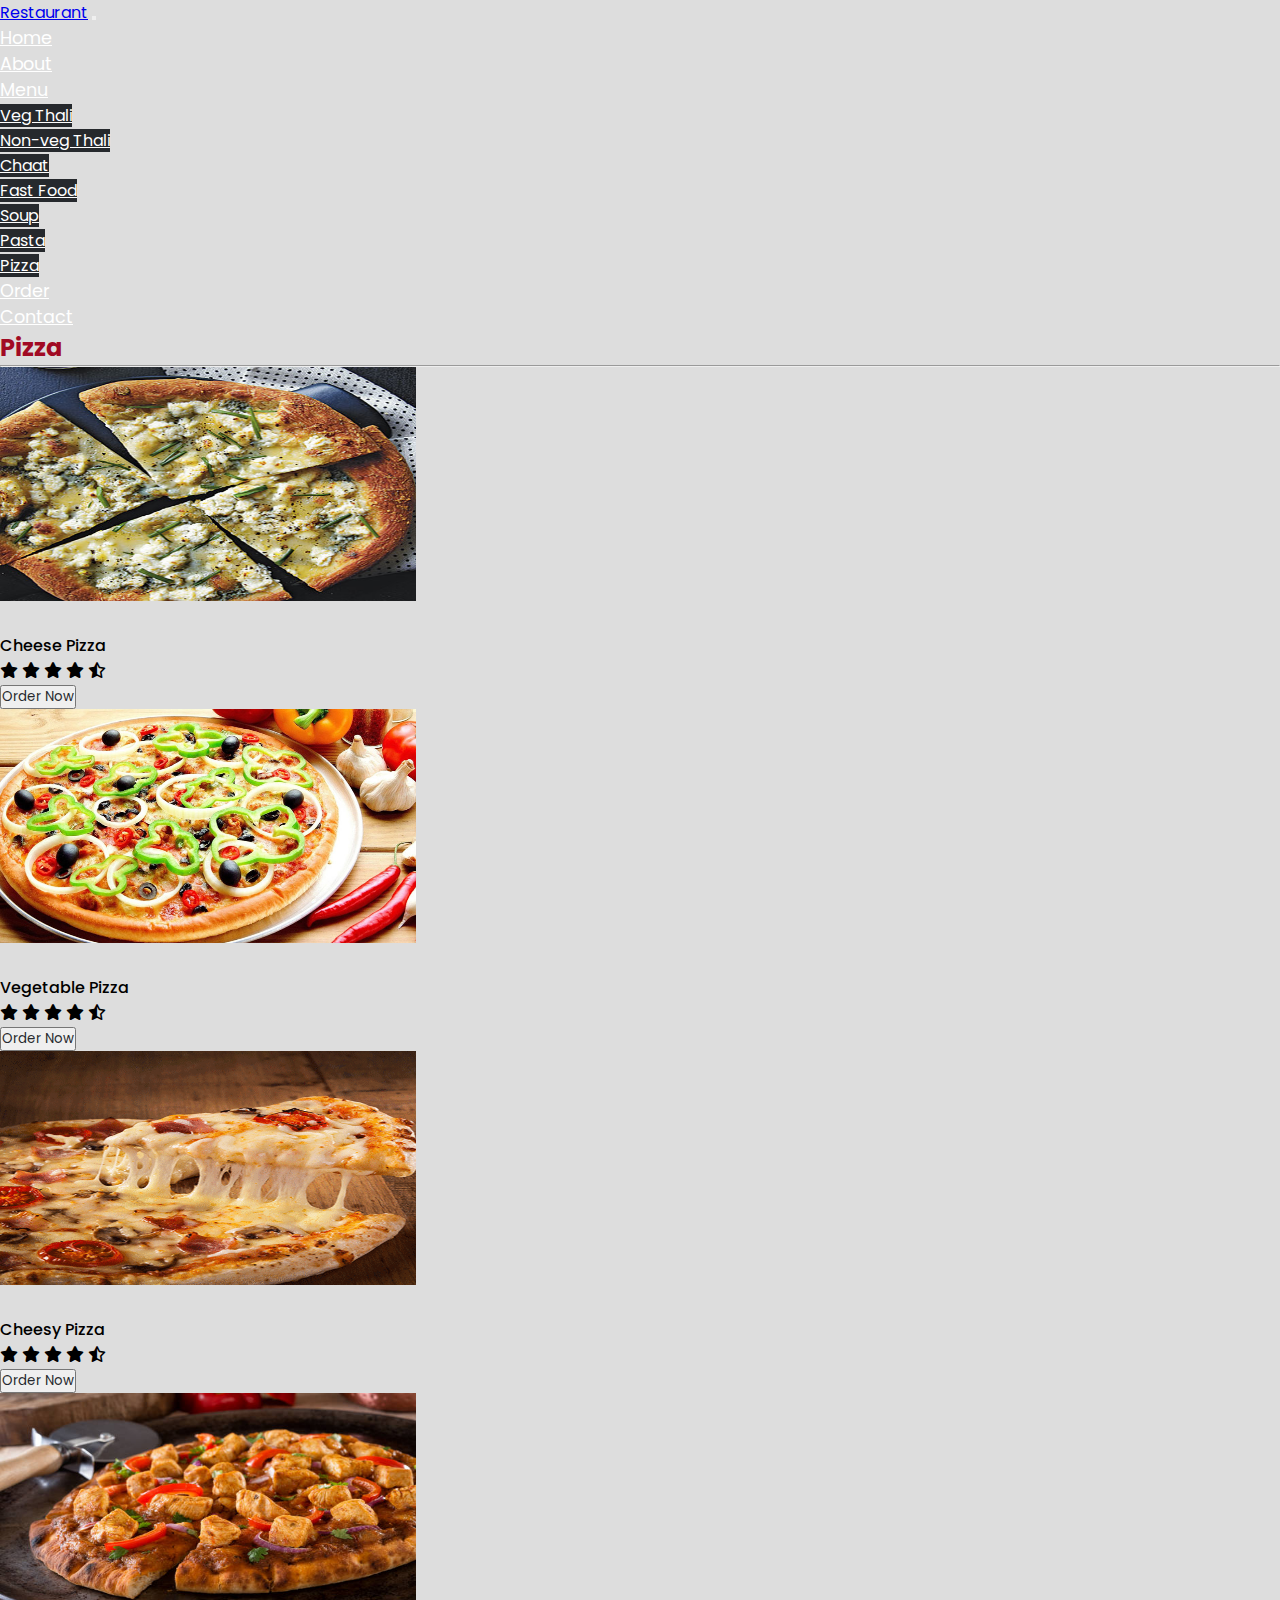
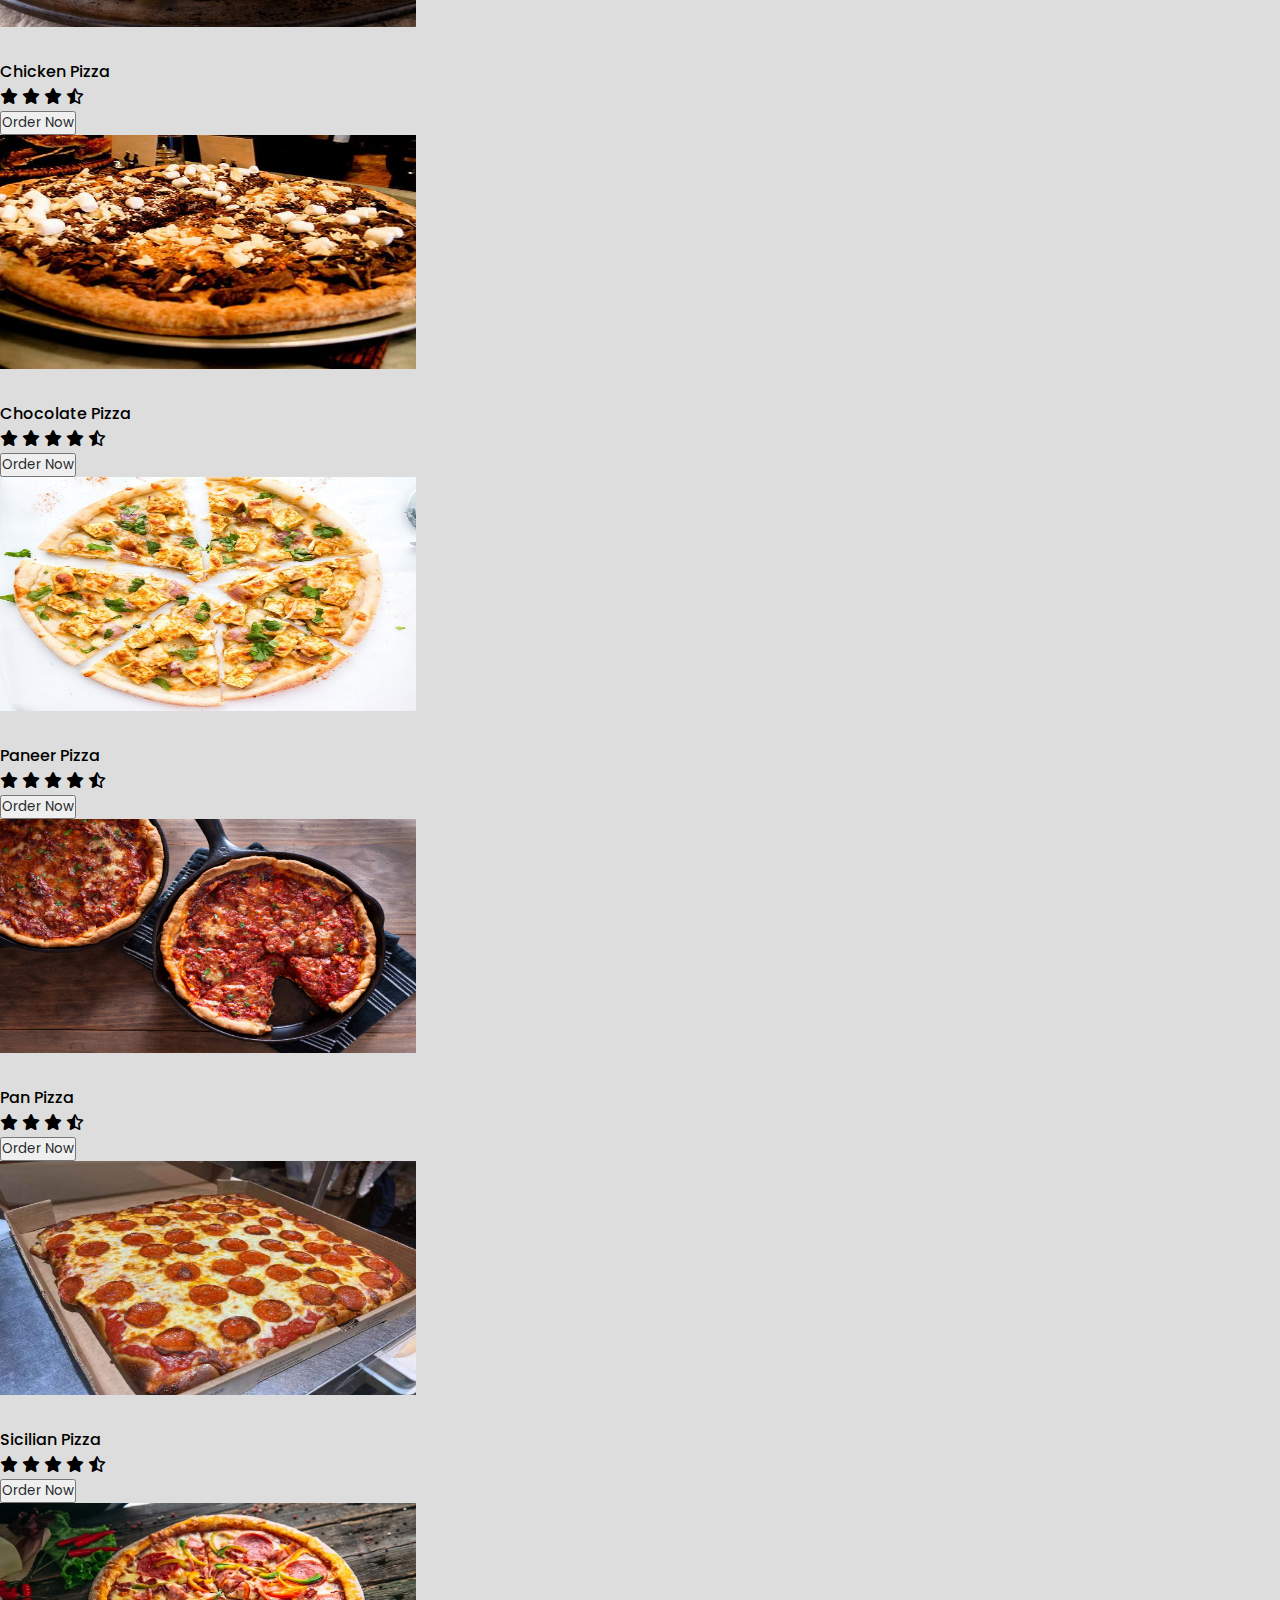
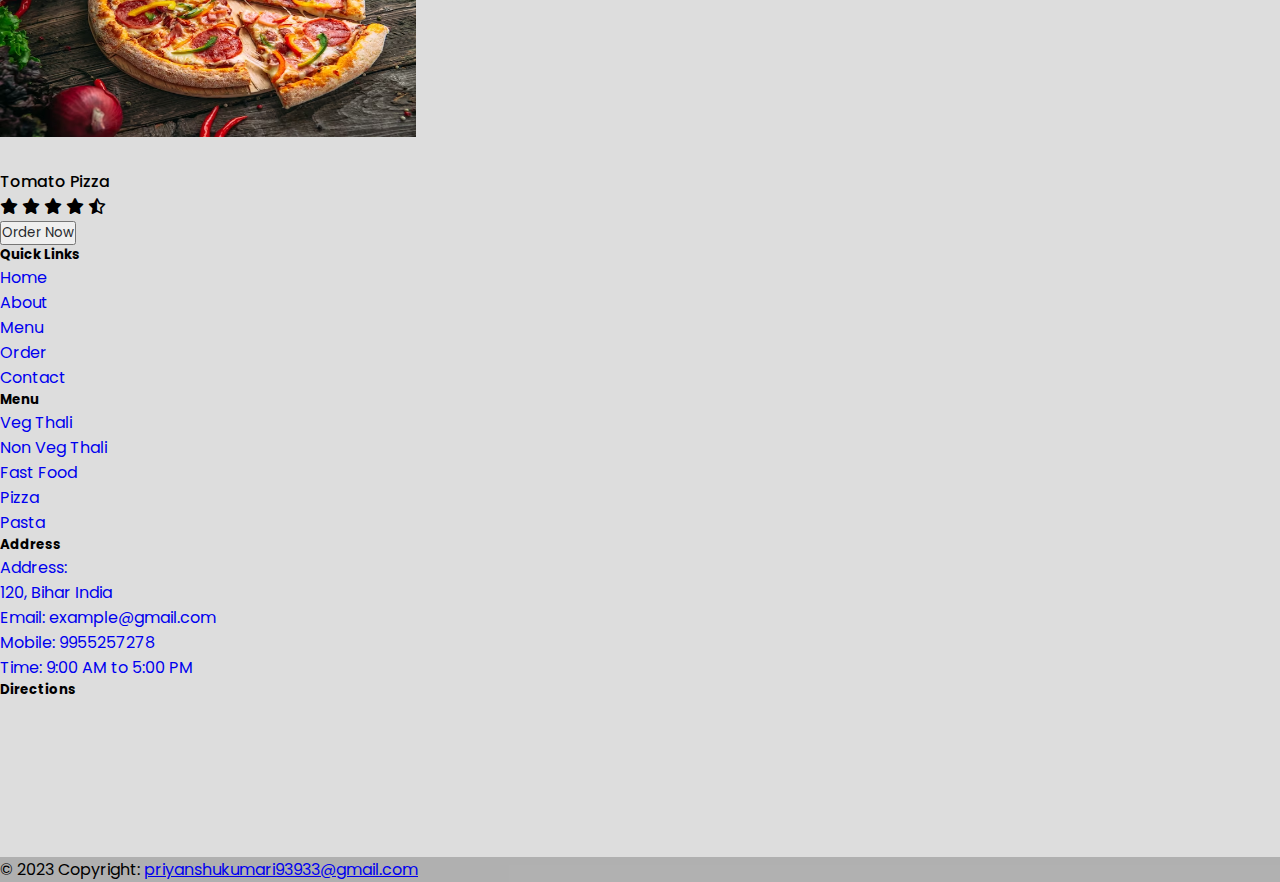
<file: pages/pizza.html>
<!DOCTYPE html>
<html lang="en">

<head>
    <meta charset="UTF-8">
    <meta http-equiv="X-UA-Compatible" content="IE=edge">
    <meta name="viewport" content="width=device-width, initial-scale=1.0">
    <link rel="stylesheet" href="../css/style.css">

    <link href="https://cdn.jsdelivr.net/npm/bootstrap@5.3.0-alpha3/dist/css/bootstrap.min.css" rel="stylesheet"
        integrity="sha384-KK94CHFLLe+nY2dmCWGMq91rCGa5gtU4mk92HdvYe+M/SXH301p5ILy+dN9+nJOZ" crossorigin="anonymous">
    <link rel="stylesheet" href="https://cdnjs.cloudflare.com/ajax/libs/font-awesome/6.4.0/css/all.min.css">
    <title>Restro</title>
</head>

<body>
    <!-- navagation start -->
    <div class="navagation">
        <nav class="navbar navbar-expand-lg bg-dark">
            <div class="container">
                <a class="navbar-brand text-warning fs-3" href="#">Restaurant</a>
                <button class="navbar-toggler" type="button" data-bs-toggle="collapse"
                    data-bs-target="#navbarNavDropdown" aria-controls="navbarNavDropdown" aria-expanded="false"
                    aria-label="Toggle navigation">
                    <span class="navbar-toggler-icon"></span>
                </button>
                <div class="collapse navbar-collapse" id="navbarNavDropdown">
                    <ul class="navbar-nav ms-auto p-3 ">
                        <li class="nav-item">
                            <a class="nav-link active" aria-current="page" href="../pages/index.html">Home</a>
                        </li>
                        <li class="nav-item">
                            <a class="nav-link" href="../pages/about.html">About</a>
                        </li>

                        <li class="nav-item dropdown">
                            <a class="nav-link dropdown-toggle" href="#" role="button" data-bs-toggle="dropdown"
                                aria-expanded="false">
                                Menu
                            </a>
                            <ul class="dropdown-menu">
                                <li><a class="dropdown-item" href="../pages/vegthali.html">Veg Thali</a></li>
                                <li><a class="dropdown-item" href="../pages/nonveg.html">Non-veg Thali</a></li>
                                <li><a class="dropdown-item" href="../pages/chaat.html">Chaat</a></li>
                                <li><a class="dropdown-item" href="../pages/fastfood.html">Fast Food</a></li>
                                <li><a class="dropdown-item" href="../pages/soup.html">Soup</a></li>
                                <li><a class="dropdown-item" href="../pages/pasta.html">Pasta</a></li>
                                <li><a class="dropdown-item" href="../pages/pizza.html">Pizza</a></li>
                            </ul>
                        </li>
                        <li class="nav-item">
                            <a class="nav-link" href="../pages/order.html">Order</a>
                        </li>
                        <li class="nav-item">
                            <a class="nav-link" href="../pages/contact.html">Contact</a>
                        </li>
                    </ul>
                </div>
            </div>
        </nav>
    </div>

    <!-- navagation end-->

    <div class="container">
        <h2 class="text-center Our-food mt-5 fw-bold fs-1">Pizza</h2>
        <hr>
    </div>

    <div class="container"  id="pizza">
        <div class="row">
            <div class="col-lg-4 col-md-4 col-sm-4 col-12">
                <img src="../images/cheese-pizza.jpg" alt="Image 1" class="img-fluid">
                <div class="title text-center text-black fs-4">Cheese Pizza

                </div>
                <div class="stars text-center text-warning fs-5">
                    <i class="fa-sharp fa-solid fa-star"></i>
                    <i class="fa-sharp fa-solid fa-star"></i>
                    <i class="fa-sharp fa-solid fa-star"></i>
                    <i class="fa-sharp fa-solid fa-star"></i>
                    <i class="fa-regular fa-star-half-stroke"></i>
                </div>
                <div class="button1 text-center mt-3">
                    <a href="../pages/order.html"><button class="btn btn-outline-warning">Order Now</button></a>
                </div>
            </div>
            <div class="col-lg-4 col-md-4 col-sm-4 col-12">
                <img src="../images/Cheesy-Vegetable-Pizza.jpg" alt="Image 1" class="img-fluid">
                <div class="title text-center text-black fs-4">Vegetable Pizza

                </div>
                <div class="stars text-center text-warning fs-5">
                    <i class="fa-sharp fa-solid fa-star"></i>
                    <i class="fa-sharp fa-solid fa-star"></i>
                    <i class="fa-sharp fa-solid fa-star"></i>
                    <i class="fa-sharp fa-solid fa-star"></i>
                    <i class="fa-regular fa-star-half-stroke"></i>
                </div>
                <div class="button1 text-center mt-3">
                    <a href="../pages/order.html"><button class="btn btn-outline-warning">Order Now</button></a>
                </div>
            </div>
            <div class="col-lg-4 col-md-4 col-sm-4 col-12 mb-5">
                <img src="../images/cheesy.jpg" alt="Image 1" class="img-fluid">
                <div class="title text-center text-black fs-4">Cheesy Pizza

                </div>
                <div class="stars text-center text-warning fs-5">
                    <i class="fa-sharp fa-solid fa-star"></i>
                    <i class="fa-sharp fa-solid fa-star"></i>
                    <i class="fa-sharp fa-solid fa-star"></i>
                    <i class="fa-sharp fa-solid fa-star"></i>
                    <i class="fa-regular fa-star-half-stroke"></i>
                </div>
                <div class="button1 text-center mt-3">
                    <a href="../pages/order.html"><button class="btn btn-outline-warning">Order Now</button></a>
                </div>
            </div>

            <div class="col-lg-4 col-md-4 col-sm-4 col-12">
                <img src="../images/chickenpizza.jpg" alt="Image 1" class="img-fluid">
                <div class="title text-center text-black fs-4">Chicken Pizza

                </div>
                <div class="stars text-center text-warning fs-5">
                    <i class="fa-sharp fa-solid fa-star"></i>
                    <i class="fa-sharp fa-solid fa-star"></i>
                    <i class="fa-sharp fa-solid fa-star"></i>

                    <i class="fa-regular fa-star-half-stroke"></i>
                </div>
                <div class="button1 text-center mt-3">
                    <a href="../pages/order.html"><button class="btn btn-outline-warning">Order Now</button></a>
                </div>
            </div>
            <div class="col-lg-4 col-md-4 col-sm-4 col-12">
                <img src="../images/chocolatepizza.jpg" alt="Image 1" class="img-fluid">
                <div class="title text-center text-black fs-4">Chocolate Pizza

                </div>
                <div class="stars text-center text-warning fs-5">
                    <i class="fa-sharp fa-solid fa-star"></i>
                    <i class="fa-sharp fa-solid fa-star"></i>
                    <i class="fa-sharp fa-solid fa-star"></i>
                    <i class="fa-sharp fa-solid fa-star"></i>
                    <i class="fa-regular fa-star-half-stroke"></i>
                </div>
                <div class="button1 text-center mt-3">
                    <a href="../pages/order.html"><button class="btn btn-outline-warning">Order Now</button></a>
                </div>
            </div>
            <div class="col-lg-4 col-md-4 col-sm-4 col-12 mb-5">
                <img src="../images/Paneer-Pizza.jpg" alt="Image 1" class="img-fluid">
                <div class="title text-center text-black fs-4">Paneer Pizza</div>


                <div class="stars text-center text-warning fs-5">
                    <i class="fa-sharp fa-solid fa-star"></i>
                    <i class="fa-sharp fa-solid fa-star"></i>
                    <i class="fa-sharp fa-solid fa-star"></i>
                    <i class="fa-sharp fa-solid fa-star"></i>
                    <i class="fa-regular fa-star-half-stroke"></i>
                </div>
                <div class="button1 text-center mt-3">
                    <a href="../pages/order.html"><button class="btn btn-outline-warning">Order Now</button></a>
                </div>
            </div>

            <div class="col-lg-4 col-md-4 col-sm-4 col-12">
                <img src="../images/panpizza.jpg" alt="Image 1" class="img-fluid">
                <div class="title text-center text-black fs-4">Pan Pizza

                </div>
                <div class="stars text-center text-warning fs-5">
                    <i class="fa-sharp fa-solid fa-star"></i>
                    <i class="fa-sharp fa-solid fa-star"></i>
                    <i class="fa-sharp fa-solid fa-star"></i>

                    <i class="fa-regular fa-star-half-stroke"></i>
                </div>
                <div class="button1 text-center mt-3">
                    <a href="../pages/order.html"><button class="btn btn-outline-warning">Order Now</button></a>
                </div>
            </div>
            <div class="col-lg-4 col-md-4 col-sm-4 col-12">
                <img src="../images/Sicilian-Pizza.jpg.webp" alt="Image 1" class="img-fluid">
                <div class="title text-center text-black fs-4">Sicilian Pizza

                </div>
                <div class="stars text-center text-warning fs-5">
                    <i class="fa-sharp fa-solid fa-star"></i>
                    <i class="fa-sharp fa-solid fa-star"></i>
                    <i class="fa-sharp fa-solid fa-star"></i>
                    <i class="fa-sharp fa-solid fa-star"></i>
                    <i class="fa-regular fa-star-half-stroke"></i>
                </div>
                <div class="button1 text-center mt-3">
                    <a href="../pages/order.html"><button class="btn btn-outline-warning">Order Now</button></a>
                </div>
            </div>
            <div class="col-lg-4 col-md-4 col-sm-4 col-12 mb-5">
                <img src="../images/tomatopizza.jpg" alt="Image 1" class="img-fluid">
                <div class="title text-center text-black fs-4">Tomato Pizza

                </div>
                <div class="stars text-center text-warning fs-5">
                    <i class="fa-sharp fa-solid fa-star"></i>
                    <i class="fa-sharp fa-solid fa-star"></i>
                    <i class="fa-sharp fa-solid fa-star"></i>
                    <i class="fa-sharp fa-solid fa-star"></i>
                    <i class="fa-regular fa-star-half-stroke"></i>

                </div>
                <div class="button1 text-center mt-3">
                    <a href="../pages/order.html"><button class="btn btn-outline-warning">Order Now</button></a>
                </div>

            </div>


        </div>
    </div>
    <!-- code for footer -->
    <footer class="bg-dark text-center text-lg-start">
        <!-- Grid container -->
        <div class="container p-4">
            <!--Grid row-->
            <div class="row">
                <!--Grid column-->
                <div class="col-lg-3 col-md-6 mb-4 mb-md-0">
                    <h5 class="text-uppercase text-light">Quick Links</h5>

                    <ul class="list-unstyled mb-4">
                        <li>
                            <a href="#!" class="text-light">Home</a>
                        </li>
                        <li>
                            <a href="#!" class="text-light">About</a>
                        </li>
                        <li>
                            <a href="#!" class="text-light">Menu</a>
                        </li>
                        <li>
                            <a href="#!" class="text-light">Order</a>
                        </li>
                        <li>
                            <a href="#!" class="text-light">Contact</a>
                        </li>
                    </ul>
                </div>
                <!--Grid column-->

                <!--Grid column-->
                <div class="col-lg-3 col-md-6 mb-4 mb-md-0">
                    <h5 class="text-uppercase mb-0 text-light">Menu</h5>

                    <ul class="list-unstyled mb-4">
                        <li>
                            <a href="#!" class="text-light">Veg Thali</a>
                        </li>
                        <li>
                            <a href="#!" class="text-light">Non Veg Thali</a>
                        </li>
                        <li>
                            <a href="#!" class="text-light">Fast Food</a>
                        </li>
                        <li>
                            <a href="#!" class="text-light">Pizza</a>
                        </li>
                        <li>
                            <a href="#!" class="text-light">Pasta</a>
                        </li>
                    </ul>
                </div>
                <!--Grid column-->

                <!--Grid column-->
                <div class="col-lg-3 col-md-6 mb-4 mb-md-0">
                    <h5 class="text-uppercase text-light">Address</h5>

                    <ul class="list-unstyled mb-0">
                        <li>
                            <a href="#!" class="text-light">Address:</a>
                        </li>
                        <li>
                            <a href="#!" class="text-light">120, Bihar India</a>
                        </li>
                        <li>
                            <a href="#!" class="text-light">Email: example@gmail.com</a>
                        </li>
                        <li>
                            <a href="#!" class="text-light">Mobile: 9955257278</a>
                        </li>
                        <li>
                            <a href="#!" class="text-light">Time: 9:00 AM to 5:00 PM</a>
                        </li>
                    </ul>
                </div>
                <!--Grid column-->

                <!--Grid column-->
                <div class="col-lg-3 col-md-6 mb-4 mb-md-0">
                    <h5 class="text-uppercase mb-0 text-light text-center mb-3">Directions</h5>

                    <iframe
                        src="https://www.google.com/maps/embed?pb=!1m18!1m12!1m3!1d1834127.4463141607!2d82.93946995624998!3d26.122406500000015!2m3!1f0!2f0!3f0!3m2!1i1024!2i768!4f13.1!3m3!1m2!1s0x39ed10e87d4c8ff5%3A0x5b0ae86e6ed6af6b!2sMuzaffarpur%20Jn.!5e0!3m2!1sen!2sin!4v1685028326064!5m2!1sen!2sin"
                        width="350" height="150" style="border:0;" allowfullscreen="" loading="lazy"
                        referrerpolicy="no-referrer-when-downgrade"></iframe>
                </div>
                <!--Grid column-->
            </div>
            <!--Grid row-->
        </div>
        <!-- Grid container -->

        <!-- Copyright -->
        <div class="text-center p-3 text-light" style="background-color: rgba(0, 0, 0, 0.2);">
            © 2023 Copyright:
            <a class="text-light" href="https://mdbootstrap.com/">priyanshukumari93933@gmail.com</a>
        </div>
        <!-- Copyright -->
    </footer>
    <!-- end of code for footer -->


    <script src="https://cdn.jsdelivr.net/npm/bootstrap@5.3.0-alpha3/dist/js/bootstrap.bundle.min.js"
        integrity="sha384-ENjdO4Dr2bkBIFxQpeoTz1HIcje39Wm4jDKdf19U8gI4ddQ3GYNS7NTKfAdVQSZe"
        crossorigin="anonymous"></script>

</body>

</html>
</file>
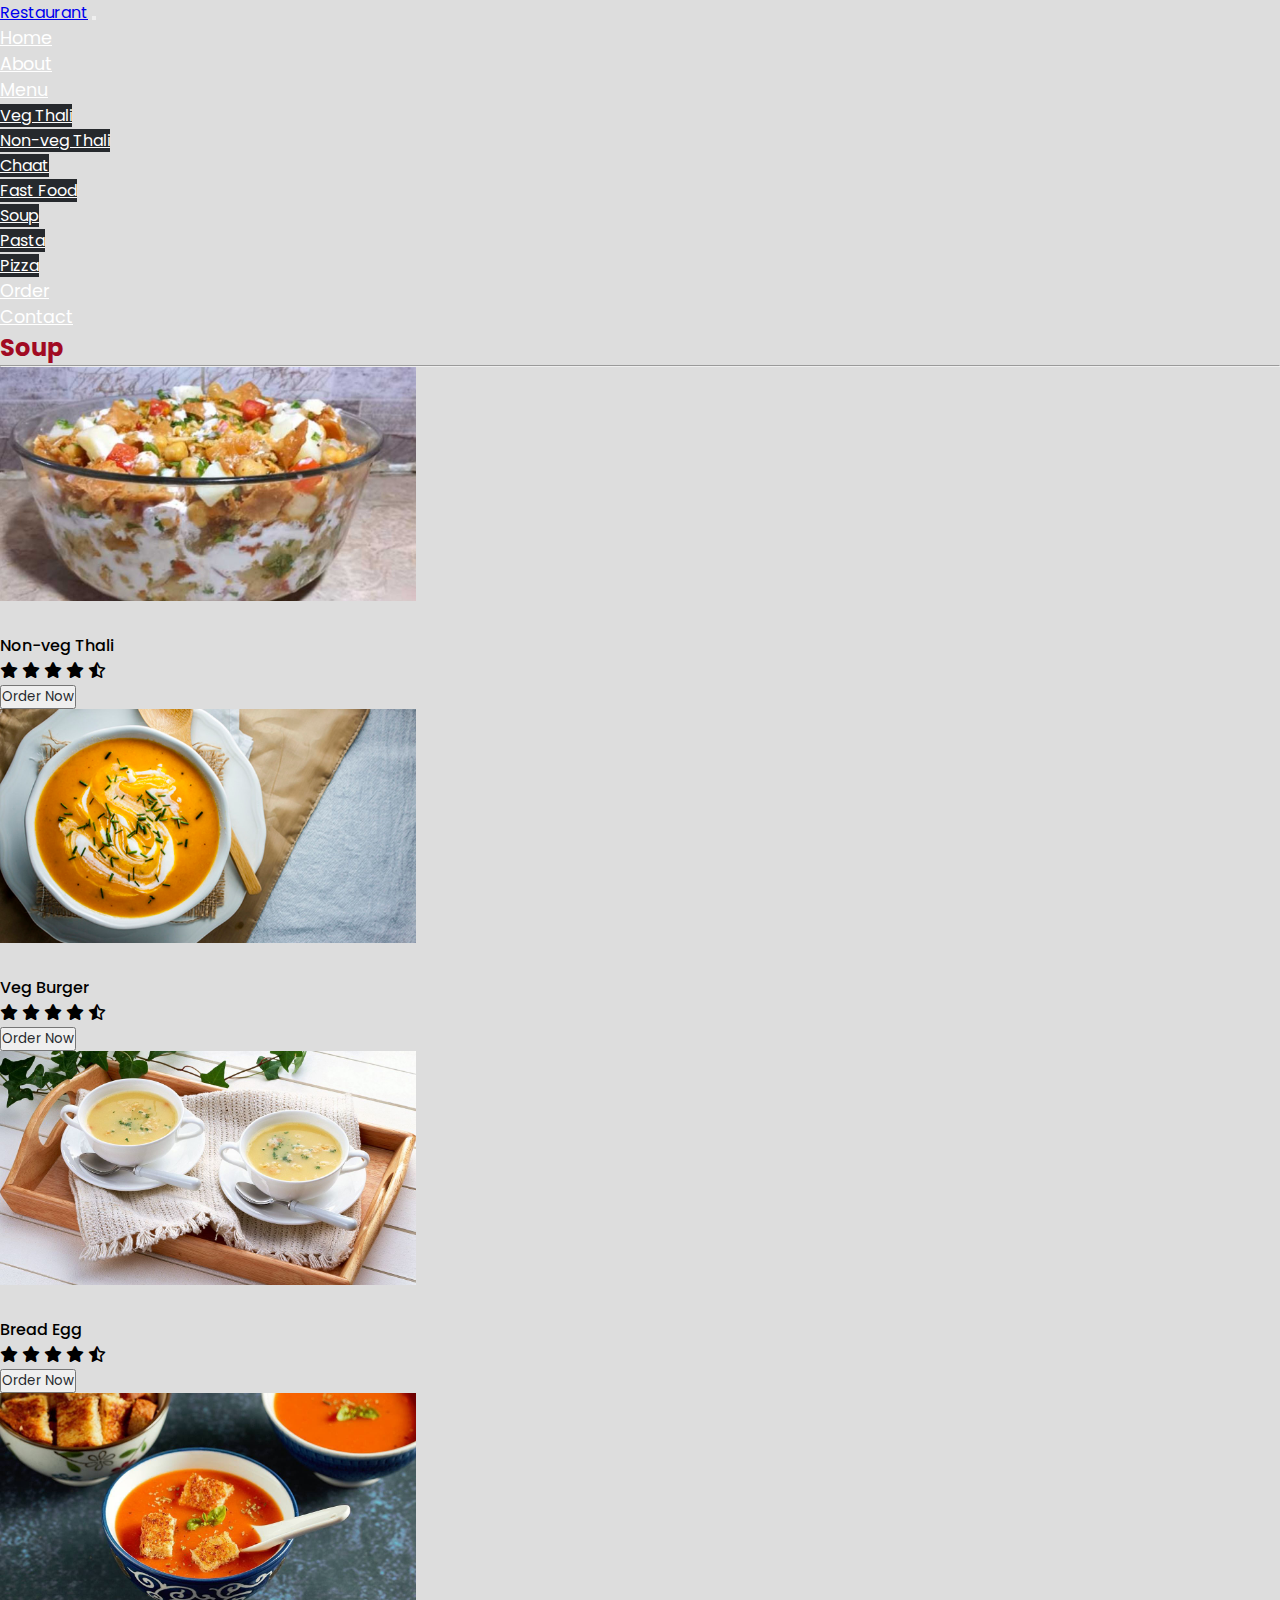
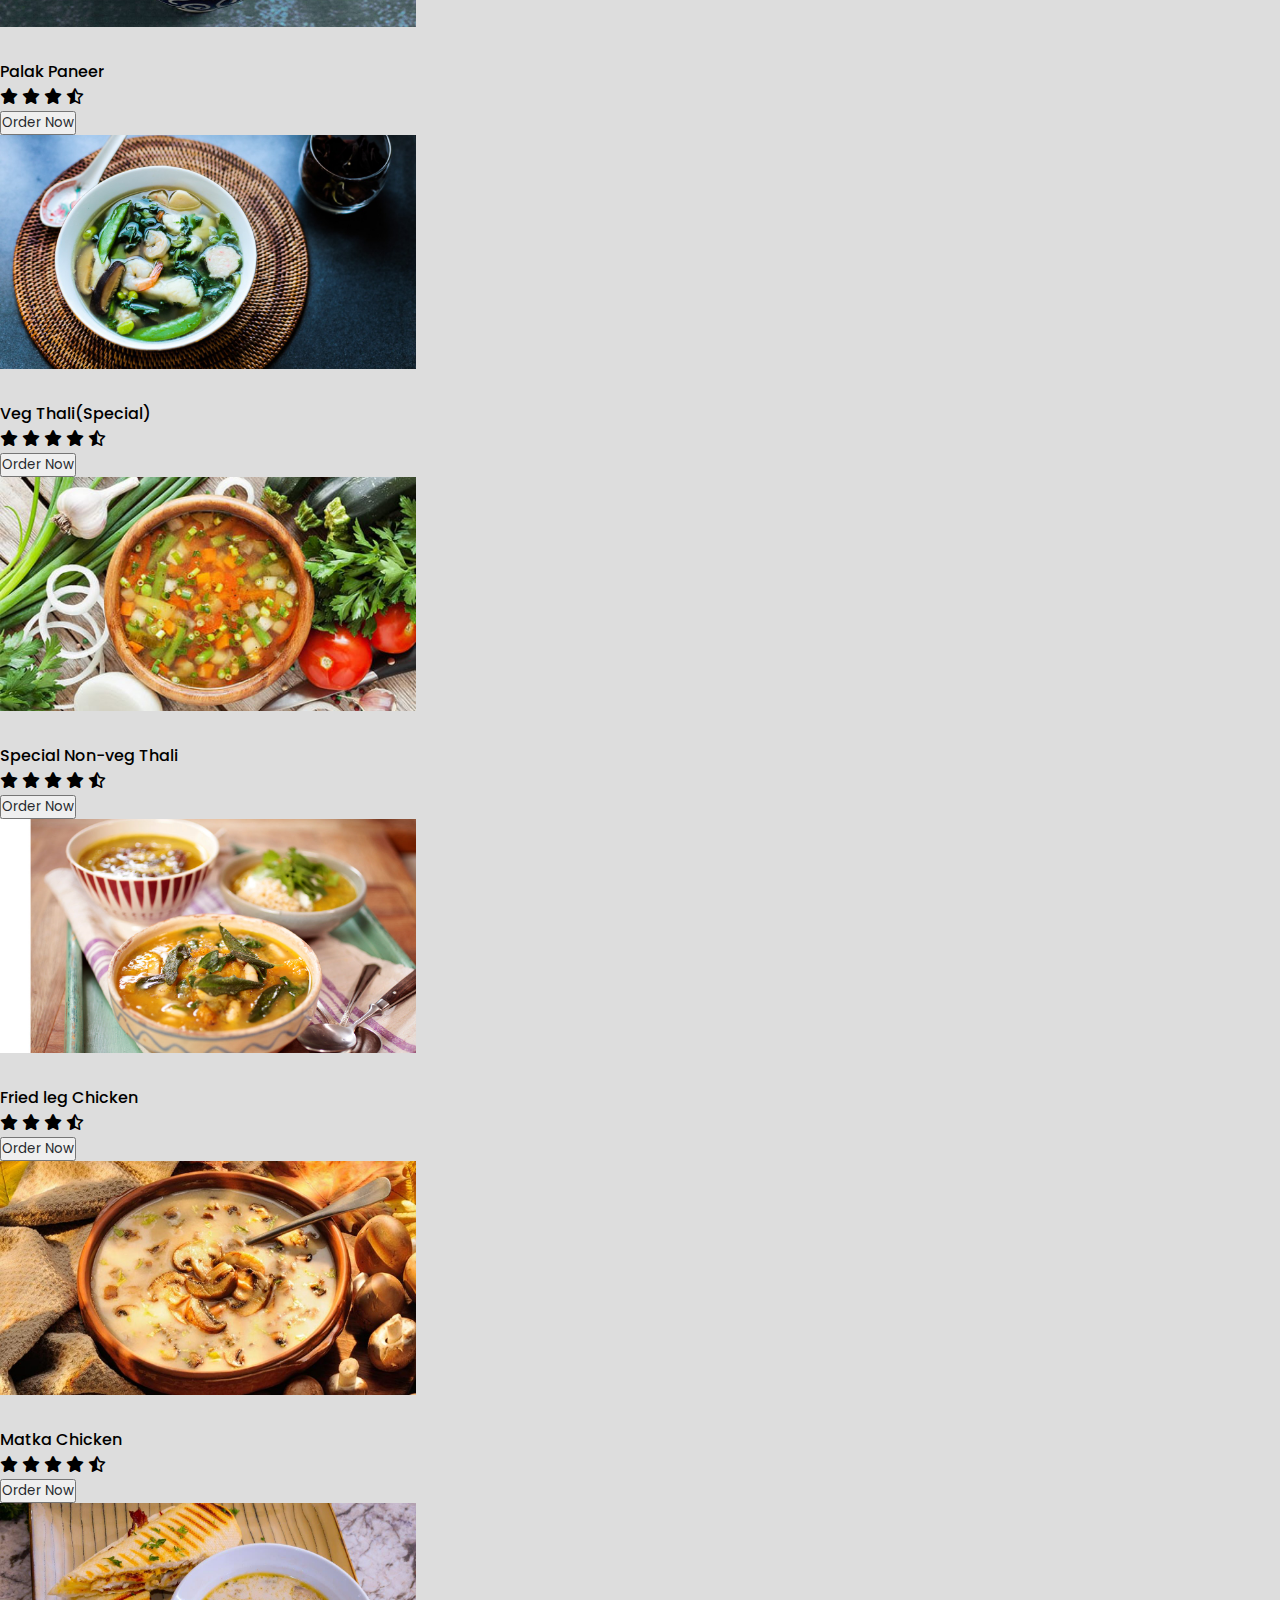
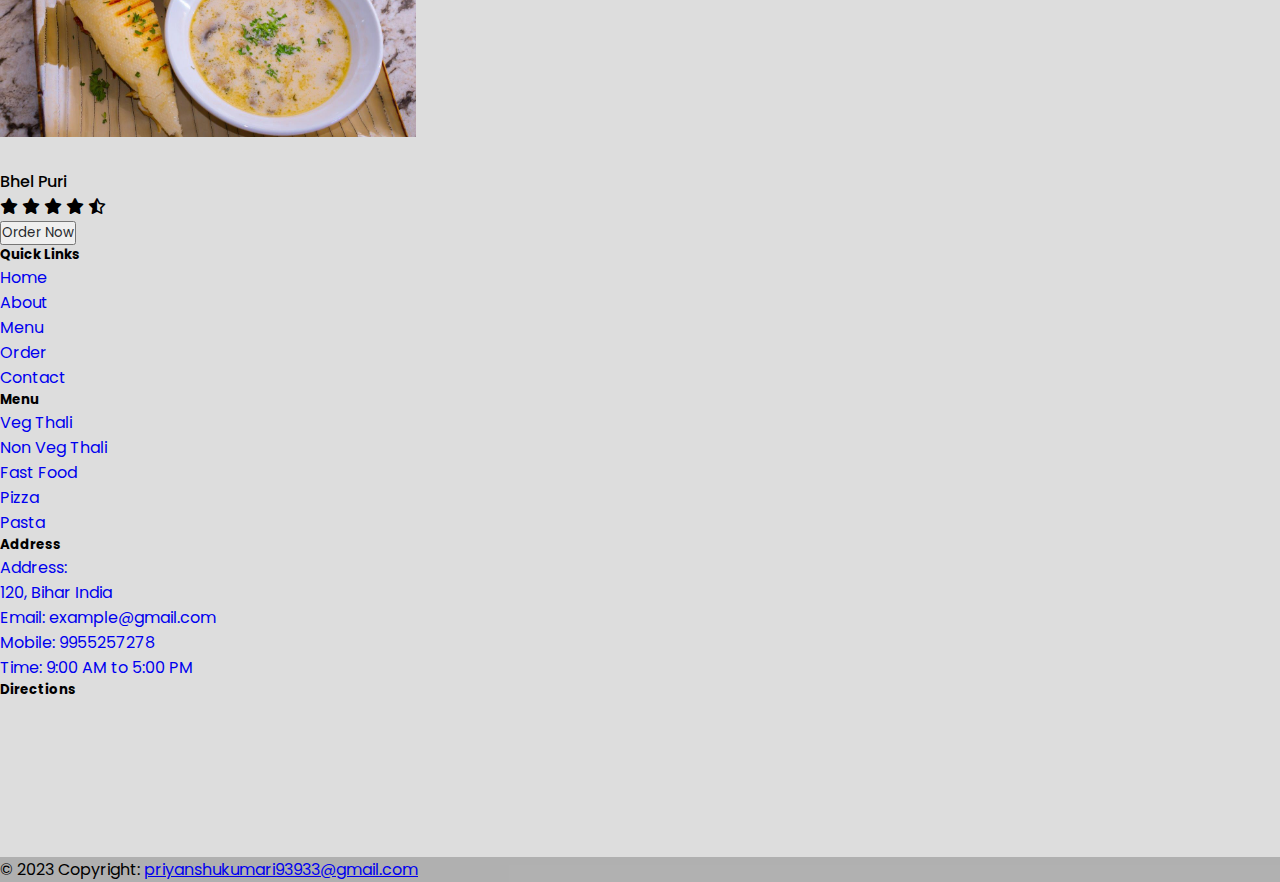
<file: pages/soup.html>
<!DOCTYPE html>
<html lang="en">

<head>
    <meta charset="UTF-8">
    <meta http-equiv="X-UA-Compatible" content="IE=edge">
    <meta name="viewport" content="width=device-width, initial-scale=1.0">
    <link rel="stylesheet" href="../css/style.css">
    <link rel="icon" type="image/icon" href="../images/fav.jpg">

    <link href="https://cdn.jsdelivr.net/npm/bootstrap@5.3.0-alpha3/dist/css/bootstrap.min.css" rel="stylesheet"
        integrity="sha384-KK94CHFLLe+nY2dmCWGMq91rCGa5gtU4mk92HdvYe+M/SXH301p5ILy+dN9+nJOZ" crossorigin="anonymous">
    <link rel="stylesheet" href="https://cdnjs.cloudflare.com/ajax/libs/font-awesome/6.4.0/css/all.min.css">
    <title>Restro</title>
</head>

<body>
    <!-- navagation start -->
    <div class="navagation">
        <nav class="navbar navbar-expand-lg bg-dark">
            <div class="container">
                <a class="navbar-brand text-warning fs-3" href="#">Restaurant</a>
                <button class="navbar-toggler" type="button" data-bs-toggle="collapse"
                    data-bs-target="#navbarNavDropdown" aria-controls="navbarNavDropdown" aria-expanded="false"
                    aria-label="Toggle navigation">
                    <span class="navbar-toggler-icon"></span>
                </button>
                <div class="collapse navbar-collapse" id="navbarNavDropdown">
                    <ul class="navbar-nav ms-auto p-3 ">
                        <li class="nav-item">
                            <a class="nav-link active" aria-current="page" href="../pages/index.html">Home</a>
                        </li>
                        <li class="nav-item">
                            <a class="nav-link" href="../pages/about.html">About</a>
                        </li>

                        <li class="nav-item dropdown">
                            <a class="nav-link dropdown-toggle" href="#" role="button" data-bs-toggle="dropdown"
                                aria-expanded="false">
                                Menu
                            </a>
                            <ul class="dropdown-menu">
                                <li><a class="dropdown-item" href="../pages/vegthali.html">Veg Thali</a></li>
                                <li><a class="dropdown-item" href="../pages/nonveg.html">Non-veg Thali</a></li>
                                <li><a class="dropdown-item" href="../pages/chaat.html">Chaat</a></li>
                                <li><a class="dropdown-item" href="../pages/fastfood.html">Fast Food</a></li>
                                <li><a class="dropdown-item" href="../pages/soup.html">Soup</a></li>
                                <li><a class="dropdown-item" href="../pages/pasta.html">Pasta</a></li>
                                <li><a class="dropdown-item" href="../pages/pizza.html">Pizza</a></li>
                            </ul>
                        </li>
                        <li class="nav-item">
                            <a class="nav-link" href="../pages/order.html">Order</a>
                        </li>
                        <li class="nav-item">
                            <a class="nav-link" href="../pages/contact.html">Contact</a>
                        </li>
                    </ul>
                </div>
            </div>
        </nav>
    </div>

    <!-- navagation end-->

    <div class="container">
        <h2 class="text-center Our-food mt-5 fw-bold fs-1">Soup</h2>
        <hr>
    </div>

    <div class="container" id="pizza">
        <div class="row">
            <div class="col-lg-4 col-md-4 col-sm-4 col-12">
                <img src="../images/ch1.jpg" alt="Image 1" class="img-fluid">
                <div class="title text-center text-black fs-4">Non-veg Thali

                </div>
                <div class="stars text-center text-warning fs-5">
                    <i class="fa-sharp fa-solid fa-star"></i>
                    <i class="fa-sharp fa-solid fa-star"></i>
                    <i class="fa-sharp fa-solid fa-star"></i>
                    <i class="fa-sharp fa-solid fa-star"></i>
                    <i class="fa-regular fa-star-half-stroke"></i>
                </div>
                <div class="button1 text-center mt-3">
                    <a href="../pages/order.html"><button class="btn btn-outline-warning">Order Now</button></a>
                </div>
            </div>
            <div class="col-lg-4 col-md-4 col-sm-4 col-12">
                <img src="../images/s1.jpg" alt="Image 1" class="img-fluid">
                <div class="title text-center text-black fs-4">Veg Burger

                </div>
                <div class="stars text-center text-warning fs-5">
                    <i class="fa-sharp fa-solid fa-star"></i>
                    <i class="fa-sharp fa-solid fa-star"></i>
                    <i class="fa-sharp fa-solid fa-star"></i>
                    <i class="fa-sharp fa-solid fa-star"></i>
                    <i class="fa-regular fa-star-half-stroke"></i>
                </div>
                <div class="button1 text-center mt-3">
                    <a href="../pages/order.html"><button class="btn btn-outline-warning">Order Now</button></a>
                </div>
            </div>
            <div class="col-lg-4 col-md-4 col-sm-4 col-12 mb-5">
                <img src="../images/s2.jpg" alt="Image 1" class="img-fluid">
                <div class="title text-center text-black fs-4">Bread Egg

                </div>
                <div class="stars text-center text-warning fs-5">
                    <i class="fa-sharp fa-solid fa-star"></i>
                    <i class="fa-sharp fa-solid fa-star"></i>
                    <i class="fa-sharp fa-solid fa-star"></i>
                    <i class="fa-sharp fa-solid fa-star"></i>
                    <i class="fa-regular fa-star-half-stroke"></i>
                </div>
                <div class="button1 text-center mt-3">
                    <a href="../pages/order.html"><button class="btn btn-outline-warning">Order Now</button></a>
                </div>
            </div>

            <div class="col-lg-4 col-md-4 col-sm-4 col-12">
                <img src="../images/s3.jpg" alt="Image 1" class="img-fluid">
                <div class="title text-center text-black fs-4">Palak Paneer

                </div>
                <div class="stars text-center text-warning fs-5">
                    <i class="fa-sharp fa-solid fa-star"></i>
                    <i class="fa-sharp fa-solid fa-star"></i>
                    <i class="fa-sharp fa-solid fa-star"></i>

                    <i class="fa-regular fa-star-half-stroke"></i>
                </div>
                <div class="button1 text-center mt-3">
                    <a href="../pages/order.html"><button class="btn btn-outline-warning">Order Now</button></a>
                </div>
            </div>
            <div class="col-lg-4 col-md-4 col-sm-4 col-12">
                <img src="../images/s4.jpg" alt="Image 1" class="img-fluid">
                <div class="title text-center text-black fs-4">Veg Thali(Special)

                </div>
                <div class="stars text-center text-warning fs-5">
                    <i class="fa-sharp fa-solid fa-star"></i>
                    <i class="fa-sharp fa-solid fa-star"></i>
                    <i class="fa-sharp fa-solid fa-star"></i>
                    <i class="fa-sharp fa-solid fa-star"></i>
                    <i class="fa-regular fa-star-half-stroke"></i>
                </div>
                <div class="button1 text-center mt-3">
                    <a href="../pages/order.html"><button class="btn btn-outline-warning">Order Now</button></a>
                </div>
            </div>
            <div class="col-lg-4 col-md-4 col-sm-4 col-12 mb-5">
                <img src="../images/s6.jpg" alt="Image 1" class="img-fluid">
                <div class="title text-center text-black fs-4">Special Non-veg Thali

                </div>
                <div class="stars text-center text-warning fs-5">
                    <i class="fa-sharp fa-solid fa-star"></i>
                    <i class="fa-sharp fa-solid fa-star"></i>
                    <i class="fa-sharp fa-solid fa-star"></i>
                    <i class="fa-sharp fa-solid fa-star"></i>
                    <i class="fa-regular fa-star-half-stroke"></i>
                </div>
                <div class="button1 text-center mt-3">
                    <a href="../pages/order.html"><button class="btn btn-outline-warning">Order Now</button></a>
                </div>
            </div>

            <div class="col-lg-4 col-md-4 col-sm-4 col-12">
                <img src="../images/s7.jpg" alt="Image 1" class="img-fluid">
                <div class="title text-center text-black fs-4">Fried leg Chicken

                </div>
                <div class="stars text-center text-warning fs-5">
                    <i class="fa-sharp fa-solid fa-star"></i>
                    <i class="fa-sharp fa-solid fa-star"></i>
                    <i class="fa-sharp fa-solid fa-star"></i>

                    <i class="fa-regular fa-star-half-stroke"></i>
                </div>
                <div class="button1 text-center mt-3">
                    <a href="../pages/order.html"><button class="btn btn-outline-warning">Order Now</button></a>
                </div>
            </div>
            <div class="col-lg-4 col-md-4 col-sm-4 col-12">
                <img src="../images/s8.jpg" alt="Image 1" class="img-fluid">
                <div class="title text-center text-black fs-4">Matka Chicken

                </div>
                <div class="stars text-center text-warning fs-5">
                    <i class="fa-sharp fa-solid fa-star"></i>
                    <i class="fa-sharp fa-solid fa-star"></i>
                    <i class="fa-sharp fa-solid fa-star"></i>
                    <i class="fa-sharp fa-solid fa-star"></i>
                    <i class="fa-regular fa-star-half-stroke"></i>
                </div>
                <div class="button1 text-center mt-3">
                    <a href="../pages/order.html"><button class="btn btn-outline-warning">Order Now</button></a>
                </div>
            </div>
            <div class="col-lg-4 col-md-4 col-sm-4 col-12 mb-5">
                <img src="../images/s9.jpg" alt="Image 1" class="img-fluid">
                <div class="title text-center text-black fs-4">Bhel Puri

                </div>
                <div class="stars text-center text-warning fs-5">
                    <i class="fa-sharp fa-solid fa-star"></i>
                    <i class="fa-sharp fa-solid fa-star"></i>
                    <i class="fa-sharp fa-solid fa-star"></i>
                    <i class="fa-sharp fa-solid fa-star"></i>
                    <i class="fa-regular fa-star-half-stroke"></i>
                    
                </div>
                <div class="button1 text-center mt-3">
                    <a href="../pages/order.html"><button class="btn btn-outline-warning">Order Now</button></a>
                </div>
               
            </div>


        </div>
    </div>
    <!-- code for footer -->
    <footer class="bg-dark text-center text-lg-start">
        <!-- Grid container -->
        <div class="container p-4">
            <!--Grid row-->
            <div class="row">
                <!--Grid column-->
                <div class="col-lg-3 col-md-6 mb-4 mb-md-0">
                    <h5 class="text-uppercase text-light">Quick Links</h5>

                    <ul class="list-unstyled mb-4">
                        <li>
                            <a href="#!" class="text-light">Home</a>
                        </li>
                        <li>
                            <a href="#!" class="text-light">About</a>
                        </li>
                        <li>
                            <a href="#!" class="text-light">Menu</a>
                        </li>
                        <li>
                            <a href="#!" class="text-light">Order</a>
                        </li>
                        <li>
                            <a href="#!" class="text-light">Contact</a>
                        </li>
                    </ul>
                </div>
                <!--Grid column-->

                <!--Grid column-->
                <div class="col-lg-3 col-md-6 mb-4 mb-md-0">
                    <h5 class="text-uppercase mb-0 text-light">Menu</h5>

                    <ul class="list-unstyled mb-4">
                        <li>
                            <a href="#!" class="text-light">Veg Thali</a>
                        </li>
                        <li>
                            <a href="#!" class="text-light">Non Veg Thali</a>
                        </li>
                        <li>
                            <a href="#!" class="text-light">Fast Food</a>
                        </li>
                        <li>
                            <a href="#!" class="text-light">Pizza</a>
                        </li>
                        <li>
                            <a href="#!" class="text-light">Pasta</a>
                        </li>
                    </ul>
                </div>
                <!--Grid column-->

                <!--Grid column-->
                <div class="col-lg-3 col-md-6 mb-4 mb-md-0">
                    <h5 class="text-uppercase text-light">Address</h5>

                    <ul class="list-unstyled mb-0">
                        <li>
                            <a href="#!" class="text-light">Address:</a>
                        </li>
                        <li>
                            <a href="#!" class="text-light">120, Bihar India</a>
                        </li>
                        <li>
                            <a href="#!" class="text-light">Email: example@gmail.com</a>
                        </li>
                        <li>
                            <a href="#!" class="text-light">Mobile: 9955257278</a>
                        </li>
                        <li>
                            <a href="#!" class="text-light">Time: 9:00 AM to 5:00 PM</a>
                        </li>
                    </ul>
                </div>
                <!--Grid column-->

                <!--Grid column-->
                <div class="col-lg-3 col-md-6 mb-4 mb-md-0">
                    <h5 class="text-uppercase mb-0 text-light text-center mb-3">Directions</h5>

                    <iframe
                        src="https://www.google.com/maps/embed?pb=!1m18!1m12!1m3!1d1834127.4463141607!2d82.93946995624998!3d26.122406500000015!2m3!1f0!2f0!3f0!3m2!1i1024!2i768!4f13.1!3m3!1m2!1s0x39ed10e87d4c8ff5%3A0x5b0ae86e6ed6af6b!2sMuzaffarpur%20Jn.!5e0!3m2!1sen!2sin!4v1685028326064!5m2!1sen!2sin"
                        width="350" height="150" style="border:0;" allowfullscreen="" loading="lazy"
                        referrerpolicy="no-referrer-when-downgrade"></iframe>
                </div>
                <!--Grid column-->
            </div>
            <!--Grid row-->
        </div>
        <!-- Grid container -->

        <!-- Copyright -->
        <div class="text-center p-3 text-light" style="background-color: rgba(0, 0, 0, 0.2);">
            © 2023 Copyright:
            <a class="text-light" href="https://mdbootstrap.com/">priyanshukumari93933@gmail.com</a>
        </div>
        <!-- Copyright -->
    </footer>
    <!-- end of code for footer -->


    <script src="https://cdn.jsdelivr.net/npm/bootstrap@5.3.0-alpha3/dist/js/bootstrap.bundle.min.js"
        integrity="sha384-ENjdO4Dr2bkBIFxQpeoTz1HIcje39Wm4jDKdf19U8gI4ddQ3GYNS7NTKfAdVQSZe"
        crossorigin="anonymous"></script>

</body>

</html>
</file>
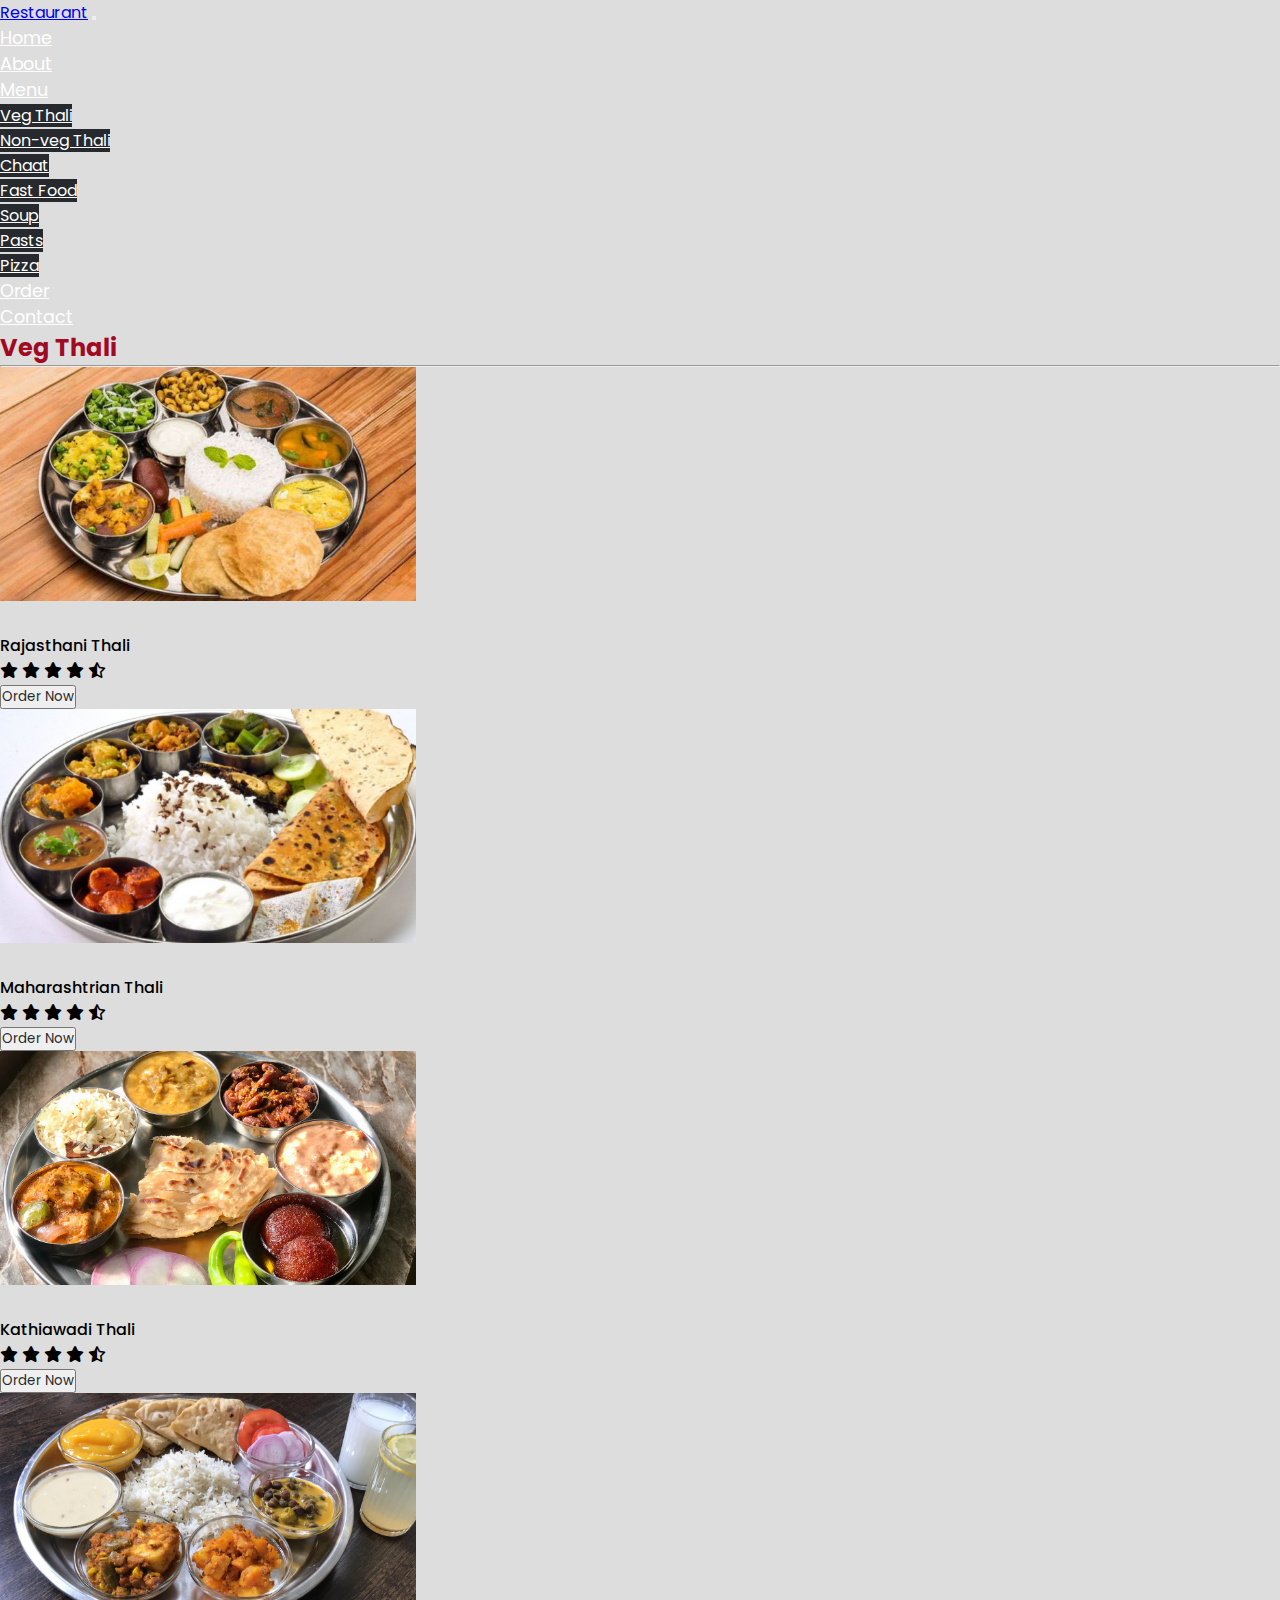
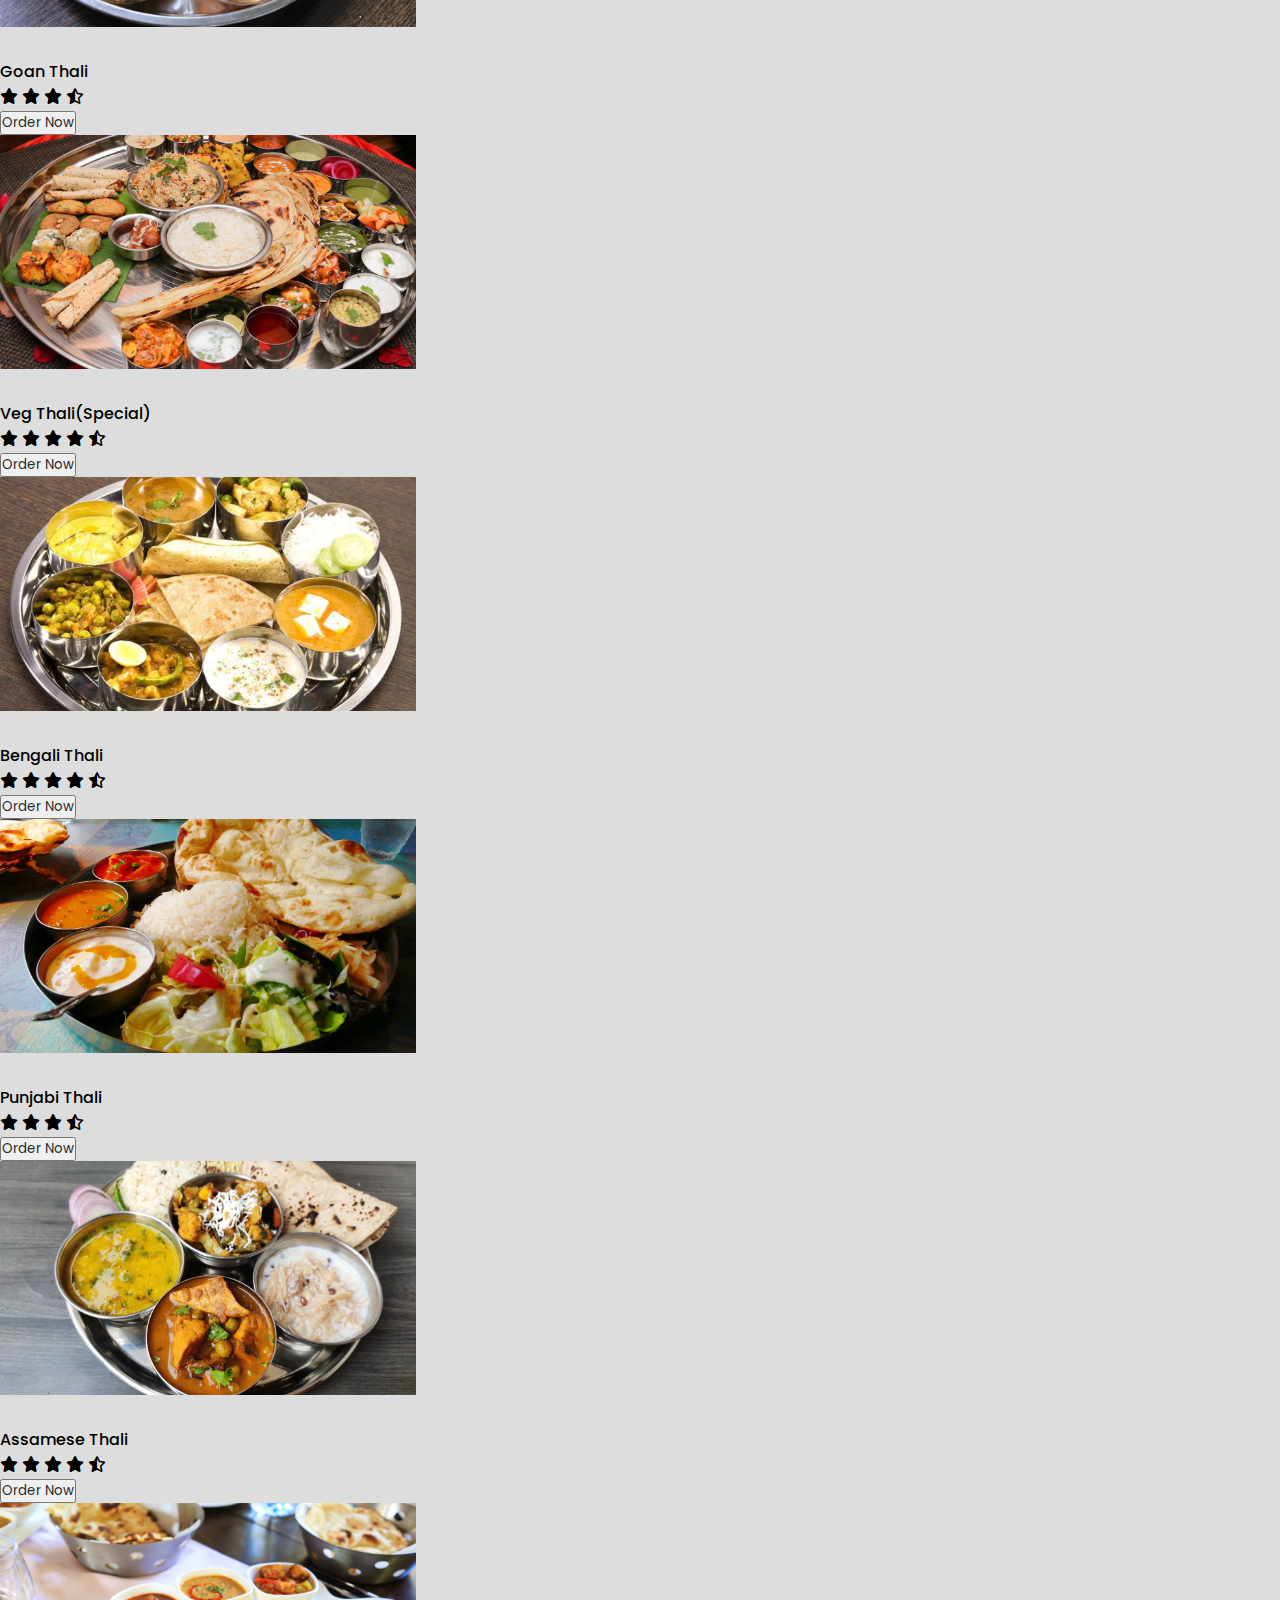
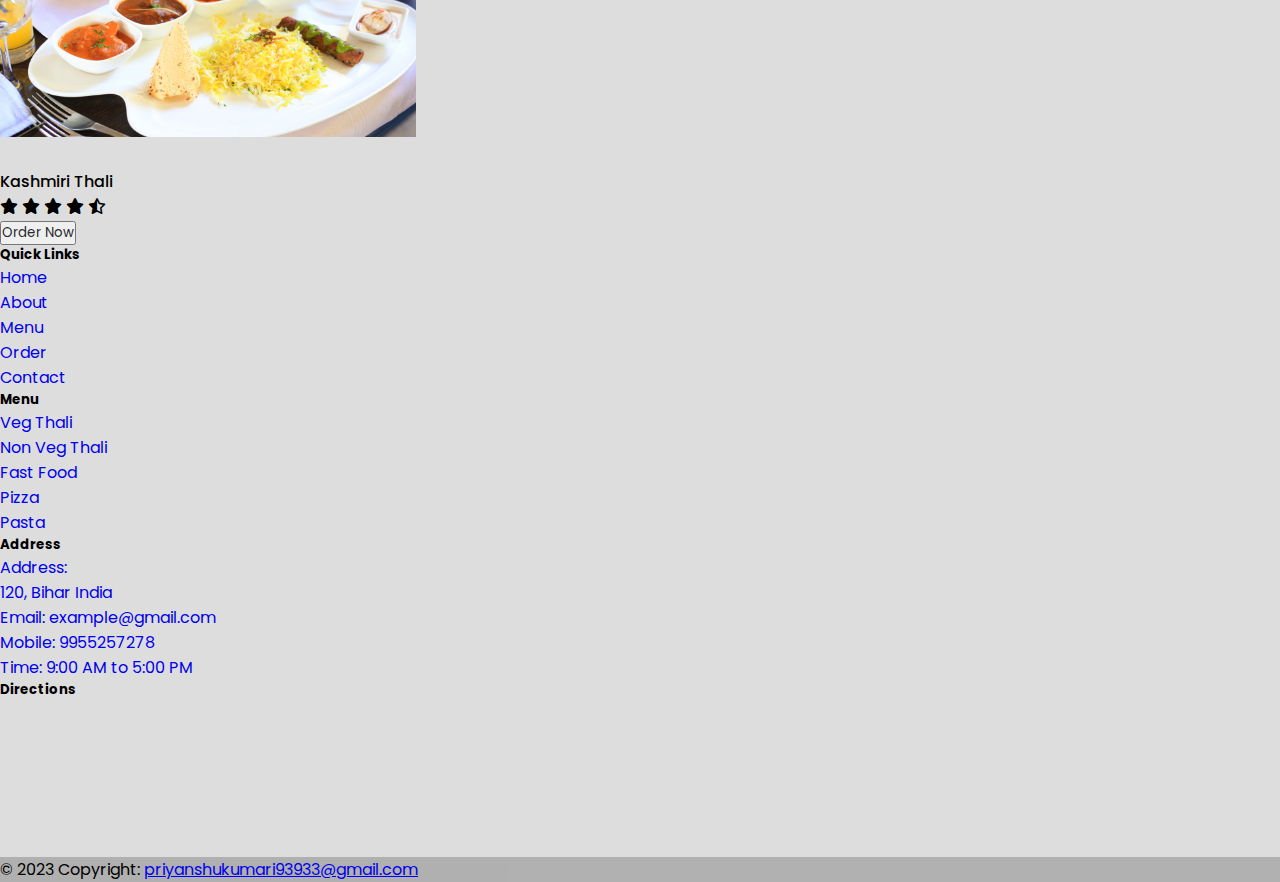
<file: pages/vegthali.html>
<!DOCTYPE html>
<html lang="en">

<head>
    <meta charset="UTF-8">
    <meta http-equiv="X-UA-Compatible" content="IE=edge">
    <meta name="viewport" content="width=device-width, initial-scale=1.0">
    <link rel="stylesheet" href="../css/style.css">
    <link rel="icon" type="image/icon" href="../images/fav.jpg">

    <link href="https://cdn.jsdelivr.net/npm/bootstrap@5.3.0-alpha3/dist/css/bootstrap.min.css" rel="stylesheet"
        integrity="sha384-KK94CHFLLe+nY2dmCWGMq91rCGa5gtU4mk92HdvYe+M/SXH301p5ILy+dN9+nJOZ" crossorigin="anonymous">
    <link rel="stylesheet" href="https://cdnjs.cloudflare.com/ajax/libs/font-awesome/6.4.0/css/all.min.css">
    <title>Restro</title>
</head>

<body>
    <!-- navagation start -->
    <div class="navagation">
        <nav class="navbar navbar-expand-lg bg-dark">
            <div class="container">
                <a class="navbar-brand text-warning fs-3" href="#">Restaurant</a>
                <button class="navbar-toggler" type="button" data-bs-toggle="collapse"
                    data-bs-target="#navbarNavDropdown" aria-controls="navbarNavDropdown" aria-expanded="false"
                    aria-label="Toggle navigation">
                    <span class="navbar-toggler-icon"></span>
                </button>
                <div class="collapse navbar-collapse" id="navbarNavDropdown">
                    <ul class="navbar-nav ms-auto p-3 ">
                        <li class="nav-item">
                            <a class="nav-link active" aria-current="page" href="../pages/index.html">Home</a>
                        </li>
                        <li class="nav-item">
                            <a class="nav-link" href="../pages/about.html">About</a>
                        </li>

                        <li class="nav-item dropdown">
                            <a class="nav-link dropdown-toggle" href="#" role="button" data-bs-toggle="dropdown"
                                aria-expanded="false">
                                Menu
                            </a>
                            <ul class="dropdown-menu">
                                <li><a class="dropdown-item" href="../pages/vegthali.html">Veg Thali</a></li>
                                <li><a class="dropdown-item" href="../pages/nonveg.html">Non-veg Thali</a></li>
                                <li><a class="dropdown-item" href="../pages/chaat.html">Chaat</a></li>
                                <li><a class="dropdown-item" href="../pages/fastfood.html">Fast Food</a></li>
                                <li><a class="dropdown-item" href="../pages/soup.html">Soup</a></li>
                                <li><a class="dropdown-item" href="../pages/pasta.html">Pasts</a></li>
                                <li><a class="dropdown-item" href="../pages/pizza.html">Pizza</a></li>
                            </ul>
                        </li>
                        <li class="nav-item">
                            <a class="nav-link" href="../pages/order.html">Order</a>
                        </li>
                        <li class="nav-item">
                            <a class="nav-link" href="../pages/contact.html">Contact</a>
                        </li>
                    </ul>
                </div>
            </div>
        </nav>
    </div>

    <!-- navagation end-->

    <div class="container">
        <h2 class="text-center Our-food mt-5 fw-bold fs-1">Veg Thali</h2>
        <hr>
    </div>

    <div class="container" id="pizza">
        <div class="row">
            <div class="col-lg-4 col-md-4 col-sm-4 col-12">
                <img src="../images/1.jpg" alt="Image 1" class="img-fluid">
                <div class="title text-center text-black fs-4">Rajasthani Thali

                </div>
                <div class="stars text-center text-warning fs-5">
                    <i class="fa-sharp fa-solid fa-star"></i>
                    <i class="fa-sharp fa-solid fa-star"></i>
                    <i class="fa-sharp fa-solid fa-star"></i>
                    <i class="fa-sharp fa-solid fa-star"></i>
                    <i class="fa-regular fa-star-half-stroke"></i>
                </div>
                <div class="button1 text-center mt-3">
                       <a href="../pages/order.html"><button class="btn btn-outline-warning">Order Now</button></a>
                </div>
            </div>
            <div class="col-lg-4 col-md-4 col-sm-4 col-12">
                <img src="../images/5.jpg" alt="Image 1" class="img-fluid">
                <div class="title text-center text-black fs-4">Maharashtrian Thali

                </div>
                <div class="stars text-center text-warning fs-5">
                    <i class="fa-sharp fa-solid fa-star"></i>
                    <i class="fa-sharp fa-solid fa-star"></i>
                    <i class="fa-sharp fa-solid fa-star"></i>
                    <i class="fa-sharp fa-solid fa-star"></i>
                    <i class="fa-regular fa-star-half-stroke"></i>
                </div>
                <div class="button1 text-center mt-3">
                       <a href="../pages/order.html"><button class="btn btn-outline-warning">Order Now</button></a>
                </div>
            </div>
            <div class="col-lg-4 col-md-4 col-sm-4 col-12 mb-5">
                <img src="../images/6.jpg" alt="Image 1" class="img-fluid">
                <div class="title text-center text-black fs-4">Kathiawadi Thali

                </div>
                <div class="stars text-center text-warning fs-5">
                    <i class="fa-sharp fa-solid fa-star"></i>
                    <i class="fa-sharp fa-solid fa-star"></i>
                    <i class="fa-sharp fa-solid fa-star"></i>
                    <i class="fa-sharp fa-solid fa-star"></i>
                    <i class="fa-regular fa-star-half-stroke"></i>
                </div>
                <div class="button1 text-center mt-3">
                       <a href="../pages/order.html"><button class="btn btn-outline-warning">Order Now</button></a>
                </div>
            </div>

            <div class="col-lg-4 col-md-4 col-sm-4 col-12">
                <img src="../images/7.jpg" alt="Image 1" class="img-fluid">
                <div class="title text-center text-black fs-4">Goan Thali

                </div>
                <div class="stars text-center text-warning fs-5">
                    <i class="fa-sharp fa-solid fa-star"></i>
                    <i class="fa-sharp fa-solid fa-star"></i>
                    <i class="fa-sharp fa-solid fa-star"></i>

                    <i class="fa-regular fa-star-half-stroke"></i>
                </div>
                <div class="button1 text-center mt-3">
                       <a href="../pages/order.html"><button class="btn btn-outline-warning">Order Now</button></a>
                </div>
            </div>
            <div class="col-lg-4 col-md-4 col-sm-4 col-12">
                <img src="../images/8.jpg" alt="Image 1" class="img-fluid">
                <div class="title text-center text-black fs-4">Veg Thali(Special)

                </div>
                <div class="stars text-center text-warning fs-5">
                    <i class="fa-sharp fa-solid fa-star"></i>
                    <i class="fa-sharp fa-solid fa-star"></i>
                    <i class="fa-sharp fa-solid fa-star"></i>
                    <i class="fa-sharp fa-solid fa-star"></i>
                    <i class="fa-regular fa-star-half-stroke"></i>
                </div>
                <div class="button1 text-center mt-3">
                       <a href="../pages/order.html"><button class="btn btn-outline-warning">Order Now</button></a>
                </div>
            </div>
            <div class="col-lg-4 col-md-4 col-sm-4 col-12 mb-5">
                <img src="../images/9.jpg" alt="Image 1" class="img-fluid">
                <div class="title text-center text-black fs-4">Bengali Thali

                </div>
                <div class="stars text-center text-warning fs-5">
                    <i class="fa-sharp fa-solid fa-star"></i>
                    <i class="fa-sharp fa-solid fa-star"></i>
                    <i class="fa-sharp fa-solid fa-star"></i>
                    <i class="fa-sharp fa-solid fa-star"></i>
                    <i class="fa-regular fa-star-half-stroke"></i>
                </div>
                <div class="button1 text-center mt-3">
                       <a href="../pages/order.html"><button class="btn btn-outline-warning">Order Now</button></a>
                </div>
            </div>

            <div class="col-lg-4 col-md-4 col-sm-4 col-12">
                <img src="../images/10.jpeg" alt="Image 1" class="img-fluid">
                <div class="title text-center text-black fs-4">Punjabi Thali

                </div>
                <div class="stars text-center text-warning fs-5">
                    <i class="fa-sharp fa-solid fa-star"></i>
                    <i class="fa-sharp fa-solid fa-star"></i>
                    <i class="fa-sharp fa-solid fa-star"></i>

                    <i class="fa-regular fa-star-half-stroke"></i>
                </div>
                <div class="button1 text-center mt-3">
                       <a href="../pages/order.html"><button class="btn btn-outline-warning">Order Now</button></a>
                </div>
            </div>
            <div class="col-lg-4 col-md-4 col-sm-4 col-12">
                <img src="../images/11.jpg" alt="Image 1" class="img-fluid">
                <div class="title text-center text-black fs-4">Assamese Thali

                </div>
                <div class="stars text-center text-warning fs-5">
                    <i class="fa-sharp fa-solid fa-star"></i>
                    <i class="fa-sharp fa-solid fa-star"></i>
                    <i class="fa-sharp fa-solid fa-star"></i>
                    <i class="fa-sharp fa-solid fa-star"></i>
                    <i class="fa-regular fa-star-half-stroke"></i>
                </div>
                <div class="button1 text-center mt-3">
                    <a href="../pages/order.html"><button class="btn btn-outline-warning">Order Now</button></a>
                </div>
            </div>
            <div class="col-lg-4 col-md-4 col-sm-4 col-12 mb-5">
                <img src="../images/12.jpg" alt="Image 1" class="img-fluid">
                <div class="title text-center text-black fs-4">
                    Kashmiri Thali
                    

                </div>
                <div class="stars text-center text-warning fs-5">
                    <i class="fa-sharp fa-solid fa-star"></i>
                    <i class="fa-sharp fa-solid fa-star"></i>
                    <i class="fa-sharp fa-solid fa-star"></i>
                    <i class="fa-sharp fa-solid fa-star"></i>
                    <i class="fa-regular fa-star-half-stroke"></i>
                    
                </div>
                <div class="button1 text-center mt-3">
                    <a href="../pages/order.html"><button class="btn btn-outline-warning">Order Now</button></a>
                </div>
               
            </div>


        </div>
    </div>
    <!-- code for footer -->
    <footer class="bg-dark text-center text-lg-start">
        <!-- Grid container -->
        <div class="container p-4">
            <!--Grid row-->
            <div class="row">
                <!--Grid column-->
                <div class="col-lg-3 col-md-6 mb-4 mb-md-0">
                    <h5 class="text-uppercase text-light">Quick Links</h5>

                    <ul class="list-unstyled mb-4">
                        <li>
                            <a href="#!" class="text-light">Home</a>
                        </li>
                        <li>
                            <a href="#!" class="text-light">About</a>
                        </li>
                        <li>
                            <a href="#!" class="text-light">Menu</a>
                        </li>
                        <li>
                            <a href="#!" class="text-light">Order</a>
                        </li>
                        <li>
                            <a href="#!" class="text-light">Contact</a>
                        </li>
                    </ul>
                </div>
                <!--Grid column-->

                <!--Grid column-->
                <div class="col-lg-3 col-md-6 mb-4 mb-md-0">
                    <h5 class="text-uppercase mb-0 text-light">Menu</h5>

                    <ul class="list-unstyled mb-4">
                        <li>
                            <a href="#!" class="text-light">Veg Thali</a>
                        </li>
                        <li>
                            <a href="#!" class="text-light">Non Veg Thali</a>
                        </li>
                        <li>
                            <a href="#!" class="text-light">Fast Food</a>
                        </li>
                        <li>
                            <a href="#!" class="text-light">Pizza</a>
                        </li>
                        <li>
                            <a href="#!" class="text-light">Pasta</a>
                        </li>
                    </ul>
                </div>
                <!--Grid column-->

                <!--Grid column-->
                <div class="col-lg-3 col-md-6 mb-4 mb-md-0">
                    <h5 class="text-uppercase text-light">Address</h5>

                    <ul class="list-unstyled mb-0">
                        <li>
                            <a href="#!" class="text-light">Address:</a>
                        </li>
                        <li>
                            <a href="#!" class="text-light">120, Bihar India</a>
                        </li>
                        <li>
                            <a href="#!" class="text-light">Email: example@gmail.com</a>
                        </li>
                        <li>
                            <a href="#!" class="text-light">Mobile: 9955257278</a>
                        </li>
                        <li>
                            <a href="#!" class="text-light">Time: 9:00 AM to 5:00 PM</a>
                        </li>
                    </ul>
                </div>
                <!--Grid column-->

                <!--Grid column-->
                <div class="col-lg-3 col-md-6 mb-4 mb-md-0">
                    <h5 class="text-uppercase mb-0 text-light text-center mb-3">Directions</h5>

                    <iframe
                        src="https://www.google.com/maps/embed?pb=!1m18!1m12!1m3!1d1834127.4463141607!2d82.93946995624998!3d26.122406500000015!2m3!1f0!2f0!3f0!3m2!1i1024!2i768!4f13.1!3m3!1m2!1s0x39ed10e87d4c8ff5%3A0x5b0ae86e6ed6af6b!2sMuzaffarpur%20Jn.!5e0!3m2!1sen!2sin!4v1685028326064!5m2!1sen!2sin"
                        width="350" height="150" style="border:0;" allowfullscreen="" loading="lazy"
                        referrerpolicy="no-referrer-when-downgrade"></iframe>
                </div>
                <!--Grid column-->
            </div>
            <!--Grid row-->
        </div>
        <!-- Grid container -->

        <!-- Copyright -->
        <div class="text-center p-3 text-light" style="background-color: rgba(0, 0, 0, 0.2);">
            © 2023 Copyright:
            <a class="text-light" href="https://mdbootstrap.com/">priyanshukumari93933@gmail.com</a>
        </div>
        <!-- Copyright -->
    </footer>
    <!-- end of code for footer -->


    <script src="https://cdn.jsdelivr.net/npm/bootstrap@5.3.0-alpha3/dist/js/bootstrap.bundle.min.js"
        integrity="sha384-ENjdO4Dr2bkBIFxQpeoTz1HIcje39Wm4jDKdf19U8gI4ddQ3GYNS7NTKfAdVQSZe"
        crossorigin="anonymous"></script>

</body>

</html>
</file>
<file: css/style.css>
@import url('https://fonts.googleapis.com/css2?family=Convergence&family=Poppins:wght@500&family=Ubuntu:wght@300&display=swap');

* {
    margin: 0;
    padding: 0;
    box-sizing: border-box;
    font-family: 'Poppins', sans-serif;
    /* font-family:'Ubuntu', sans-serif;; */
}

body {
    background-color: #ddd;
}

#navbarNavDropdown .navbar-nav .nav-item .nav-link {
    color: #fff;
    font-weight: 400;
    font-size: 1.1rem;
}

#navbarNavDropdown .navbar-nav .nav-item .nav-link:hover {
    color: #ffc107;
}

.dropdown-menu .dropdown-item {
    color: #fff;
    background: #26292d;
}

.dropdown-menu .dropdown-item:hover {
    color: #ffc107;
    background: #26292d;
}

.carousel-inner .carousel-item img {
    width: 100vw;
    height: 75vh;
}

.carousel-indicators [data-bs-target] {
    width: .7rem !important;
    height: .7rem !important;
    background-color: rgb(161, 10, 35) !important;
}

.navbar-toggler-icon:hover {
    background-color: #fff !important;
}

.Our-food {
    color: rgb(161, 10, 35);
    text-transform: capitalize;
}

.img-fluid {
    transition: transform 1s;
}

.img-fluid:hover {
    transform: scale(1.05);

}

.title {
    margin-top: 25px;
    font-weight: 500;
}

.list-unstyled li a {
    text-decoration: none;
}

.button1 button {
    color: #26292d !important;
}

#pizza img {
    width: 416px !important;
    height: 234px !important;
}

#pizza img:hover {
    /* box-shadow: 3px 2px 3px  #700404; */
    box-shadow: 1px 1px 10px 4px #700404;
}

/* css for preloader */

.preloader {
    position: fixed;
    top: 0;
    left: 0;
    width: 100%;
    height: 100%;
    background-color: #fff;
    z-index: 9999;
    display: flex;
    justify-content: center;
    align-items: center;
  }
  
  .spinner {
    width: 40px;
    height: 40px;
    border: 4px solid #ccc;
    border-top-color: #333;
    border-radius: 50%;
    animation: spin 1s ease-in-out infinite;
  }
  
  @keyframes spin {
    0% { transform: rotate(0deg); }
    100% { transform: rotate(360deg); }
  }
  .preloader{
    display: block;
}
  
  .content {
    display: none;
  }
/* for contact us */

.contactUS{
    color: #700404;
}

.navbar-toggler-icon {
    background-image: url('../images/navbar.png') !important;
    background-size: contain;
    width: 30px;
    height: 30px;
  }
</file>
<file: css/oder.css>
/* Contact us section */

#contact h1{
    color: rgb(161, 10, 35);
    font-weight: 600;
}
#contact-box form {
    width: 80%;
  }
  
  /* Contact Section */
  #contact {
    position: relative;
  }
  
  #contact::before {
    content: "";
    position: absolute;
    width: 100%;
    height: 100%;
    z-index: -1;
    opacity: 0.4;
    background: url('../images/pizza.jpg') no-repeat center center/cover;
  
  }
  
  #contact-box {
    display: flex;
    justify-content: center;
    align-items: center;
    padding-bottom: 34px;
  }
  
  #contact-box input,
  #contact-box textarea {
    width: 100%;
    padding: 0.5rem;
    border-radius: 9px;
    font-size: 1.1rem;
  }
  
  #contact-box form {
    width: 40%;
  }
  
  #contact-box label {
    font-size: 1.3rem;
  
  
  }
</file>
